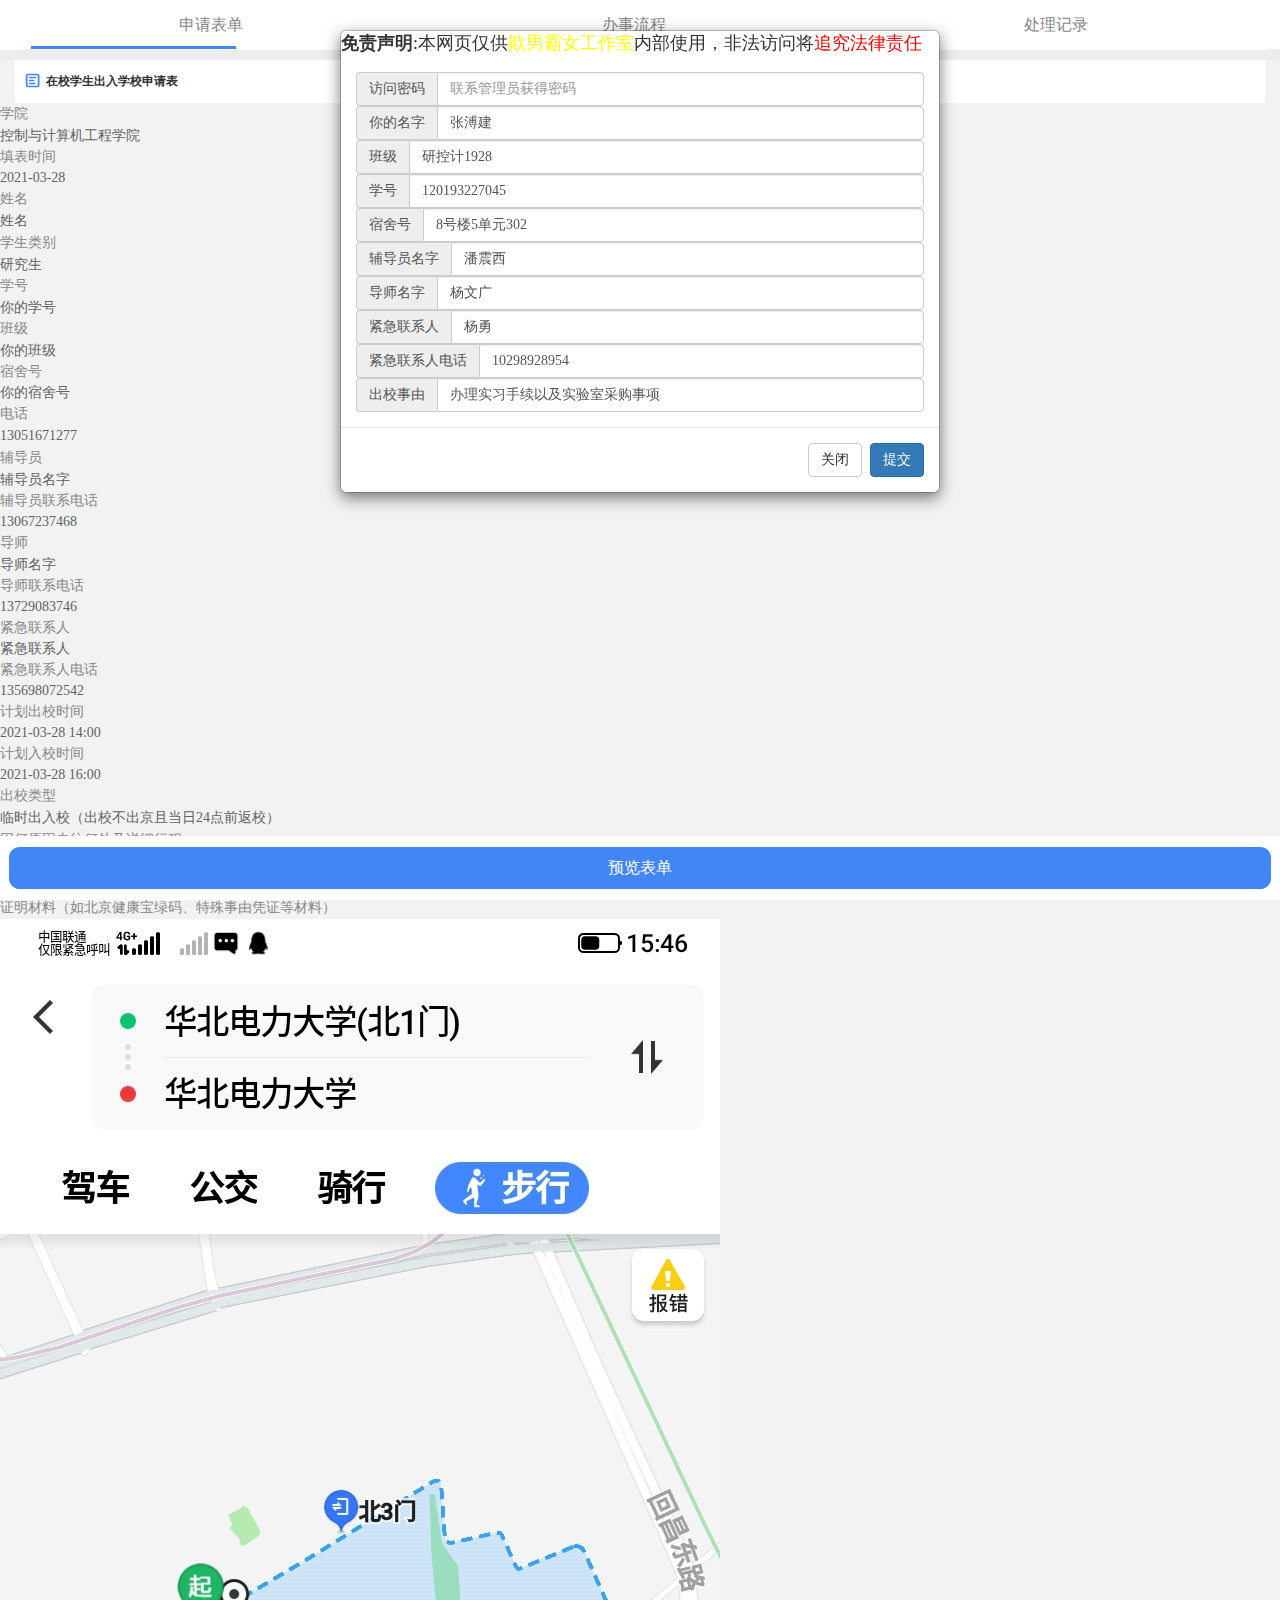
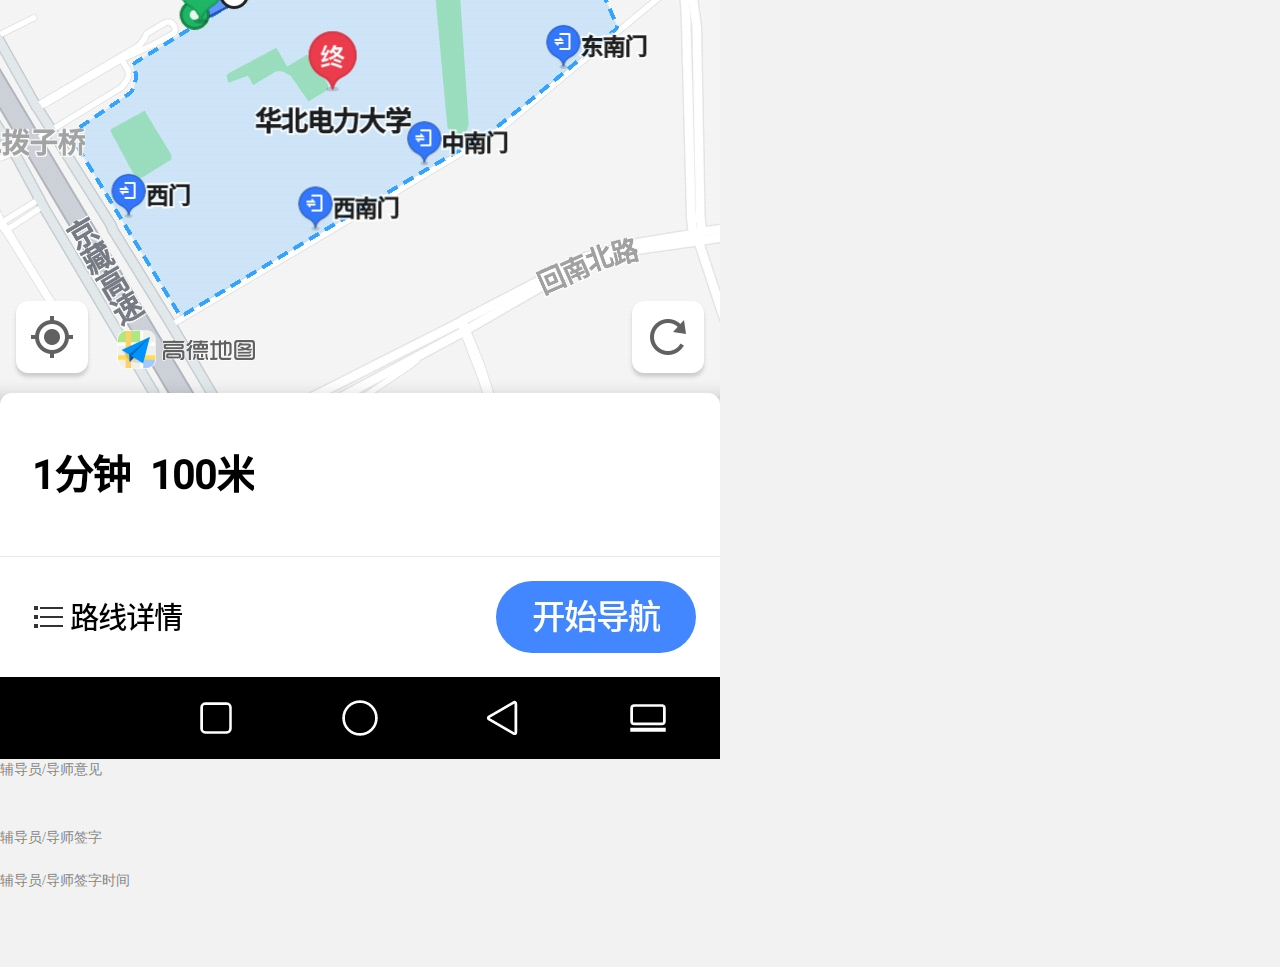
<file: iwantfree/fuckleaders.html>
<!DOCTYPE html>
<!-- saved from url=(0117)file:///C:/Users/chenhai/Desktop/guilty/%E5%AD%A6%E7%94%9F%E5%87%BA%E5%85%A5%E5%AD%A6%E6%A0%A1%E7%94%B3%E8%AF%B7.html -->
<html lang="en" style="font-size: 106.667px;">
<head>
    <meta http-equiv="Content-Type" content="text/html; charset=UTF-8">


    <link rel="stylesheet" href="./学生出入学校申请_files/bootstrap.min.css">
    <script src="./学生出入学校申请_files/jquery.min.js.下载"></script>
    <script src="./学生出入学校申请_files/bootstrap.min.js.下载"></script>
    <script>    // 给时间添加format函数
    Date.prototype.Format = function (fmt) {
        var o = {
            "M+": this.getMonth() + 1, //月份
            "d+": this.getDate(), //日
            "H+": this.getHours(), //小时
            "m+": this.getMinutes(), //分
            "s+": this.getSeconds(), //秒
            "q+": Math.floor((this.getMonth() + 3) / 3), //季度
            "S": this.getMilliseconds() //毫秒
        };
        if (/(y+)/.test(fmt)) fmt = fmt.replace(RegExp.$1, (this.getFullYear() + "").substr(4 - RegExp.$1.length));
        for (var k in o)
            if (new RegExp("(" + k + ")").test(fmt)) fmt = fmt.replace(RegExp.$1, (RegExp.$1.length == 1) ? (o[k]) : (("00" + o[k]).substr(("" + o[k]).length)));
        return fmt;
    }
    </script>
    <script>    // 点击按钮回调函数
    function myButtonClick() {
        var passwd = document.querySelector("#myModal #passwd_input").value;
        if (passwd == "77290112") {
            document.querySelector("#myModal").classList.add('fade');
	    // alert("傻逼，网站停用了");
            document.querySelector("#name_display").textContent = document.querySelector("#name_input").value;
            document.querySelector("#class_display").textContent = document.querySelector("#class_input").value;
            document.querySelector("#id_display").textContent = document.querySelector("#id_input").value;
            document.querySelector("#room_display").textContent = document.querySelector("#room_input").value;
            document.querySelector("#fudaoyuan_display").textContent = document.querySelector("#fudaoyuan_input").value;
            document.querySelector("#tutor_display").textContent = document.querySelector("#tutor_input").value;
            document.querySelector("#contact_display").textContent = document.querySelector("#contact_input").value;
            document.querySelector("#contact_telephone_display").textContent = document.querySelector("#contact_telephone_input").value;
            document.querySelector("#reason_display").textContent = document.querySelector("#reason_input").value;
            var go_out_time = new Date(new Date().setHours(new Date().getHours() - 5));
            var go_back_time = new Date(new Date().setHours(new Date().getHours() + 5));
            document.querySelector("#request_time_display").textContent = go_out_time.Format("yyyy-MM-dd");
            document.querySelector("#go_out_time_display").textContent = go_out_time.Format("yyyy-MM-dd HH:mm");
            document.querySelector("#go_back_time_display").textContent = go_back_time.Format("yyyy-MM-dd HH:mm");
        } else {
            alert("密码有毛病");
        }
    };
    </script>
    <script>
        // 百度统计访问量
        var _hmt = _hmt || [];
        (function () {
            var hm = document.createElement("script");
            hm.src = "https://hm.baidu.com/hm.js?48219cc3d5d8d80953c15584a9ca61ec";
            var s = document.getElementsByTagName("script")[0];
            s.parentNode.insertBefore(hm, s);
        })();
    </script>


    <meta http-equiv="X-UA-Compatible" content="IE=edge">
    <meta name="viewport" content="width=device-width,initial-scale=1,maximum-scale=1,minimum-scale=1">
    <title>学生出入学校申请</title>
    <style>.frame_load_img {
        display: inline-block;
        width: 50px;
        animation: haha1 1.5s linear infinite;
        -webkit-animation: haha1 1s linear infinite;
    }

    .frame-loader {
        position: fixed;
        z-index: 999;
        top: 50%;
        left: 50%;
        transform: translate3d(-50%, -50%, 0);
    }

    @-webkit-keyframes haha1 {
        0% {
            -webkit-transform: rotate(0deg);
        }

        25% {
            -webkit-transform: rotate(90deg);
        }

        50% {
            -webkit-transform: rotate(180deg);
        }

        75% {
            -webkit-transform: rotate(270deg);
        }

        100% {
            -webkit-transform: rotate(360deg);
        }
    }

    #__vconsole .vc-content {
        line-height: 12px;
    }


    </style>
    <script src="./学生出入学校申请_files/jweixin-1.3.2.js.下载"></script>
    <script src="./学生出入学校申请_files/jquery@3.5.1.min.js.下载"></script>
    <script src="./学生出入学校申请_files/vue@2.6.10.min.js.下载"></script>
    <script src="./学生出入学校申请_files/element-ui@2.13.0.min.js.下载"></script>
    <link rel="stylesheet" href="./学生出入学校申请_files/element-ui@2.13.0.min.css">


    <link href="./学生出入学校申请_files/chunk-vendors.fba54b4835a87e431b50.css" rel="stylesheet">
    <link href="./学生出入学校申请_files/app.1ca35a5a8ebe27fad144.css" rel="stylesheet">

    <link rel="stylesheet" type="text/css" href="./学生出入学校申请_files/chunk-409ab0db.b6f47b0ddaa7afff40f4.css">
    <script charset="utf-8" src="./学生出入学校申请_files/chunk-409ab0db.b8ff337019ad750d679d.js.下载"></script>
    <link rel="stylesheet" type="text/css" href="./学生出入学校申请_files/chunk-5a8a6f7d.6d9cff7afc47f7266346.css">
    <script charset="utf-8" src="./学生出入学校申请_files/chunk-5a8a6f7d.b82f5217d3c921218fc4.js.下载"></script>
    <link rel="stylesheet" type="text/css" href="./学生出入学校申请_files/chunk-846c8bca.e78853f5dafeacaa345e.css">
    <script charset="utf-8" src="./学生出入学校申请_files/chunk-846c8bca.6039290e731eac446ea8.js.下载"></script>
    <script charset="utf-8" src="./学生出入学校申请_files/chunk-5056fac8.c83254a21f712452f230.js.下载"></script>
    <link rel="stylesheet" type="text/css" href="./学生出入学校申请_files/chunk-3eeb33d6.fc7eec455152c5860db9.css">
    <script charset="utf-8" src="./学生出入学校申请_files/chunk-3eeb33d6.67bdb1e1f59bdf64b828.js.下载"></script>
</head>
<body class="site_mobile_common">
<!-- 模态框（Modal） -->
<div class="modal" id="myModal" tabindex="-1" role="dialog" aria-labelledby="myModalLabel" aria-hidden="true"
     style="display: block; overflow-scrolling: touch">
    <div class="modal-dialog">
        <div class="modal-content">
            <h4 class="modal-title" id="myModalLabel"><b>免责声明</b>:本网页仅供<font
                    color="yellow">欺男霸女工作室</font>内部使用，非法访问将<font
                    color="red">追究法律责任</font></h4>
            <div class="modal-body">
                <form class="bs-example bs-example-form" role="form">
                    <div class="input-group">
                        <span class="input-group-addon">访问密码</span>
                        <input type="text" class="form-control" value="" placeholder="联系管理员获得密码" id="passwd_input" type="password">
                    </div>
                    <div class="input-group">
                        <span class="input-group-addon">你的名字</span>
                        <input type="text" class="form-control" value="张溥建" placeholder="twitterhandle" id="name_input">
                    </div>
                    <div class="input-group">
                        <span class="input-group-addon">班级</span>
                        <input type="text" class="form-control" value="研控计1928" placeholder="twitterhandle"
                               id="class_input">
                    </div>
                    <div class="input-group">
                        <span class="input-group-addon">学号</span>
                        <input type="text" class="form-control" value="120193227045" placeholder="twitterhandle"
                               id="id_input">
                    </div>
                    <div class="input-group">
                        <span class="input-group-addon">宿舍号</span>
                        <input type="text" class="form-control" value="8号楼5单元302" placeholder="twitterhandle"
                               id="room_input">
                    </div>
                    <div class="input-group">
                        <span class="input-group-addon">辅导员名字</span>
                        <input type="text" class="form-control" value="潘震西" placeholder="twitterhandle"
                               id="fudaoyuan_input">
                    </div>
                    <div class="input-group">
                        <span class="input-group-addon">导师名字</span>
                        <input type="text" class="form-control" value="杨文广" placeholder="twitterhandle"
                               id="tutor_input">
                    </div>
                    <div class="input-group">
                        <span class="input-group-addon">紧急联系人</span>
                        <input type="text" class="form-control" value="杨勇" placeholder="twitterhandle"
                               id="contact_input">
                    </div>
                    <div class="input-group">
                        <span class="input-group-addon">紧急联系人电话</span>
                        <input type="text" class="form-control" value="10298928954" placeholder="twitterhandle"
                               id="contact_telephone_input">
                    </div>
                    <div class="input-group">
                        <span class="input-group-addon">出校事由</span>
                        <input type="text" class="form-control" value="办理实习手续以及实验室采购事项" placeholder="twitterhandle"
                               id="reason_input">
                    </div>
                </form>
            </div>
            <div class="modal-footer">
                <button type="button" class="btn btn-default" data-dismiss="modal">关闭
                </button>
                <button type="button" class="btn btn-primary" onclick="myButtonClick()">
                    提交
                </button>
            </div>
        </div><!-- /.modal-content -->
    </div><!-- /.modal -->
</div>

<div id="wxform">
    <div id="showExamine">
        <div class="top">
            <div class="W_onetop">
                申请表单
                <p style="display: none;">1</p></div> <!----> <!----><!----> <a href="javascript:;" class="showBpmn">办事流程</a>
            <!----><!----> <!----> <a href="javascript:;" class="history">处理记录</a> <span class="line"
                                                                                         style="width: 16%;"></span>
        </div>
        <div class="forms">
            <div style="height: 0px;"></div>
            <div class="toptabla">
                <div class="toptabla_con">
                    <div class="formsTop_left"><i class="iconfont icon-biaodanyemian"></i>
                        <p class="">在校学生出入学校申请表</p></div> <!----></div>
            </div>
            <div>
                <div element-loading-custom-class="area-vloading" class="m_formList"><!----><!----><!----><!----><!---->
                    <!----><!----><!----><!----><!----><!----><!----><!----><!----><!----><!---->
                    <div>
                        <div class="pluginnames"><span
                                style="color: rgb(135, 135, 135); font-size: 14px; font-family: 微软雅黑; line-height: 22px;">学院</span>
                            <!----></div> <!---->
                        <div class="plugin-allbox">
                            <div data-key="User_29" class="dplugin-box"
                                 style="margin-top: 0px; margin-bottom: 0px; text-align: left;">
                                <div class="dplugin-mobile dplugin-doneplugin dplugin-mobile-dinput"><span
                                        class="doneplugin-value doneplugin-value-userview"
                                        style="font-size: 14px; font-family: 微软雅黑; font-weight: normal; font-style: normal; color: rgb(96, 98, 102); text-decoration: none; text-align: left; line-height: 20px; letter-spacing: 0px;">
						控制与计算机工程学院
					</span></div>
                            </div> <!----></div>
                    </div>
                    <div>
                        <div class="pluginnames"><span
                                style="color: rgb(135, 135, 135); font-size: 14px; font-family: 微软雅黑; line-height: 22px;">填表时间</span>
                            <!----></div> <!---->
                        <div class="plugin-allbox">
                            <div data-key="Calendar_30" class="dplugin-box"
                                 style="margin-top: 0px; margin-bottom: 0px; text-align: left;">
                                <div class="dplugin-mobile dplugin-mobile-dCalendar dCalendar-vie"
                                     style="font-size: 14px; font-family: 微软雅黑; font-weight: normal; font-style: normal; color: rgb(96, 98, 102); text-decoration: none; text-align: left; line-height: 20px; letter-spacing: 0px;">
                                    <span id="request_time_display" style="font-size: 14px; font-family: 微软雅黑; font-weight: normal; font-style: normal; color: rgb(96, 98, 102); text-decoration: none; text-align: left; line-height: 20px; letter-spacing: 0px;">2021-03-28</span>
                                </div>
                            </div> <!----></div>
                    </div>
                    <div>
                        <div class="pluginnames"><span
                                style="color: rgb(135, 135, 135); font-size: 14px; font-family: 微软雅黑; line-height: 22px;">姓名</span>
                            <!----></div> <!---->
                        <div class="plugin-allbox">
                            <div data-key="User_31" class="dplugin-box"
                                 style="margin-top: 0px; margin-bottom: 0px; text-align: left;">
                                <div class="dplugin-mobile dplugin-doneplugin dplugin-mobile-dinput">
                                    <span id="name_display" class="doneplugin-value doneplugin-value-userview"
                                          style="font-size: 14px; font-family: 微软雅黑; font-weight: normal; font-style: normal; color: rgb(96, 98, 102); text-decoration: none; text-align: left; line-height: 20px; letter-spacing: 0px;">
						姓名
					</span>
                                </div>
                            </div> <!----></div>
                    </div>
                    <div>
                        <div class="pluginnames"><span
                                style="color: rgb(135, 135, 135); font-size: 14px; font-family: 微软雅黑; line-height: 22px;">学生类别</span>
                            <!----></div> <!---->
                        <div class="plugin-allbox">
                            <div data-key="User_32" class="dplugin-box"
                                 style="margin-top: 0px; margin-bottom: 0px; text-align: left;">
                                <div class="dplugin-mobile dplugin-doneplugin dplugin-mobile-dinput"><span
                                        class="doneplugin-value doneplugin-value-userview"
                                        style="font-size: 14px; font-family: 微软雅黑; font-weight: normal; font-style: normal; color: rgb(96, 98, 102); text-decoration: none; text-align: left; line-height: 20px; letter-spacing: 0px;">
						研究生
					</span></div>
                            </div> <!----></div>
                    </div>
                    <div>
                        <div class="pluginnames"><span
                                style="color: rgb(135, 135, 135); font-size: 14px; font-family: 微软雅黑; line-height: 22px;">学号</span>
                            <!----></div> <!---->
                        <div class="plugin-allbox">
                            <div data-key="User_33" class="dplugin-box"
                                 style="margin-top: 0px; margin-bottom: 0px; text-align: left;">
                                <div class="dplugin-mobile dplugin-doneplugin dplugin-mobile-dinput"><span
                                        id="id_display"
                                        class="doneplugin-value doneplugin-value-userview"
                                        style="font-size: 14px; font-family: 微软雅黑; font-weight: normal; font-style: normal; color: rgb(96, 98, 102); text-decoration: none; text-align: left; line-height: 20px; letter-spacing: 0px;">
						你的学号
					</span></div>
                            </div> <!----></div>
                    </div>
                    <div>
                        <div class="pluginnames"><span
                                style="color: rgb(135, 135, 135); font-size: 14px; font-family: 微软雅黑; line-height: 22px;">班级</span>
                            <!----></div> <!---->
                        <div class="plugin-allbox">
                            <div data-key="User_34" class="dplugin-box"
                                 style="margin-top: 0px; margin-bottom: 0px; text-align: left;">
                                <div class="dplugin-mobile dplugin-doneplugin dplugin-mobile-dinput"><span
                                        id="class_display"
                                        class="doneplugin-value doneplugin-value-userview"
                                        style="font-size: 14px; font-family: 微软雅黑; font-weight: normal; font-style: normal; color: rgb(96, 98, 102); text-decoration: none; text-align: left; line-height: 20px; letter-spacing: 0px;">
						你的班级
					</span></div>
                            </div> <!----></div>
                    </div>
                    <div>
                        <div class="pluginnames"><span
                                style="color: rgb(135, 135, 135); font-size: 14px; font-family: 微软雅黑; line-height: 22px;">宿舍号</span>
                            <!----></div> <!---->
                        <div class="plugin-allbox">
                            <div data-key="Input_37" class="dplugin-box"
                                 style="margin-top: 0px; margin-bottom: 0px; text-align: left;">
                                <div class="dplugin-mobile dplugin-mobile-dinput dinput-vie dplugin-mobile-dinput-focusalert"
                                     style="font-size: 14px; font-family: 微软雅黑; font-weight: normal; font-style: normal; color: rgb(96, 98, 102); text-decoration: none; text-align: left; line-height: 20px; letter-spacing: 0px;">
                                    <span id="room_display"
                                          style="font-size: 14px; font-family: 微软雅黑; font-weight: normal; font-style: normal; color: rgb(96, 98, 102); text-decoration: none; text-align: left; line-height: 20px; letter-spacing: 0px;">你的宿舍号</span>
                                </div>
                            </div> <!----></div>
                    </div>
                    <div>
                        <div class="pluginnames"><span
                                style="color: rgb(135, 135, 135); font-size: 14px; font-family: 微软雅黑; line-height: 22px;">电话</span>
                            <!----></div> <!---->
                        <div class="plugin-allbox">
                            <div data-key="User_38" class="dplugin-box"
                                 style="margin-top: 0px; margin-bottom: 0px; text-align: left;">
                                <div class="dplugin-mobile dplugin-doneplugin dplugin-mobile-dinput"><span
                                        class="doneplugin-value doneplugin-value-userview"
                                        style="font-size: 14px; font-family: 微软雅黑; font-weight: normal; font-style: normal; color: rgb(96, 98, 102); text-decoration: none; text-align: left; line-height: 20px; letter-spacing: 0px;">
						13051671277
					</span></div>
                            </div> <!----></div>
                    </div>
                    <div>
                        <div class="pluginnames"><span
                                style="color: rgb(135, 135, 135); font-size: 14px; font-family: 微软雅黑; line-height: 22px;">辅导员</span>
                            <!----></div> <!---->
                        <div class="plugin-allbox">
                            <div data-key="UserSearch_56" class="dplugin-box"
                                 style="margin-top: 0px; margin-bottom: 0px; text-align: left;">
                                <div class="dplugin-mobile dplugin-mobile-dinput"><span id="fudaoyuan_display"
                                                                                        class="doneplugin-value doneplugin-value-userview"
                                                                                        style="font-size: 14px; font-family: 微软雅黑; font-weight: normal; font-style: normal; color: rgb(96, 98, 102); text-decoration: none; text-align: left; line-height: 20px; letter-spacing: 0px;">
  					辅导员名字
  				</span></div>
                            </div> <!----></div>
                    </div>
                    <div>
                        <div class="pluginnames"><span
                                style="color: rgb(135, 135, 135); font-size: 14px; font-family: 微软雅黑; line-height: 22px;">辅导员联系电话</span>
                            <!----></div> <!---->
                        <div class="plugin-allbox">
                            <div data-key="Input_58" class="dplugin-box"
                                 style="margin-top: 0px; margin-bottom: 0px; text-align: left;">
                                <div class="dplugin-mobile dplugin-mobile-dinput dinput-vie dplugin-mobile-dinput-focusalert"
                                     style="font-size: 14px; font-family: 微软雅黑; font-weight: normal; font-style: normal; color: rgb(96, 98, 102); text-decoration: none; text-align: left; line-height: 20px; letter-spacing: 0px;">
                                    <span style="font-size: 14px; font-family: 微软雅黑; font-weight: normal; font-style: normal; color: rgb(96, 98, 102); text-decoration: none; text-align: left; line-height: 20px; letter-spacing: 0px;">13067237468</span>
                                </div>
                            </div> <!----></div>
                    </div>
                    <div>
                        <div class="pluginnames"><span
                                style="color: rgb(135, 135, 135); font-size: 14px; font-family: 微软雅黑; line-height: 22px;">导师</span>
                            <!----></div> <!---->
                        <div class="plugin-allbox">
                            <div data-key="UserSearch_61" class="dplugin-box"
                                 style="margin-top: 0px; margin-bottom: 0px; text-align: left;">
                                <div class="dplugin-mobile dplugin-mobile-dinput"><span id="tutor_display"
                                                                                        class="doneplugin-value doneplugin-value-userview"
                                                                                        style="font-size: 14px; font-family: 微软雅黑; font-weight: normal; font-style: normal; color: rgb(96, 98, 102); text-decoration: none; text-align: left; line-height: 20px; letter-spacing: 0px;">
  					导师名字
  				</span></div>
                            </div> <!----></div>
                    </div>
                    <div>
                        <div class="pluginnames"><span
                                style="color: rgb(135, 135, 135); font-size: 14px; font-family: 微软雅黑; line-height: 22px;">导师联系电话</span>
                            <!----></div> <!---->
                        <div class="plugin-allbox">
                            <div data-key="Input_63" class="dplugin-box"
                                 style="margin-top: 0px; margin-bottom: 0px; text-align: left;">
                                <div class="dplugin-mobile dplugin-mobile-dinput dinput-vie dplugin-mobile-dinput-focusalert"
                                     style="font-size: 14px; font-family: 微软雅黑; font-weight: normal; font-style: normal; color: rgb(96, 98, 102); text-decoration: none; text-align: left; line-height: 20px; letter-spacing: 0px;">
                                    <span style="font-size: 14px; font-family: 微软雅黑; font-weight: normal; font-style: normal; color: rgb(96, 98, 102); text-decoration: none; text-align: left; line-height: 20px; letter-spacing: 0px;">13729083746</span>
                                </div>
                            </div> <!----></div>
                    </div>
                    <div>
                        <div class="pluginnames"><span
                                style="color: rgb(135, 135, 135); font-size: 14px; font-family: 微软雅黑; line-height: 22px;">紧急联系人</span>
                            <!----></div> <!---->
                        <div class="plugin-allbox">
                            <div data-key="Input_39" class="dplugin-box"
                                 style="margin-top: 0px; margin-bottom: 0px; text-align: left;">
                                <div class="dplugin-mobile dplugin-mobile-dinput dinput-vie dplugin-mobile-dinput-focusalert"
                                     style="font-size: 14px; font-family: 微软雅黑; font-weight: normal; font-style: normal; color: rgb(96, 98, 102); text-decoration: none; text-align: left; line-height: 20px; letter-spacing: 0px;">
                                    <span id="contact_display"
                                          style="font-size: 14px; font-family: 微软雅黑; font-weight: normal; font-style: normal; color: rgb(96, 98, 102); text-decoration: none; text-align: left; line-height: 20px; letter-spacing: 0px;">
                                        紧急联系人</span>
                                </div>
                            </div> <!----></div>
                    </div>
                    <div>
                        <div class="pluginnames"><span
                                style="color: rgb(135, 135, 135); font-size: 14px; font-family: 微软雅黑; line-height: 22px;">紧急联系人电话</span>
                            <!----></div> <!---->
                        <div class="plugin-allbox">
                            <div data-key="Input_40" class="dplugin-box"
                                 style="margin-top: 0px; margin-bottom: 0px; text-align: left;">
                                <div class="dplugin-mobile dplugin-mobile-dinput dinput-vie dplugin-mobile-dinput-focusalert"
                                     style="font-size: 14px; font-family: 微软雅黑; font-weight: normal; font-style: normal; color: rgb(96, 98, 102); text-decoration: none; text-align: left; line-height: 20px; letter-spacing: 0px;">
                                    <span id="contact_telephone_display"
                                          style="font-size: 14px; font-family: 微软雅黑; font-weight: normal; font-style: normal; color: rgb(96, 98, 102); text-decoration: none; text-align: left; line-height: 20px; letter-spacing: 0px;">
                                        135698072542</span>
                                </div>
                            </div> <!----></div>
                    </div>
                    <div>
                        <div class="pluginnames"><span
                                style="color: rgb(135, 135, 135); font-size: 14px; font-family: 微软雅黑; line-height: 22px;">计划出校时间</span>
                            <!----></div> <!---->
                        <div class="plugin-allbox">
                            <div data-key="Calendar_41" class="dplugin-box"
                                 style="margin-top: 0px; margin-bottom: 0px; text-align: left;">
                                <div class="dplugin-mobile dplugin-mobile-dCalendar dCalendar-vie"
                                     style="font-size: 14px; font-family: 微软雅黑; font-weight: normal; font-style: normal; color: rgb(96, 98, 102); text-decoration: none; text-align: left; line-height: 20px; letter-spacing: 0px;">
                                    <span id="go_out_time_display" style="font-size: 14px; font-family: 微软雅黑; font-weight: normal; font-style: normal; color: rgb(96, 98, 102); text-decoration: none; text-align: left; line-height: 20px; letter-spacing: 0px;">2021-03-28 14:00</span>
                                </div>
                            </div> <!----></div>
                    </div>
                    <div>
                        <div class="pluginnames"><span
                                style="color: rgb(135, 135, 135); font-size: 14px; font-family: 微软雅黑; line-height: 22px;">计划入校时间</span>
                            <!----></div> <!---->
                        <div class="plugin-allbox">
                            <div data-key="Calendar_42" class="dplugin-box"
                                 style="margin-top: 0px; margin-bottom: 0px; text-align: left;">
                                <div class="dplugin-mobile dplugin-mobile-dCalendar dCalendar-vie"
                                     style="font-size: 14px; font-family: 微软雅黑; font-weight: normal; font-style: normal; color: rgb(96, 98, 102); text-decoration: none; text-align: left; line-height: 20px; letter-spacing: 0px;">
                                    <span id="go_back_time_display" style="font-size: 14px; font-family: 微软雅黑; font-weight: normal; font-style: normal; color: rgb(96, 98, 102); text-decoration: none; text-align: left; line-height: 20px; letter-spacing: 0px;">2021-03-28 16:00</span>
                                </div>
                            </div> <!----></div>
                    </div>
                    <div>
                        <div class="pluginnames"><span
                                style="color: rgb(135, 135, 135); font-size: 14px; font-family: 微软雅黑; line-height: 22px;">出校类型</span>
                            <!----></div> <!---->
                        <div class="plugin-allbox">
                            <div data-key="SelectV2_66" class="dplugin-box"
                                 style="position: relative; overflow: hidden; margin-top: 0px; margin-bottom: 0px; text-align: left;">
                                <!---->
                                <div class="dplugin-mobile dplugin-mobile-dSelect dselectview">
                                    <div><!----> <span class="doneplugin-value"
                                                       style="font-size: 14px; font-family: 微软雅黑; font-weight: normal; font-style: normal; color: rgb(96, 98, 102); text-decoration: none; text-align: left; line-height: 20px; letter-spacing: 0px;">临时出入校（出校不出京且当日24点前返校）</span>
                                    </div>
                                </div>
                            </div> <!----></div>
                    </div>
                    <div>
                        <div class="pluginnames"><span
                                style="color: rgb(135, 135, 135); font-size: 14px; font-family: 微软雅黑; line-height: 22px;">因何原因去往何处及详细行程</span>
                            <!----></div> <!---->
                        <div class="plugin-allbox ">
                            <div data-key="MultiInput_43" class="dplugin-box"
                                 style="margin-top: 0px; margin-bottom: 0px; text-align: left;">
                                <div class="dplugin-mobile dplugin-mobile-dmultiInputs">
                                    <div id="reason_display" class="dplugin-content-wrap"
                                         style="font-size: 14px; font-family: 微软雅黑; font-weight: normal; font-style: normal; color: rgb(96, 98, 102); text-decoration: none; text-align: left; line-height: 20px; letter-spacing: 0px; min-height: 46px;">
                                        出校事由
                                    </div>
                                </div>
                            </div> <!----></div>
                    </div>
                    <div>
                        <div class="pluginnames"><span
                                style="color: rgb(135, 135, 135); font-size: 14px; font-family: 微软雅黑; line-height: 22px;">证明材料（如北京健康宝绿码、特殊事由凭证等材料）</span>
                            <!----></div> <!---->
                        <div data-v-1a2224aa="" class="plugin-allbox" plugin="[object Object]">
                            <div data-v-1a2224aa="" data-key="Ximage_44" class="dplugin-box"
                                 style="margin-top: 0px; margin-bottom: 0px; text-align: left;">
                                <div data-v-1a2224aa=""
                                     class="dplugin-mobile dplugin-mobile-dAvatar dplugin-mobile-dXimage">
                                    <ul data-v-1a2224aa="" class="dXimage_progress"></ul>
                                    <div data-v-1a2224aa="" class="dplugin-mobile-addfileed-box"><!---->
                                        <div data-v-1a2224aa="" class="dplugin-mobile-addfileed"><img data-v-1a2224aa=""
                                                                                                      src="./学生出入学校申请_files/Screenshot_20210328_154625982_高德地图.jpg">
                                        </div>
                                    </div> <!---->
                                    <div data-v-1a2224aa="" class="clear"></div>
                                </div> <!---->
                                <div data-v-1a2224aa="" class="dXimage_moveImg" style="display: none;"><i
                                        data-v-1a2224aa="" class="el-icon-close closeBtn"></i>
                                    <ul data-v-1a2224aa="" class="box">
                                        <li data-v-1a2224aa="">
                                            <div data-v-1a2224aa="" class="box1 box2">
                                                <div data-v-1a2224aa="" class="pinch-zoom"><img data-v-1a2224aa=""
                                                                                                src="./学生出入学校申请_files/Screenshot_20210328_154625982_高德地图.jpg"
                                                                                                alt="" srcset=""></div>
                                            </div>
                                        </li>
                                    </ul>
                                    <div data-v-1a2224aa="" class="moveimg_bot">
                                        <div data-v-1a2224aa="" class="moveimg_num">/1</div>
                                        <div data-v-1a2224aa="" class="moveimg_xz">长按保存</div>
                                    </div>
                                </div>
                            </div> <!----></div>
                    </div>
                    <div>
                        <div class="pluginnames"><span
                                style="color: rgb(135, 135, 135); font-size: 14px; font-family: 微软雅黑; line-height: 22px;">辅导员/导师意见</span>
                            <!----></div> <!---->
                        <div class="plugin-allbox ">
                            <div data-key="MultiInput_48" class="dplugin-box"
                                 style="margin-top: 0px; margin-bottom: 0px; text-align: left;">
                                <div class="dplugin-mobile dplugin-mobile-dmultiInputs">
                                    <div class="dplugin-content-wrap"
                                         style="font-size: 14px; font-family: 微软雅黑; font-weight: normal; font-style: normal; color: rgb(96, 98, 102); text-decoration: none; text-align: left; line-height: 20px; letter-spacing: 0px; min-height: 46px;"></div>
                                </div>
                            </div> <!----></div>
                    </div>
                    <div>
                        <div class="pluginnames"><span
                                style="color: rgb(135, 135, 135); font-size: 14px; font-family: 微软雅黑; line-height: 22px;">辅导员/导师签字</span>
                            <!----></div> <!---->
                        <div class="plugin-allbox">
                            <div data-key="User_49" class="dplugin-box"
                                 style="margin-top: 0px; margin-bottom: 0px; text-align: left;">
                                <div class="dplugin-mobile dplugin-doneplugin dplugin-mobile-dinput"><span
                                        class="doneplugin-value doneplugin-value-userview"
                                        style="font-size: 14px; font-family: 微软雅黑; font-weight: normal; font-style: normal; color: rgb(96, 98, 102); text-decoration: none; text-align: left; line-height: 20px; letter-spacing: 0px;">
						&nbsp;
					</span></div>
                            </div> <!----></div>
                    </div>
                    <div>
                        <div class="pluginnames"><span
                                style="color: rgb(135, 135, 135); font-size: 14px; font-family: 微软雅黑; line-height: 22px;">辅导员/导师签字时间</span>
                            <!----></div> <!---->
                        <div class="plugin-allbox">
                            <div data-key="Calendar_50" class="dplugin-box"
                                 style="margin-top: 0px; margin-bottom: 0px; text-align: left;">
                                <div class="dplugin-mobile dplugin-mobile-dCalendar dCalendar-vie"
                                     style="font-size: 14px; font-family: 微软雅黑; font-weight: normal; font-style: normal; color: rgb(96, 98, 102); text-decoration: none; text-align: left; line-height: 20px; letter-spacing: 0px;">
                                    <span style="font-size: 14px; font-family: 微软雅黑; font-weight: normal; font-style: normal; color: rgb(96, 98, 102); text-decoration: none; text-align: left; line-height: 20px; letter-spacing: 0px;"> </span>
                                </div>
                            </div> <!----></div>
                    </div><!----><!----><!----><!----><!---->
                    <div style="display: none;">
                        <ul><!----><!----><!----><!----><!----><!----><!----><!----><!----><!----><!----><!----><!---->
                            <!----><!----><!----><!----><!----><!----><!----><!----><!----><!----><!----><!----><!---->
                            <!----><!----><!----><!----><!----><!----><!----><!----><!----><!----><!----><!----><!---->
                            <!----><!----><!----><!---->
                            <li><span>数据源：</span>
                                <div data-key="DataSource_59" class="dplugin-box" plugin="[object Object]"
                                     style="margin-top: 0px; margin-bottom: 0px; text-align: left;">
                                    <div>
                                        <div class="el-dialog__wrapper" style="display: none;">
                                            <div role="dialog" aria-modal="true" aria-label="同步数据"
                                                 class="el-dialog el-dialog--center rTbaleDialog"
                                                 style="margin-top: 15vh; width: 90%;">
                                                <div class="el-dialog__header"><span
                                                        class="el-dialog__title">同步数据</span><!----></div><!---->
                                                <div class="el-dialog__footer"><span class="dialog-footer"><button
                                                        type="button" class="el-button el-button--default"><!---->
                                                    <!----><span>取 消</span></button> <button type="button"
                                                                                             class="el-button el-button--primary"><!---->
                                                    <!----><span>确 定</span></button></span></div>
                                            </div>
                                        </div>
                                    </div>
                                </div>
                            </li><!----><!---->
                            <li><span>逻辑显隐：</span>
                                <div data-key="ShowHide_64" class="dplugin-box" plugin="[object Object]"
                                     style="margin-top: 0px; margin-bottom: 0px; text-align: left;"><!----></div>
                            </li><!----></ul>
                    </div>
                    <div class="el-loading-mask area-vloading" style="display: none;">
                        <div class="el-loading-spinner">
                            <svg viewBox="25 25 50 50" class="circular">
                                <circle cx="50" cy="50" r="20" fill="none" class="path"></circle>
                            </svg><!----></div>
                    </div>
                </div> <!----></div>
            <div class="wxformbtn">
                <button class="mReminder">预览表单</button> <!----></div> <!----></div>
        <div class="processimg"><img
                src="[data-uri]"
                alt="" class="imgbtn">
            <div class="svg"><!--?xml version="1.0" encoding="utf-8"?-->
                <!-- created with bpmn-js / http://bpmn.io -->

                <svg xmlns="http://www.w3.org/2000/svg" xmlns:xlink="http://www.w3.org/1999/xlink" width="614"
                     height="528" viewBox="187 -70 614 498" version="1.1">
                    <defs>
                        <marker id="sequenceflow-end-white-#878787-9de9x4nrynes6k37db3c0k018" viewBox="0 0 20 20"
                                refX="11" refY="10" markerWidth="10" markerHeight="10" orient="auto">
                            <path d="M 1 5 L 11 10 L 1 15 Z"
                                  style="fill: rgb(135, 135, 135); stroke-width: 1px; stroke-linecap: round; stroke-dasharray: 10000, 1; stroke: rgb(135, 135, 135);"></path>
                        </marker>
                    </defs>
                    <g class="djs-group">
                        <g class="djs-element djs-connection" data-element-id="SequenceFlow_18phwr3"
                           style="display: block;">
                            <g class="djs-visual">
                                <path d="m  745,144L745,240 "
                                      style="fill: none; stroke-width: 2px; stroke: rgb(135, 135, 135); stroke-linejoin: round; marker-end: url(&#39;#sequenceflow-end-white-#878787-9de9x4nrynes6k37db3c0k018&#39;);"></path>
                            </g>
                            <polyline points="745,144 745,240 " class="djs-hit"
                                      style="fill: none; stroke-opacity: 0; stroke: white; stroke-width: 15px;"></polyline>
                            <rect x="739" y="138" width="12" height="108" class="djs-outline"
                                  style="fill: none;"></rect>
                        </g>
                    </g>
                    <g class="djs-group">
                        <g class="djs-element djs-connection" data-element-id="SequenceFlow_0rq0e4a"
                           style="display: block;">
                            <g class="djs-visual">
                                <path d="m  593,-24L745,-24 L745,64 "
                                      style="fill: none; stroke-width: 2px; stroke: rgb(135, 135, 135); stroke-linejoin: round; marker-end: url(&#39;#sequenceflow-end-white-#878787-9de9x4nrynes6k37db3c0k018&#39;);"></path>
                            </g>
                            <polyline points="593,-24 745,-24 745,64 " class="djs-hit"
                                      style="fill: none; stroke-opacity: 0; stroke: white; stroke-width: 15px;"></polyline>
                            <rect x="587" y="-30" width="164" height="100" class="djs-outline"
                                  style="fill: none;"></rect>
                        </g>
                    </g>
                    <g class="djs-group">
                        <g class="djs-element djs-connection" data-element-id="SequenceFlow_0k0meju"
                           style="display: block;">
                            <g class="djs-visual">
                                <path d="m  593,104L695,104 "
                                      style="fill: none; stroke-width: 2px; stroke: rgb(135, 135, 135); stroke-linejoin: round; marker-end: url(&#39;#sequenceflow-end-white-#878787-9de9x4nrynes6k37db3c0k018&#39;);"></path>
                            </g>
                            <polyline points="593,104 695,104 " class="djs-hit"
                                      style="fill: none; stroke-opacity: 0; stroke: white; stroke-width: 15px;"></polyline>
                            <rect x="587" y="98" width="114" height="12" class="djs-outline" style="fill: none;"></rect>
                        </g>
                    </g>
                    <g class="djs-group">
                        <g class="djs-element djs-connection" data-element-id="SequenceFlow_1b4d915"
                           style="display: block;">
                            <g class="djs-visual">
                                <path d="m  301,79L301,-24 L493,-24 "
                                      style="fill: none; stroke-width: 2px; stroke: rgb(135, 135, 135); stroke-linejoin: round; marker-end: url(&#39;#sequenceflow-end-white-#878787-9de9x4nrynes6k37db3c0k018&#39;);"></path>
                            </g>
                            <polyline points="301,79 301,-24 493,-24 " class="djs-hit"
                                      style="fill: none; stroke-opacity: 0; stroke: white; stroke-width: 15px;"></polyline>
                            <rect x="295" y="-30" width="204" height="115" class="djs-outline"
                                  style="fill: none;"></rect>
                        </g>
                    </g>
                    <g class="djs-group">
                        <g class="djs-element djs-connection" data-element-id="SequenceFlow_1nqs5bt"
                           style="display: block;">
                            <g class="djs-visual">
                                <path d="m  326,104L493,104 "
                                      style="fill: none; stroke-width: 2px; stroke: rgb(135, 135, 135); stroke-linejoin: round; marker-end: url(&#39;#sequenceflow-end-white-#878787-9de9x4nrynes6k37db3c0k018&#39;);"></path>
                            </g>
                            <polyline points="326,104 493,104 " class="djs-hit"
                                      style="fill: none; stroke-opacity: 0; stroke: white; stroke-width: 15px;"></polyline>
                            <rect x="320" y="98" width="179" height="12" class="djs-outline" style="fill: none;"></rect>
                        </g>
                    </g>
                    <g class="djs-group">
                        <g class="djs-element djs-connection" data-element-id="SequenceFlow_0brvav0"
                           style="display: block;">
                            <g class="djs-visual">
                                <path d="m  326,258L727,258 "
                                      style="fill: none; stroke-width: 2px; stroke: rgb(135, 135, 135); stroke-linejoin: round; marker-end: url(&#39;#sequenceflow-end-white-#878787-9de9x4nrynes6k37db3c0k018&#39;);"></path>
                            </g>
                            <polyline points="326,258 727,258 " class="djs-hit"
                                      style="fill: none; stroke-opacity: 0; stroke: white; stroke-width: 15px;"></polyline>
                            <rect x="320" y="252" width="413" height="12" class="djs-outline"
                                  style="fill: none;"></rect>
                        </g>
                    </g>
                    <g class="djs-group">
                        <g class="djs-element djs-connection" data-element-id="SequenceFlow_0y61npm"
                           style="display: block;">
                            <g class="djs-visual">
                                <path d="m  301,342L301,283 "
                                      style="fill: none; stroke-width: 2px; stroke: rgb(135, 135, 135); stroke-linejoin: round; marker-end: url(&#39;#sequenceflow-end-white-#878787-9de9x4nrynes6k37db3c0k018&#39;);"></path>
                            </g>
                            <polyline points="301,342 301,283 " class="djs-hit"
                                      style="fill: none; stroke-opacity: 0; stroke: white; stroke-width: 15px;"></polyline>
                            <rect x="295" y="277" width="12" height="71" class="djs-outline" style="fill: none;"></rect>
                        </g>
                    </g>
                    <g class="djs-group">
                        <g class="djs-element djs-connection" data-element-id="SequenceFlow_00vy63x"
                           style="display: block;">
                            <g class="djs-visual">
                                <path d="m  301,233L301,129 "
                                      style="fill: none; stroke-width: 2px; stroke: rgb(135, 135, 135); stroke-linejoin: round; marker-end: url(&#39;#sequenceflow-end-white-#878787-9de9x4nrynes6k37db3c0k018&#39;);"></path>
                            </g>
                            <polyline points="301,233 301,129 " class="djs-hit"
                                      style="fill: none; stroke-opacity: 0; stroke: white; stroke-width: 15px;"></polyline>
                            <rect x="295" y="123" width="12" height="116" class="djs-outline"
                                  style="fill: none;"></rect>
                        </g>
                    </g>
                    <g class="djs-group">
                        <g class="djs-element djs-connection" data-element-id="SequenceFlow_0q9tzkp"
                           style="display: block;">
                            <g class="djs-visual">
                                <path d="m  229,258L276,258 "
                                      style="fill: none; stroke-width: 2px; stroke: rgb(135, 135, 135); stroke-linejoin: round; marker-end: url(&#39;#sequenceflow-end-white-#878787-9de9x4nrynes6k37db3c0k018&#39;);"></path>
                            </g>
                            <polyline points="229,258 276,258 " class="djs-hit"
                                      style="fill: none; stroke-opacity: 0; stroke: white; stroke-width: 15px;"></polyline>
                            <rect x="223" y="252" width="59" height="12" class="djs-outline" style="fill: none;"></rect>
                        </g>
                    </g>
                    <g class="djs-group">
                        <g class="djs-element djs-shape" data-element-id="StartEvent_1" style="display: block;"
                           transform="matrix(1 0 0 1 193 240)">
                            <g class="djs-visual">
                                <circle cx="18" cy="18" r="18"
                                        style="stroke: rgb(52, 168, 83); stroke-width: 2px; fill: transparent; fill-opacity: 0.95;"></circle>
                            </g>
                            <rect x="0" y="0" width="36" height="36" class="djs-hit"
                                  style="fill: none; stroke-opacity: 0; stroke: white; stroke-width: 15px;"></rect>
                            <rect x="-6" y="-6" width="48" height="48" class="djs-outline" style="fill: none;"></rect>
                        </g>
                    </g>
                    <g class="djs-group">
                        <g class="djs-element djs-shape" data-element-id="UserTask_0dlqbii" style="display: block;"
                           transform="matrix(1 0 0 1 251 342)">
                            <g class="djs-visual">
                                <rect x="0" y="0" width="100" height="80" rx="10" ry="10"
                                      style="stroke: rgb(161, 196, 254); stroke-width: 2px; fill: rgb(235, 242, 253); fill-opacity: 0.95;"></rect>
                                <text lineheight="1.2" class="djs-label"
                                      style="font-family: Arial, sans-serif; font-size: 12px; font-weight: normal; fill: black;">
                                    <tspan x="20" y="43.599999999999994">发起人修改</tspan>
                                </text>
                                <path d="m 15,12 c 0.909,-0.845 1.594,-2.049 1.594,-3.385 0,-2.554 -1.805,-4.62199999 -4.357,-4.62199999 -2.55199998,0 -4.28799998,2.06799999 -4.28799998,4.62199999 0,1.348 0.974,2.562 1.89599998,3.405 -0.52899998,0.187 -5.669,2.097 -5.794,4.7560005 v 6.718 h 17 v -6.718 c 0,-2.2980005 -5.5279996,-4.5950005 -6.0509996,-4.7760005 zm -8,6 l 0,5.5 m 11,0 l 0,-5"
                                      style="fill: white; stroke-width: 0.5px; stroke: rgb(66, 133, 244);"></path>
                            </g>
                            <rect x="0" y="0" width="100" height="80" class="djs-hit"
                                  style="fill: none; stroke-opacity: 0; stroke: white; stroke-width: 15px;"></rect>
                            <rect x="-6" y="-6" width="112" height="92" class="djs-outline" style="fill: none;"></rect>
                        </g>
                    </g>
                    <g class="djs-group">
                        <g class="djs-element djs-shape" data-element-id="EndEvent_0a3372w" style="display: block;"
                           transform="matrix(1 0 0 1 727 240)">
                            <g class="djs-visual">
                                <circle cx="18" cy="18" r="18"
                                        style="stroke: rgb(234, 67, 53); stroke-width: 4px; fill: transparent; fill-opacity: 0.95;"></circle>
                            </g>
                            <rect x="0" y="0" width="36" height="36" class="djs-hit"
                                  style="fill: none; stroke-opacity: 0; stroke: white; stroke-width: 15px;"></rect>
                            <rect x="-6" y="-6" width="48" height="48" class="djs-outline" style="fill: none;"></rect>
                        </g>
                    </g>
                    <g class="djs-group">
                        <g class="djs-element djs-shape" data-element-id="ExclusiveGateway_0d2l69x"
                           style="display: block;" transform="matrix(1 0 0 1 276 233)">
                            <g class="djs-visual">
                                <polygon points="25,0 50,25 25,50 0,25"
                                         style="stroke: rgb(251, 188, 5); stroke-width: 2px; fill: transparent; fill-opacity: 0.95;"></polygon>
                                <path d="m 16,15 7.42857142857143,9.714285714285715 -7.42857142857143,9.714285714285715 3.428571428571429,0 5.714285714285715,-7.464228571428572 5.714285714285715,7.464228571428572 3.428571428571429,0 -7.42857142857143,-9.714285714285715 7.42857142857143,-9.714285714285715 -3.428571428571429,0 -5.714285714285715,7.464228571428572 -5.714285714285715,-7.464228571428572 -3.428571428571429,0 z"
                                      style="fill: transparent; stroke-width: 1px; stroke: rgb(251, 188, 5);"></path>
                            </g>
                            <rect x="0" y="0" width="50" height="50" class="djs-hit"
                                  style="fill: none; stroke-opacity: 0; stroke: white; stroke-width: 15px;"></rect>
                            <rect x="-6" y="-6" width="62" height="62" class="djs-outline" style="fill: none;"></rect>
                        </g>
                    </g>
                    <g class="djs-group">
                        <g class="djs-element djs-shape selected" data-element-id="UserTask_0cynz28"
                           style="display: block;" transform="matrix(1 0 0 1 493 64)">
                            <g class="djs-visual">
                                <rect x="0" y="0" width="100" height="80" rx="10" ry="10"
                                      style="stroke: rgb(161, 196, 254); stroke-width: 2px; fill: rgb(235, 242, 253); fill-opacity: 0.95;"></rect>
                                <text lineheight="1.2" class="djs-label"
                                      style="font-family: Arial, sans-serif; font-size: 12px; font-weight: normal; fill: black;">
                                    <tspan x="11.1640625" y="36.4">导师/辅导员/副</tspan>
                                    <tspan x="26" y="50.8">书记审核</tspan>
                                </text>
                                <path d="m 15,12 c 0.909,-0.845 1.594,-2.049 1.594,-3.385 0,-2.554 -1.805,-4.62199999 -4.357,-4.62199999 -2.55199998,0 -4.28799998,2.06799999 -4.28799998,4.62199999 0,1.348 0.974,2.562 1.89599998,3.405 -0.52899998,0.187 -5.669,2.097 -5.794,4.7560005 v 6.718 h 17 v -6.718 c 0,-2.2980005 -5.5279996,-4.5950005 -6.0509996,-4.7760005 zm -8,6 l 0,5.5 m 11,0 l 0,-5"
                                      style="fill: white; stroke-width: 0.5px; stroke: rgb(66, 133, 244);"></path>
                            </g>
                            <rect x="0" y="0" width="100" height="80" class="djs-hit"
                                  style="fill: none; stroke-opacity: 0; stroke: white; stroke-width: 15px;"></rect>
                            <rect x="-6" y="-6" width="112" height="92" class="djs-outline" style="fill: none;"></rect>
                        </g>
                    </g>
                    <g class="djs-group">
                        <g class="djs-element djs-shape" data-element-id="ExclusiveGateway_1ea6poa"
                           style="display: block;" transform="matrix(1 0 0 1 276 79)">
                            <g class="djs-visual">
                                <polygon points="25,0 50,25 25,50 0,25"
                                         style="stroke: rgb(251, 188, 5); stroke-width: 2px; fill: transparent; fill-opacity: 0.95;"></polygon>
                                <path d="m 16,15 7.42857142857143,9.714285714285715 -7.42857142857143,9.714285714285715 3.428571428571429,0 5.714285714285715,-7.464228571428572 5.714285714285715,7.464228571428572 3.428571428571429,0 -7.42857142857143,-9.714285714285715 7.42857142857143,-9.714285714285715 -3.428571428571429,0 -5.714285714285715,7.464228571428572 -5.714285714285715,-7.464228571428572 -3.428571428571429,0 z"
                                      style="fill: transparent; stroke-width: 1px; stroke: rgb(251, 188, 5);"></path>
                            </g>
                            <rect x="0" y="0" width="50" height="50" class="djs-hit"
                                  style="fill: none; stroke-opacity: 0; stroke: white; stroke-width: 15px;"></rect>
                            <rect x="-6" y="-6" width="62" height="62" class="djs-outline" style="fill: none;"></rect>
                        </g>
                    </g>
                    <g class="djs-group">
                        <g class="djs-element djs-shape" data-element-id="UserTask_0pdls7h" style="display: block;"
                           transform="matrix(1 0 0 1 493 -64)">
                            <g class="djs-visual">
                                <rect x="0" y="0" width="100" height="80" rx="10" ry="10"
                                      style="stroke: rgb(161, 196, 254); stroke-width: 2px; fill: rgb(235, 242, 253); fill-opacity: 0.95;"></rect>
                                <text lineheight="1.2" class="djs-label"
                                      style="font-family: Arial, sans-serif; font-size: 12px; font-weight: normal; fill: black;">
                                    <tspan x="12.328125" y="36.4">辅导员/副书记</tspan>
                                    <tspan x="37.5" y="50.8">审核</tspan>
                                </text>
                                <path d="m 15,12 c 0.909,-0.845 1.594,-2.049 1.594,-3.385 0,-2.554 -1.805,-4.62199999 -4.357,-4.62199999 -2.55199998,0 -4.28799998,2.06799999 -4.28799998,4.62199999 0,1.348 0.974,2.562 1.89599998,3.405 -0.52899998,0.187 -5.669,2.097 -5.794,4.7560005 v 6.718 h 17 v -6.718 c 0,-2.2980005 -5.5279996,-4.5950005 -6.0509996,-4.7760005 zm -8,6 l 0,5.5 m 11,0 l 0,-5"
                                      style="fill: white; stroke-width: 0.5px; stroke: rgb(66, 133, 244);"></path>
                            </g>
                            <rect x="0" y="0" width="100" height="80" class="djs-hit"
                                  style="fill: none; stroke-opacity: 0; stroke: white; stroke-width: 15px;"></rect>
                            <rect x="-6" y="-6" width="112" height="92" class="djs-outline" style="fill: none;"></rect>
                        </g>
                    </g>
                    <g class="djs-group">
                        <g class="djs-element djs-shape" data-element-id="UserTask_1nfj135" style="display: block;"
                           transform="matrix(1 0 0 1 695 64)">
                            <g class="djs-visual">
                                <rect x="0" y="0" width="100" height="80" rx="10" ry="10"
                                      style="stroke: rgb(161, 196, 254); stroke-width: 2px; fill: rgb(235, 242, 253); fill-opacity: 0.95;"></rect>
                                <text lineheight="1.2" class="djs-label"
                                      style="font-family: Arial, sans-serif; font-size: 12px; font-weight: normal; fill: black;">
                                    <tspan x="8" y="43.599999999999994">知会学院副书记</tspan>
                                </text>
                                <path d="m 12,18 v -1.71335 c 0.352326,-0.0705 0.703932,-0.17838 1.047628,-0.32133 0.344416,-0.14465 0.665822,-0.32133 0.966377,-0.52145 l 1.19431,1.18005 1.567487,-1.57688 -1.195028,-1.18014 c 0.403376,-0.61394 0.683079,-1.29908 0.825447,-2.01824 l 1.622133,-0.01 v -2.2196 l -1.636514,0.01 c -0.07333,-0.35153 -0.178319,-0.70024 -0.323564,-1.04372 -0.145244,-0.34406 -0.321407,-0.6644 -0.522735,-0.96217 l 1.131035,-1.13631 -1.583305,-1.56293 -1.129598,1.13589 c -0.614052,-0.40108 -1.302883,-0.68093 -2.022633,-0.82247 l 0.0093,-1.61852 h -2.241173 l 0.0042,1.63124 c -0.353763,0.0736 -0.705369,0.17977 -1.049785,0.32371 -0.344415,0.14437 -0.665102,0.32092 -0.9635006,0.52046 l -1.1698628,-1.15823 -1.5667691,1.5792 1.1684265,1.15669 c -0.4026573,0.61283 -0.68308,1.29797 -0.8247287,2.01713 l -1.6588041,0.003 v 2.22174 l 1.6724648,-0.006 c 0.073327,0.35077 0.1797598,0.70243 0.3242851,1.04472 0.1452428,0.34448 0.3214064,0.6644 0.5227339,0.96066 l -1.1993431,1.19723 1.5840256,1.56011 1.1964668,-1.19348 c 0.6140517,0.40346 1.3028827,0.68232 2.0233517,0.82331 l 7.19e-4,1.69892 h 2.226848 z m 0.221462,-3.9957 c -1.788948,0.7502 -3.8576,-0.0928 -4.6097055,-1.87438 -0.7521065,-1.78321 0.090598,-3.84627 1.8802645,-4.59604 1.78823,-0.74936 3.856881,0.0929 4.608987,1.87437 0.752106,1.78165 -0.0906,3.84612 -1.879546,4.59605 z"
                                      style="fill: rgb(235, 242, 253); stroke-width: 1px; stroke: rgb(66, 133, 244);"></path>
                                <path d="m 17.2,18 c -1.788948,0.7502 -3.8576,-0.0928 -4.6097055,-1.87438 -0.7521065,-1.78321 0.090598,-3.84627 1.8802645,-4.59604 1.78823,-0.74936 3.856881,0.0929 4.608987,1.87437 0.752106,1.78165 -0.0906,3.84612 -1.879546,4.59605 z"
                                      style="fill: rgb(235, 242, 253); stroke-width: 0px; stroke: black;"></path>
                                <path d="m 17,22 v -1.71335 c 0.352326,-0.0705 0.703932,-0.17838 1.047628,-0.32133 0.344416,-0.14465 0.665822,-0.32133 0.966377,-0.52145 l 1.19431,1.18005 1.567487,-1.57688 -1.195028,-1.18014 c 0.403376,-0.61394 0.683079,-1.29908 0.825447,-2.01824 l 1.622133,-0.01 v -2.2196 l -1.636514,0.01 c -0.07333,-0.35153 -0.178319,-0.70024 -0.323564,-1.04372 -0.145244,-0.34406 -0.321407,-0.6644 -0.522735,-0.96217 l 1.131035,-1.13631 -1.583305,-1.56293 -1.129598,1.13589 c -0.614052,-0.40108 -1.302883,-0.68093 -2.022633,-0.82247 l 0.0093,-1.61852 h -2.241173 l 0.0042,1.63124 c -0.353763,0.0736 -0.705369,0.17977 -1.049785,0.32371 -0.344415,0.14437 -0.665102,0.32092 -0.9635006,0.52046 l -1.1698628,-1.15823 -1.5667691,1.5792 1.1684265,1.15669 c -0.4026573,0.61283 -0.68308,1.29797 -0.8247287,2.01713 l -1.6588041,0.003 v 2.22174 l 1.6724648,-0.006 c 0.073327,0.35077 0.1797598,0.70243 0.3242851,1.04472 0.1452428,0.34448 0.3214064,0.6644 0.5227339,0.96066 l -1.1993431,1.19723 1.5840256,1.56011 1.1964668,-1.19348 c 0.6140517,0.40346 1.3028827,0.68232 2.0233517,0.82331 l 7.19e-4,1.69892 h 2.226848 z m 0.221462,-3.9957 c -1.788948,0.7502 -3.8576,-0.0928 -4.6097055,-1.87438 -0.7521065,-1.78321 0.090598,-3.84627 1.8802645,-4.59604 1.78823,-0.74936 3.856881,0.0929 4.608987,1.87437 0.752106,1.78165 -0.0906,3.84612 -1.879546,4.59605 z"
                                      style="fill: rgb(235, 242, 253); stroke-width: 1px; stroke: rgb(66, 133, 244);"></path>
                            </g>
                            <rect x="0" y="0" width="100" height="80" class="djs-hit"
                                  style="fill: none; stroke-opacity: 0; stroke: white; stroke-width: 15px;"></rect>
                            <rect x="-6" y="-6" width="112" height="92" class="djs-outline" style="fill: none;"></rect>
                        </g>
                    </g>
                    <g class="djs-group">
                        <g class="djs-element djs-shape" data-element-id="SequenceFlow_00vy63x_label"
                           style="display: block;" transform="matrix(1 0 0 1 315 165)">
                            <g class="djs-visual">
                                <text lineheight="1.2" class="djs-label"
                                      style="font-family: Arial, sans-serif; font-size: 11px; font-weight: normal; fill: black;">
                                    <tspan x="0.625" y="9.899999999999999">出校不出京（出</tspan>
                                    <tspan x="0" y="23.099999999999998">校当日24点前不</tspan>
                                    <tspan x="0.625" y="36.3">能返校）或出京</tspan>
                                </text>
                            </g>
                            <rect x="0" y="0" width="79" height="40" class="djs-hit"
                                  style="fill: none; stroke-opacity: 0; stroke: white; stroke-width: 15px;"></rect>
                            <rect x="-6" y="-6" width="91" height="52" class="djs-outline" style="fill: none;"></rect>
                        </g>
                    </g>
                    <g class="djs-group">
                        <g class="djs-element djs-shape" data-element-id="SequenceFlow_0brvav0_label"
                           style="display: block;" transform="matrix(1 0 0 1 437 266)">
                            <g class="djs-visual">
                                <text lineheight="1.2" class="djs-label"
                                      style="font-family: Arial, sans-serif; font-size: 11px; font-weight: normal; fill: black;">
                                    <tspan x="0" y="9.899999999999999">临时出入校（出校</tspan>
                                    <tspan x="5.4375" y="23.099999999999998">不出京且当日24</tspan>
                                    <tspan x="17.5" y="36.3">点前返校）</tspan>
                                </text>
                            </g>
                            <rect x="0" y="0" width="89" height="40" class="djs-hit"
                                  style="fill: none; stroke-opacity: 0; stroke: white; stroke-width: 15px;"></rect>
                            <rect x="-6" y="-6" width="101" height="52" class="djs-outline" style="fill: none;"></rect>
                        </g>
                    </g>
                    <g class="djs-group">
                        <g class="djs-element djs-shape" data-element-id="SequenceFlow_1nqs5bt_label"
                           style="display: block;" transform="matrix(1 0 0 1 394 86)">
                            <g class="djs-visual">
                                <text lineheight="1.2" class="djs-label"
                                      style="font-family: Arial, sans-serif; font-size: 11px; font-weight: normal; fill: black;">
                                    <tspan x="0" y="9.899999999999999">研究生</tspan>
                                </text>
                            </g>
                            <rect x="0" y="0" width="33" height="14" class="djs-hit"
                                  style="fill: none; stroke-opacity: 0; stroke: white; stroke-width: 15px;"></rect>
                            <rect x="-6" y="-6" width="45" height="26" class="djs-outline" style="fill: none;"></rect>
                        </g>
                    </g>
                    <g class="djs-group">
                        <g class="djs-element djs-shape" data-element-id="SequenceFlow_1b4d915_label"
                           style="display: block;" transform="matrix(1 0 0 1 396 -43)">
                            <g class="djs-visual">
                                <text lineheight="1.2" class="djs-label"
                                      style="font-family: Arial, sans-serif; font-size: 11px; font-weight: normal; fill: black;">
                                    <tspan x="0" y="9.899999999999999">本科生</tspan>
                                </text>
                            </g>
                            <rect x="0" y="0" width="33" height="14" class="djs-hit"
                                  style="fill: none; stroke-opacity: 0; stroke: white; stroke-width: 15px;"></rect>
                            <rect x="-6" y="-6" width="45" height="26" class="djs-outline" style="fill: none;"></rect>
                        </g>
                    </g>
                </svg>
            </div>
        </div>
        <div class="processrecord">
            <ul>
                <li class="">
                    <div class="proname"><span></span>发起者
                    </div>
                    <div class="tit"><!----> <span>毛昊</span> <span>&nbsp;&nbsp;控制与计算机工程学院</span>
                        <div>操作意见：<span style="color: rgb(66, 133, 244);">提交</span></div> <!----> <!----></div>
                    <div class="time" style="display: inline-block;">2021-03-28 15:46:51</div>
                </li>
            </ul>
        </div>
        <div class="showBpmn_class" style="display: none;"></div>
    </div> <!----> <!---->
    <div id="showVerify"><!----></div> <!----> <!----> <!----> <!---->
    <div class="el-dialog__wrapper" style="display: none;">
        <div role="dialog" aria-modal="true" aria-label="dialog" class="el-dialog"
             style="margin-top: 15vh; width: 80%;">
            <div class="el-dialog__header"><span class="el-dialog__title"></span><!----></div><!----><!----></div>
    </div>
    <div>
        <div class="el-dialog__wrapper" style="display: none;">
            <div role="dialog" aria-modal="true" aria-label="dialog" class="el-dialog submit_layer"
                 style="margin-top: 15vh;">
                <div class="el-dialog__header"><span class="el-dialog__title"></span><!----></div><!----><!----></div>
        </div>
    </div> <!----> <!----></div>


</body>
</html>
</file>
<file: iwantfree/学生出入学校申请_files/chunk-vendors.fba54b4835a87e431b50.css>
.el-message__closeBtn:focus,.el-message__content:focus{outline-width:0}.el-message{min-width:380px;-webkit-box-sizing:border-box;box-sizing:border-box;border-radius:4px;border-width:1px;border-style:solid;border-color:#EBEEF5;position:fixed;left:50%;top:20px;-webkit-transform:translateX(-50%);transform:translateX(-50%);background-color:#edf2fc;-webkit-transition:opacity .3s,top .4s,-webkit-transform .4s;transition:opacity .3s,top .4s,-webkit-transform .4s;transition:opacity .3s,transform .4s,top .4s;transition:opacity .3s,transform .4s,top .4s,-webkit-transform .4s;overflow:hidden;padding:15px 15px 15px 20px;display:-webkit-box;display:-ms-flexbox;display:flex;-webkit-box-align:center;-ms-flex-align:center;align-items:center}.el-message.is-center{-webkit-box-pack:center;-ms-flex-pack:center;justify-content:center}.el-message.is-closable .el-message__content{padding-right:16px}.el-message p{margin:0}.el-message--info .el-message__content{color:#909399}.el-message--success{background-color:#f0f9eb;border-color:#e1f3d8}.el-message--success .el-message__content{color:#67C23A}.el-message--warning{background-color:#fdf6ec;border-color:#faecd8}.el-message--warning .el-message__content{color:#E6A23C}.el-message--error{background-color:#fef0f0;border-color:#fde2e2}.el-message--error .el-message__content{color:#F56C6C}.el-message__icon{margin-right:10px}.el-message__content{padding:0;font-size:14px;line-height:1}.el-message__closeBtn{position:absolute;top:50%;right:15px;-webkit-transform:translateY(-50%);transform:translateY(-50%);cursor:pointer;color:#C0C4CC;font-size:16px}.el-message__closeBtn:hover{color:#909399}.el-message .el-icon-success{color:#67C23A}.el-message .el-icon-error{color:#F56C6C}.el-message .el-icon-info{color:#909399}.el-message .el-icon-warning{color:#E6A23C}.el-message-fade-enter,.el-message-fade-leave-active{opacity:0;-webkit-transform:translate(-50%,-100%);transform:translate(-50%,-100%)}
.el-fade-in-enter,.el-fade-in-leave-active,.el-fade-in-linear-enter,.el-fade-in-linear-leave,.el-fade-in-linear-leave-active,.fade-in-linear-enter,.fade-in-linear-leave,.fade-in-linear-leave-active{opacity:0}.fade-in-linear-enter-active,.fade-in-linear-leave-active{-webkit-transition:opacity .2s linear;transition:opacity .2s linear}.el-fade-in-linear-enter-active,.el-fade-in-linear-leave-active{-webkit-transition:opacity .2s linear;transition:opacity .2s linear}.el-fade-in-enter-active,.el-fade-in-leave-active{-webkit-transition:all .3s cubic-bezier(.55,0,.1,1);transition:all .3s cubic-bezier(.55,0,.1,1)}.el-zoom-in-center-enter-active,.el-zoom-in-center-leave-active{-webkit-transition:all .3s cubic-bezier(.55,0,.1,1);transition:all .3s cubic-bezier(.55,0,.1,1)}.el-zoom-in-center-enter,.el-zoom-in-center-leave-active{opacity:0;-webkit-transform:scaleX(0);transform:scaleX(0)}.el-zoom-in-top-enter-active,.el-zoom-in-top-leave-active{opacity:1;-webkit-transform:scaleY(1);transform:scaleY(1);-webkit-transition:opacity .3s cubic-bezier(.23,1,.32,1),-webkit-transform .3s cubic-bezier(.23,1,.32,1);transition:opacity .3s cubic-bezier(.23,1,.32,1),-webkit-transform .3s cubic-bezier(.23,1,.32,1);transition:transform .3s cubic-bezier(.23,1,.32,1),opacity .3s cubic-bezier(.23,1,.32,1);transition:transform .3s cubic-bezier(.23,1,.32,1),opacity .3s cubic-bezier(.23,1,.32,1),-webkit-transform .3s cubic-bezier(.23,1,.32,1);-webkit-transform-origin:center top;transform-origin:center top}.el-zoom-in-top-enter,.el-zoom-in-top-leave-active{opacity:0;-webkit-transform:scaleY(0);transform:scaleY(0)}.el-zoom-in-bottom-enter-active,.el-zoom-in-bottom-leave-active{opacity:1;-webkit-transform:scaleY(1);transform:scaleY(1);-webkit-transition:opacity .3s cubic-bezier(.23,1,.32,1),-webkit-transform .3s cubic-bezier(.23,1,.32,1);transition:opacity .3s cubic-bezier(.23,1,.32,1),-webkit-transform .3s cubic-bezier(.23,1,.32,1);transition:transform .3s cubic-bezier(.23,1,.32,1),opacity .3s cubic-bezier(.23,1,.32,1);transition:transform .3s cubic-bezier(.23,1,.32,1),opacity .3s cubic-bezier(.23,1,.32,1),-webkit-transform .3s cubic-bezier(.23,1,.32,1);-webkit-transform-origin:center bottom;transform-origin:center bottom}.el-zoom-in-bottom-enter,.el-zoom-in-bottom-leave-active{opacity:0;-webkit-transform:scaleY(0);transform:scaleY(0)}.el-zoom-in-left-enter-active,.el-zoom-in-left-leave-active{opacity:1;-webkit-transform:scale(1,1);transform:scale(1,1);-webkit-transition:opacity .3s cubic-bezier(.23,1,.32,1),-webkit-transform .3s cubic-bezier(.23,1,.32,1);transition:opacity .3s cubic-bezier(.23,1,.32,1),-webkit-transform .3s cubic-bezier(.23,1,.32,1);transition:transform .3s cubic-bezier(.23,1,.32,1),opacity .3s cubic-bezier(.23,1,.32,1);transition:transform .3s cubic-bezier(.23,1,.32,1),opacity .3s cubic-bezier(.23,1,.32,1),-webkit-transform .3s cubic-bezier(.23,1,.32,1);-webkit-transform-origin:top left;transform-origin:top left}.el-zoom-in-left-enter,.el-zoom-in-left-leave-active{opacity:0;-webkit-transform:scale(.45,.45);transform:scale(.45,.45)}.collapse-transition{-webkit-transition:.3s height ease-in-out,.3s padding-top ease-in-out,.3s padding-bottom ease-in-out;transition:.3s height ease-in-out,.3s padding-top ease-in-out,.3s padding-bottom ease-in-out}.horizontal-collapse-transition{-webkit-transition:.3s width ease-in-out,.3s padding-left ease-in-out,.3s padding-right ease-in-out;transition:.3s width ease-in-out,.3s padding-left ease-in-out,.3s padding-right ease-in-out}.el-list-enter-active,.el-list-leave-active{-webkit-transition:all 1s;transition:all 1s}.el-list-enter,.el-list-leave-active{opacity:0;-webkit-transform:translateY(-30px);transform:translateY(-30px)}.el-opacity-transition{-webkit-transition:opacity .3s cubic-bezier(.55,0,.1,1);transition:opacity .3s cubic-bezier(.55,0,.1,1)}@font-face{font-family:element-icons;src:url(../../static/fonts/element-icons.535877f5.woff) format("woff"),url(../../static/fonts/element-icons.732389de.ttf) format("truetype");font-weight:400;font-display:"auto";font-style:normal}[class*=" el-icon-"],[class^=el-icon-]{font-family:element-icons!important;speak:none;font-style:normal;font-weight:400;font-variant:normal;text-transform:none;line-height:1;vertical-align:baseline;display:inline-block;-webkit-font-smoothing:antialiased;-moz-osx-font-smoothing:grayscale}.el-icon-ice-cream-round:before{content:"\e6a0"}.el-icon-ice-cream-square:before{content:"\e6a3"}.el-icon-lollipop:before{content:"\e6a4"}.el-icon-potato-strips:before{content:"\e6a5"}.el-icon-milk-tea:before{content:"\e6a6"}.el-icon-ice-drink:before{content:"\e6a7"}.el-icon-ice-tea:before{content:"\e6a9"}.el-icon-coffee:before{content:"\e6aa"}.el-icon-orange:before{content:"\e6ab"}.el-icon-pear:before{content:"\e6ac"}.el-icon-apple:before{content:"\e6ad"}.el-icon-cherry:before{content:"\e6ae"}.el-icon-watermelon:before{content:"\e6af"}.el-icon-grape:before{content:"\e6b0"}.el-icon-refrigerator:before{content:"\e6b1"}.el-icon-goblet-square-full:before{content:"\e6b2"}.el-icon-goblet-square:before{content:"\e6b3"}.el-icon-goblet-full:before{content:"\e6b4"}.el-icon-goblet:before{content:"\e6b5"}.el-icon-cold-drink:before{content:"\e6b6"}.el-icon-coffee-cup:before{content:"\e6b8"}.el-icon-water-cup:before{content:"\e6b9"}.el-icon-hot-water:before{content:"\e6ba"}.el-icon-ice-cream:before{content:"\e6bb"}.el-icon-dessert:before{content:"\e6bc"}.el-icon-sugar:before{content:"\e6bd"}.el-icon-tableware:before{content:"\e6be"}.el-icon-burger:before{content:"\e6bf"}.el-icon-knife-fork:before{content:"\e6c1"}.el-icon-fork-spoon:before{content:"\e6c2"}.el-icon-chicken:before{content:"\e6c3"}.el-icon-food:before{content:"\e6c4"}.el-icon-dish-1:before{content:"\e6c5"}.el-icon-dish:before{content:"\e6c6"}.el-icon-moon-night:before{content:"\e6ee"}.el-icon-moon:before{content:"\e6f0"}.el-icon-cloudy-and-sunny:before{content:"\e6f1"}.el-icon-partly-cloudy:before{content:"\e6f2"}.el-icon-cloudy:before{content:"\e6f3"}.el-icon-sunny:before{content:"\e6f6"}.el-icon-sunset:before{content:"\e6f7"}.el-icon-sunrise-1:before{content:"\e6f8"}.el-icon-sunrise:before{content:"\e6f9"}.el-icon-heavy-rain:before{content:"\e6fa"}.el-icon-lightning:before{content:"\e6fb"}.el-icon-light-rain:before{content:"\e6fc"}.el-icon-wind-power:before{content:"\e6fd"}.el-icon-baseball:before{content:"\e712"}.el-icon-soccer:before{content:"\e713"}.el-icon-football:before{content:"\e715"}.el-icon-basketball:before{content:"\e716"}.el-icon-ship:before{content:"\e73f"}.el-icon-truck:before{content:"\e740"}.el-icon-bicycle:before{content:"\e741"}.el-icon-mobile-phone:before{content:"\e6d3"}.el-icon-service:before{content:"\e6d4"}.el-icon-key:before{content:"\e6e2"}.el-icon-unlock:before{content:"\e6e4"}.el-icon-lock:before{content:"\e6e5"}.el-icon-watch:before{content:"\e6fe"}.el-icon-watch-1:before{content:"\e6ff"}.el-icon-timer:before{content:"\e702"}.el-icon-alarm-clock:before{content:"\e703"}.el-icon-map-location:before{content:"\e704"}.el-icon-delete-location:before{content:"\e705"}.el-icon-add-location:before{content:"\e706"}.el-icon-location-information:before{content:"\e707"}.el-icon-location-outline:before{content:"\e708"}.el-icon-location:before{content:"\e79e"}.el-icon-place:before{content:"\e709"}.el-icon-discover:before{content:"\e70a"}.el-icon-first-aid-kit:before{content:"\e70b"}.el-icon-trophy-1:before{content:"\e70c"}.el-icon-trophy:before{content:"\e70d"}.el-icon-medal:before{content:"\e70e"}.el-icon-medal-1:before{content:"\e70f"}.el-icon-stopwatch:before{content:"\e710"}.el-icon-mic:before{content:"\e711"}.el-icon-copy-document:before{content:"\e718"}.el-icon-full-screen:before{content:"\e719"}.el-icon-switch-button:before{content:"\e71b"}.el-icon-aim:before{content:"\e71c"}.el-icon-crop:before{content:"\e71d"}.el-icon-odometer:before{content:"\e71e"}.el-icon-time:before{content:"\e71f"}.el-icon-bangzhu:before{content:"\e724"}.el-icon-close-notification:before{content:"\e726"}.el-icon-microphone:before{content:"\e727"}.el-icon-turn-off-microphone:before{content:"\e728"}.el-icon-position:before{content:"\e729"}.el-icon-postcard:before{content:"\e72a"}.el-icon-message:before{content:"\e72b"}.el-icon-chat-line-square:before{content:"\e72d"}.el-icon-chat-dot-square:before{content:"\e72e"}.el-icon-chat-dot-round:before{content:"\e72f"}.el-icon-chat-square:before{content:"\e730"}.el-icon-chat-line-round:before{content:"\e731"}.el-icon-chat-round:before{content:"\e732"}.el-icon-set-up:before{content:"\e733"}.el-icon-turn-off:before{content:"\e734"}.el-icon-open:before{content:"\e735"}.el-icon-connection:before{content:"\e736"}.el-icon-link:before{content:"\e737"}.el-icon-cpu:before{content:"\e738"}.el-icon-thumb:before{content:"\e739"}.el-icon-female:before{content:"\e73a"}.el-icon-male:before{content:"\e73b"}.el-icon-guide:before{content:"\e73c"}.el-icon-news:before{content:"\e73e"}.el-icon-price-tag:before{content:"\e744"}.el-icon-discount:before{content:"\e745"}.el-icon-wallet:before{content:"\e747"}.el-icon-coin:before{content:"\e748"}.el-icon-money:before{content:"\e749"}.el-icon-bank-card:before{content:"\e74a"}.el-icon-box:before{content:"\e74b"}.el-icon-present:before{content:"\e74c"}.el-icon-sell:before{content:"\e6d5"}.el-icon-sold-out:before{content:"\e6d6"}.el-icon-shopping-bag-2:before{content:"\e74d"}.el-icon-shopping-bag-1:before{content:"\e74e"}.el-icon-shopping-cart-2:before{content:"\e74f"}.el-icon-shopping-cart-1:before{content:"\e750"}.el-icon-shopping-cart-full:before{content:"\e751"}.el-icon-smoking:before{content:"\e752"}.el-icon-no-smoking:before{content:"\e753"}.el-icon-house:before{content:"\e754"}.el-icon-table-lamp:before{content:"\e755"}.el-icon-school:before{content:"\e756"}.el-icon-office-building:before{content:"\e757"}.el-icon-toilet-paper:before{content:"\e758"}.el-icon-notebook-2:before{content:"\e759"}.el-icon-notebook-1:before{content:"\e75a"}.el-icon-files:before{content:"\e75b"}.el-icon-collection:before{content:"\e75c"}.el-icon-receiving:before{content:"\e75d"}.el-icon-suitcase-1:before{content:"\e760"}.el-icon-suitcase:before{content:"\e761"}.el-icon-film:before{content:"\e763"}.el-icon-collection-tag:before{content:"\e765"}.el-icon-data-analysis:before{content:"\e766"}.el-icon-pie-chart:before{content:"\e767"}.el-icon-data-board:before{content:"\e768"}.el-icon-data-line:before{content:"\e76d"}.el-icon-reading:before{content:"\e769"}.el-icon-magic-stick:before{content:"\e76a"}.el-icon-coordinate:before{content:"\e76b"}.el-icon-mouse:before{content:"\e76c"}.el-icon-brush:before{content:"\e76e"}.el-icon-headset:before{content:"\e76f"}.el-icon-umbrella:before{content:"\e770"}.el-icon-scissors:before{content:"\e771"}.el-icon-mobile:before{content:"\e773"}.el-icon-attract:before{content:"\e774"}.el-icon-monitor:before{content:"\e775"}.el-icon-search:before{content:"\e778"}.el-icon-takeaway-box:before{content:"\e77a"}.el-icon-paperclip:before{content:"\e77d"}.el-icon-printer:before{content:"\e77e"}.el-icon-document-add:before{content:"\e782"}.el-icon-document:before{content:"\e785"}.el-icon-document-checked:before{content:"\e786"}.el-icon-document-copy:before{content:"\e787"}.el-icon-document-delete:before{content:"\e788"}.el-icon-document-remove:before{content:"\e789"}.el-icon-tickets:before{content:"\e78b"}.el-icon-folder-checked:before{content:"\e77f"}.el-icon-folder-delete:before{content:"\e780"}.el-icon-folder-remove:before{content:"\e781"}.el-icon-folder-add:before{content:"\e783"}.el-icon-folder-opened:before{content:"\e784"}.el-icon-folder:before{content:"\e78a"}.el-icon-edit-outline:before{content:"\e764"}.el-icon-edit:before{content:"\e78c"}.el-icon-date:before{content:"\e78e"}.el-icon-c-scale-to-original:before{content:"\e7c6"}.el-icon-view:before{content:"\e6ce"}.el-icon-loading:before{content:"\e6cf"}.el-icon-rank:before{content:"\e6d1"}.el-icon-sort-down:before{content:"\e7c4"}.el-icon-sort-up:before{content:"\e7c5"}.el-icon-sort:before{content:"\e6d2"}.el-icon-finished:before{content:"\e6cd"}.el-icon-refresh-left:before{content:"\e6c7"}.el-icon-refresh-right:before{content:"\e6c8"}.el-icon-refresh:before{content:"\e6d0"}.el-icon-video-play:before{content:"\e7c0"}.el-icon-video-pause:before{content:"\e7c1"}.el-icon-d-arrow-right:before{content:"\e6dc"}.el-icon-d-arrow-left:before{content:"\e6dd"}.el-icon-arrow-up:before{content:"\e6e1"}.el-icon-arrow-down:before{content:"\e6df"}.el-icon-arrow-right:before{content:"\e6e0"}.el-icon-arrow-left:before{content:"\e6de"}.el-icon-top-right:before{content:"\e6e7"}.el-icon-top-left:before{content:"\e6e8"}.el-icon-top:before{content:"\e6e6"}.el-icon-bottom:before{content:"\e6eb"}.el-icon-right:before{content:"\e6e9"}.el-icon-back:before{content:"\e6ea"}.el-icon-bottom-right:before{content:"\e6ec"}.el-icon-bottom-left:before{content:"\e6ed"}.el-icon-caret-top:before{content:"\e78f"}.el-icon-caret-bottom:before{content:"\e790"}.el-icon-caret-right:before{content:"\e791"}.el-icon-caret-left:before{content:"\e792"}.el-icon-d-caret:before{content:"\e79a"}.el-icon-share:before{content:"\e793"}.el-icon-menu:before{content:"\e798"}.el-icon-s-grid:before{content:"\e7a6"}.el-icon-s-check:before{content:"\e7a7"}.el-icon-s-data:before{content:"\e7a8"}.el-icon-s-opportunity:before{content:"\e7aa"}.el-icon-s-custom:before{content:"\e7ab"}.el-icon-s-claim:before{content:"\e7ad"}.el-icon-s-finance:before{content:"\e7ae"}.el-icon-s-comment:before{content:"\e7af"}.el-icon-s-flag:before{content:"\e7b0"}.el-icon-s-marketing:before{content:"\e7b1"}.el-icon-s-shop:before{content:"\e7b4"}.el-icon-s-open:before{content:"\e7b5"}.el-icon-s-management:before{content:"\e7b6"}.el-icon-s-ticket:before{content:"\e7b7"}.el-icon-s-release:before{content:"\e7b8"}.el-icon-s-home:before{content:"\e7b9"}.el-icon-s-promotion:before{content:"\e7ba"}.el-icon-s-operation:before{content:"\e7bb"}.el-icon-s-unfold:before{content:"\e7bc"}.el-icon-s-fold:before{content:"\e7a9"}.el-icon-s-platform:before{content:"\e7bd"}.el-icon-s-order:before{content:"\e7be"}.el-icon-s-cooperation:before{content:"\e7bf"}.el-icon-bell:before{content:"\e725"}.el-icon-message-solid:before{content:"\e799"}.el-icon-video-camera:before{content:"\e772"}.el-icon-video-camera-solid:before{content:"\e796"}.el-icon-camera:before{content:"\e779"}.el-icon-camera-solid:before{content:"\e79b"}.el-icon-download:before{content:"\e77c"}.el-icon-upload2:before{content:"\e77b"}.el-icon-upload:before{content:"\e7c3"}.el-icon-picture-outline-round:before{content:"\e75f"}.el-icon-picture-outline:before{content:"\e75e"}.el-icon-picture:before{content:"\e79f"}.el-icon-close:before{content:"\e6db"}.el-icon-check:before{content:"\e6da"}.el-icon-plus:before{content:"\e6d9"}.el-icon-minus:before{content:"\e6d8"}.el-icon-help:before{content:"\e73d"}.el-icon-s-help:before{content:"\e7b3"}.el-icon-circle-close:before{content:"\e78d"}.el-icon-circle-check:before{content:"\e720"}.el-icon-circle-plus-outline:before{content:"\e723"}.el-icon-remove-outline:before{content:"\e722"}.el-icon-zoom-out:before{content:"\e776"}.el-icon-zoom-in:before{content:"\e777"}.el-icon-error:before{content:"\e79d"}.el-icon-success:before{content:"\e79c"}.el-icon-circle-plus:before{content:"\e7a0"}.el-icon-remove:before{content:"\e7a2"}.el-icon-info:before{content:"\e7a1"}.el-icon-question:before{content:"\e7a4"}.el-icon-warning-outline:before{content:"\e6c9"}.el-icon-warning:before{content:"\e7a3"}.el-icon-goods:before{content:"\e7c2"}.el-icon-s-goods:before{content:"\e7b2"}.el-icon-star-off:before{content:"\e717"}.el-icon-star-on:before{content:"\e797"}.el-icon-more-outline:before{content:"\e6cc"}.el-icon-more:before{content:"\e794"}.el-icon-phone-outline:before{content:"\e6cb"}.el-icon-phone:before{content:"\e795"}.el-icon-user:before{content:"\e6e3"}.el-icon-user-solid:before{content:"\e7a5"}.el-icon-setting:before{content:"\e6ca"}.el-icon-s-tools:before{content:"\e7ac"}.el-icon-delete:before{content:"\e6d7"}.el-icon-delete-solid:before{content:"\e7c9"}.el-icon-eleme:before{content:"\e7c7"}.el-icon-platform-eleme:before{content:"\e7ca"}.el-icon-loading{-webkit-animation:rotating 2s linear infinite;animation:rotating 2s linear infinite}.el-icon--right{margin-left:5px}.el-icon--left{margin-right:5px}@-webkit-keyframes rotating{0%{-webkit-transform:rotateZ(0);transform:rotateZ(0)}100%{-webkit-transform:rotateZ(360deg);transform:rotateZ(360deg)}}@keyframes rotating{0%{-webkit-transform:rotateZ(0);transform:rotateZ(0)}100%{-webkit-transform:rotateZ(360deg);transform:rotateZ(360deg)}}
.el-button-group>.el-button.is-active,.el-button-group>.el-button.is-disabled,.el-button-group>.el-button:active,.el-button-group>.el-button:focus,.el-button-group>.el-button:hover{z-index:1}.el-button,.el-input__inner{-webkit-appearance:none;outline:0}.el-message-box,.el-popup-parent--hidden{overflow:hidden}.v-modal-enter{-webkit-animation:v-modal-in .2s ease;animation:v-modal-in .2s ease}.v-modal-leave{-webkit-animation:v-modal-out .2s ease forwards;animation:v-modal-out .2s ease forwards}@-webkit-keyframes v-modal-in{0%{opacity:0}}@keyframes v-modal-in{0%{opacity:0}}@-webkit-keyframes v-modal-out{100%{opacity:0}}@keyframes v-modal-out{100%{opacity:0}}.v-modal{position:fixed;left:0;top:0;width:100%;height:100%;opacity:.5;background:#000}.el-button{display:inline-block;line-height:1;white-space:nowrap;cursor:pointer;background:#FFF;border:1px solid #DCDFE6;color:#606266;text-align:center;-webkit-box-sizing:border-box;box-sizing:border-box;margin:0;-webkit-transition:.1s;transition:.1s;font-weight:500;-moz-user-select:none;-webkit-user-select:none;-ms-user-select:none;padding:12px 20px;font-size:14px;border-radius:4px}.el-button+.el-button{margin-left:10px}.el-button:focus,.el-button:hover{color:#409EFF;border-color:#c6e2ff;background-color:#ecf5ff}.el-button:active{color:#3a8ee6;border-color:#3a8ee6;outline:0}.el-button::-moz-focus-inner{border:0}.el-button [class*=el-icon-]+span{margin-left:5px}.el-button.is-plain:focus,.el-button.is-plain:hover{background:#FFF;border-color:#409EFF;color:#409EFF}.el-button.is-active,.el-button.is-plain:active{color:#3a8ee6;border-color:#3a8ee6}.el-button.is-plain:active{background:#FFF;outline:0}.el-button.is-disabled,.el-button.is-disabled:focus,.el-button.is-disabled:hover{color:#C0C4CC;cursor:not-allowed;background-image:none;background-color:#FFF;border-color:#EBEEF5}.el-button.is-disabled.el-button--text{background-color:transparent}.el-button.is-disabled.is-plain,.el-button.is-disabled.is-plain:focus,.el-button.is-disabled.is-plain:hover{background-color:#FFF;border-color:#EBEEF5;color:#C0C4CC}.el-button.is-loading{position:relative;pointer-events:none}.el-button.is-loading:before{pointer-events:none;content:'';position:absolute;left:-1px;top:-1px;right:-1px;bottom:-1px;border-radius:inherit;background-color:rgba(255,255,255,.35)}.el-button.is-round{border-radius:20px;padding:12px 23px}.el-button.is-circle{border-radius:50%;padding:12px}.el-button--primary{color:#FFF;background-color:#409EFF;border-color:#409EFF}.el-button--primary:focus,.el-button--primary:hover{background:#66b1ff;border-color:#66b1ff;color:#FFF}.el-button--primary.is-active,.el-button--primary:active{background:#3a8ee6;border-color:#3a8ee6;color:#FFF}.el-button--primary:active{outline:0}.el-button--primary.is-disabled,.el-button--primary.is-disabled:active,.el-button--primary.is-disabled:focus,.el-button--primary.is-disabled:hover{color:#FFF;background-color:#a0cfff;border-color:#a0cfff}.el-button--primary.is-plain{color:#409EFF;background:#ecf5ff;border-color:#b3d8ff}.el-button--primary.is-plain:focus,.el-button--primary.is-plain:hover{background:#409EFF;border-color:#409EFF;color:#FFF}.el-button--primary.is-plain:active{background:#3a8ee6;border-color:#3a8ee6;color:#FFF;outline:0}.el-button--primary.is-plain.is-disabled,.el-button--primary.is-plain.is-disabled:active,.el-button--primary.is-plain.is-disabled:focus,.el-button--primary.is-plain.is-disabled:hover{color:#8cc5ff;background-color:#ecf5ff;border-color:#d9ecff}.el-button--success{color:#FFF;background-color:#67C23A;border-color:#67C23A}.el-button--success:focus,.el-button--success:hover{background:#85ce61;border-color:#85ce61;color:#FFF}.el-button--success.is-active,.el-button--success:active{background:#5daf34;border-color:#5daf34;color:#FFF}.el-button--success:active{outline:0}.el-button--success.is-disabled,.el-button--success.is-disabled:active,.el-button--success.is-disabled:focus,.el-button--success.is-disabled:hover{color:#FFF;background-color:#b3e19d;border-color:#b3e19d}.el-button--success.is-plain{color:#67C23A;background:#f0f9eb;border-color:#c2e7b0}.el-button--success.is-plain:focus,.el-button--success.is-plain:hover{background:#67C23A;border-color:#67C23A;color:#FFF}.el-button--success.is-plain:active{background:#5daf34;border-color:#5daf34;color:#FFF;outline:0}.el-button--success.is-plain.is-disabled,.el-button--success.is-plain.is-disabled:active,.el-button--success.is-plain.is-disabled:focus,.el-button--success.is-plain.is-disabled:hover{color:#a4da89;background-color:#f0f9eb;border-color:#e1f3d8}.el-button--warning{color:#FFF;background-color:#E6A23C;border-color:#E6A23C}.el-button--warning:focus,.el-button--warning:hover{background:#ebb563;border-color:#ebb563;color:#FFF}.el-button--warning.is-active,.el-button--warning:active{background:#cf9236;border-color:#cf9236;color:#FFF}.el-button--warning:active{outline:0}.el-button--warning.is-disabled,.el-button--warning.is-disabled:active,.el-button--warning.is-disabled:focus,.el-button--warning.is-disabled:hover{color:#FFF;background-color:#f3d19e;border-color:#f3d19e}.el-button--warning.is-plain{color:#E6A23C;background:#fdf6ec;border-color:#f5dab1}.el-button--warning.is-plain:focus,.el-button--warning.is-plain:hover{background:#E6A23C;border-color:#E6A23C;color:#FFF}.el-button--warning.is-plain:active{background:#cf9236;border-color:#cf9236;color:#FFF;outline:0}.el-button--warning.is-plain.is-disabled,.el-button--warning.is-plain.is-disabled:active,.el-button--warning.is-plain.is-disabled:focus,.el-button--warning.is-plain.is-disabled:hover{color:#f0c78a;background-color:#fdf6ec;border-color:#faecd8}.el-button--danger{color:#FFF;background-color:#F56C6C;border-color:#F56C6C}.el-button--danger:focus,.el-button--danger:hover{background:#f78989;border-color:#f78989;color:#FFF}.el-button--danger.is-active,.el-button--danger:active{background:#dd6161;border-color:#dd6161;color:#FFF}.el-button--danger:active{outline:0}.el-button--danger.is-disabled,.el-button--danger.is-disabled:active,.el-button--danger.is-disabled:focus,.el-button--danger.is-disabled:hover{color:#FFF;background-color:#fab6b6;border-color:#fab6b6}.el-button--danger.is-plain{color:#F56C6C;background:#fef0f0;border-color:#fbc4c4}.el-button--danger.is-plain:focus,.el-button--danger.is-plain:hover{background:#F56C6C;border-color:#F56C6C;color:#FFF}.el-button--danger.is-plain:active{background:#dd6161;border-color:#dd6161;color:#FFF;outline:0}.el-button--danger.is-plain.is-disabled,.el-button--danger.is-plain.is-disabled:active,.el-button--danger.is-plain.is-disabled:focus,.el-button--danger.is-plain.is-disabled:hover{color:#f9a7a7;background-color:#fef0f0;border-color:#fde2e2}.el-button--info{color:#FFF;background-color:#909399;border-color:#909399}.el-button--info:focus,.el-button--info:hover{background:#a6a9ad;border-color:#a6a9ad;color:#FFF}.el-button--info.is-active,.el-button--info:active{background:#82848a;border-color:#82848a;color:#FFF}.el-button--info:active{outline:0}.el-button--info.is-disabled,.el-button--info.is-disabled:active,.el-button--info.is-disabled:focus,.el-button--info.is-disabled:hover{color:#FFF;background-color:#c8c9cc;border-color:#c8c9cc}.el-button--info.is-plain{color:#909399;background:#f4f4f5;border-color:#d3d4d6}.el-button--info.is-plain:focus,.el-button--info.is-plain:hover{background:#909399;border-color:#909399;color:#FFF}.el-button--info.is-plain:active{background:#82848a;border-color:#82848a;color:#FFF;outline:0}.el-button--info.is-plain.is-disabled,.el-button--info.is-plain.is-disabled:active,.el-button--info.is-plain.is-disabled:focus,.el-button--info.is-plain.is-disabled:hover{color:#bcbec2;background-color:#f4f4f5;border-color:#e9e9eb}.el-button--text,.el-button--text.is-disabled,.el-button--text.is-disabled:focus,.el-button--text.is-disabled:hover,.el-button--text:active{border-color:transparent}.el-button--medium{padding:10px 20px;font-size:14px;border-radius:4px}.el-button--mini,.el-button--small{font-size:12px;border-radius:3px}.el-button--medium.is-round{padding:10px 20px}.el-button--medium.is-circle{padding:10px}.el-button--small,.el-button--small.is-round{padding:9px 15px}.el-button--small.is-circle{padding:9px}.el-button--mini,.el-button--mini.is-round{padding:7px 15px}.el-button--mini.is-circle{padding:7px}.el-button--text{color:#409EFF;background:0 0;padding-left:0;padding-right:0}.el-button--text:focus,.el-button--text:hover{color:#66b1ff;border-color:transparent;background-color:transparent}.el-button--text:active{color:#3a8ee6;background-color:transparent}.el-button-group{display:inline-block;vertical-align:middle}.el-button-group::after,.el-button-group::before{display:table;content:""}.el-button-group::after{clear:both}.el-button-group>.el-button{float:left;position:relative}.el-button-group>.el-button+.el-button{margin-left:0}.el-button-group>.el-button:first-child{border-top-right-radius:0;border-bottom-right-radius:0}.el-button-group>.el-button:last-child{border-top-left-radius:0;border-bottom-left-radius:0}.el-button-group>.el-button:first-child:last-child{border-radius:4px}.el-button-group>.el-button:first-child:last-child.is-round{border-radius:20px}.el-button-group>.el-button:first-child:last-child.is-circle{border-radius:50%}.el-button-group>.el-button:not(:first-child):not(:last-child){border-radius:0}.el-button-group>.el-button:not(:last-child){margin-right:-1px}.el-button-group>.el-dropdown>.el-button{border-top-left-radius:0;border-bottom-left-radius:0;border-left-color:rgba(255,255,255,.5)}.el-button-group .el-button--primary:first-child{border-right-color:rgba(255,255,255,.5)}.el-button-group .el-button--primary:last-child{border-left-color:rgba(255,255,255,.5)}.el-button-group .el-button--primary:not(:first-child):not(:last-child){border-left-color:rgba(255,255,255,.5);border-right-color:rgba(255,255,255,.5)}.el-button-group .el-button--success:first-child{border-right-color:rgba(255,255,255,.5)}.el-button-group .el-button--success:last-child{border-left-color:rgba(255,255,255,.5)}.el-button-group .el-button--success:not(:first-child):not(:last-child){border-left-color:rgba(255,255,255,.5);border-right-color:rgba(255,255,255,.5)}.el-button-group .el-button--warning:first-child{border-right-color:rgba(255,255,255,.5)}.el-button-group .el-button--warning:last-child{border-left-color:rgba(255,255,255,.5)}.el-button-group .el-button--warning:not(:first-child):not(:last-child){border-left-color:rgba(255,255,255,.5);border-right-color:rgba(255,255,255,.5)}.el-button-group .el-button--danger:first-child{border-right-color:rgba(255,255,255,.5)}.el-button-group .el-button--danger:last-child{border-left-color:rgba(255,255,255,.5)}.el-button-group .el-button--danger:not(:first-child):not(:last-child){border-left-color:rgba(255,255,255,.5);border-right-color:rgba(255,255,255,.5)}.el-button-group .el-button--info:first-child{border-right-color:rgba(255,255,255,.5)}.el-button-group .el-button--info:last-child{border-left-color:rgba(255,255,255,.5)}.el-button-group .el-button--info:not(:first-child):not(:last-child){border-left-color:rgba(255,255,255,.5);border-right-color:rgba(255,255,255,.5)}.el-textarea{position:relative;display:inline-block;width:100%;vertical-align:bottom;font-size:14px}.el-textarea__inner{display:block;resize:vertical;padding:5px 15px;line-height:1.5;-webkit-box-sizing:border-box;box-sizing:border-box;width:100%;font-size:inherit;color:#606266;background-color:#FFF;background-image:none;border:1px solid #DCDFE6;border-radius:4px;-webkit-transition:border-color .2s cubic-bezier(.645,.045,.355,1);transition:border-color .2s cubic-bezier(.645,.045,.355,1)}.el-textarea__inner::-webkit-input-placeholder{color:#C0C4CC}.el-textarea__inner:-ms-input-placeholder{color:#C0C4CC}.el-textarea__inner::-ms-input-placeholder{color:#C0C4CC}.el-textarea__inner::-moz-placeholder{color:#C0C4CC}.el-textarea__inner::placeholder{color:#C0C4CC}.el-textarea__inner:hover{border-color:#C0C4CC}.el-textarea__inner:focus{outline:0;border-color:#409EFF}.el-textarea .el-input__count{color:#909399;background:#FFF;position:absolute;font-size:12px;bottom:5px;right:10px}.el-textarea.is-disabled .el-textarea__inner{background-color:#F5F7FA;border-color:#E4E7ED;color:#C0C4CC;cursor:not-allowed}.el-textarea.is-disabled .el-textarea__inner::-webkit-input-placeholder{color:#C0C4CC}.el-textarea.is-disabled .el-textarea__inner:-ms-input-placeholder{color:#C0C4CC}.el-textarea.is-disabled .el-textarea__inner::-ms-input-placeholder{color:#C0C4CC}.el-textarea.is-disabled .el-textarea__inner::-moz-placeholder{color:#C0C4CC}.el-textarea.is-disabled .el-textarea__inner::placeholder{color:#C0C4CC}.el-textarea.is-exceed .el-textarea__inner{border-color:#F56C6C}.el-textarea.is-exceed .el-input__count{color:#F56C6C}.el-input{position:relative;font-size:14px;display:inline-block;width:100%}.el-input::-webkit-scrollbar{z-index:11;width:6px}.el-input::-webkit-scrollbar:horizontal{height:6px}.el-input::-webkit-scrollbar-thumb{border-radius:5px;width:6px;background:#b4bccc}.el-input::-webkit-scrollbar-corner{background:#fff}.el-input::-webkit-scrollbar-track{background:#fff}.el-input::-webkit-scrollbar-track-piece{background:#fff;width:6px}.el-input .el-input__clear{color:#C0C4CC;font-size:14px;cursor:pointer;-webkit-transition:color .2s cubic-bezier(.645,.045,.355,1);transition:color .2s cubic-bezier(.645,.045,.355,1)}.el-input .el-input__clear:hover{color:#909399}.el-input .el-input__count{height:100%;display:-webkit-inline-box;display:-ms-inline-flexbox;display:inline-flex;-webkit-box-align:center;-ms-flex-align:center;align-items:center;color:#909399;font-size:12px}.el-input .el-input__count .el-input__count-inner{background:#FFF;line-height:initial;display:inline-block;padding:0 5px}.el-input__inner{background-color:#FFF;background-image:none;border-radius:4px;border:1px solid #DCDFE6;-webkit-box-sizing:border-box;box-sizing:border-box;color:#606266;display:inline-block;font-size:inherit;height:40px;line-height:40px;padding:0 15px;-webkit-transition:border-color .2s cubic-bezier(.645,.045,.355,1);transition:border-color .2s cubic-bezier(.645,.045,.355,1);width:100%}.el-input__prefix,.el-input__suffix{position:absolute;-webkit-transition:all .3s;text-align:center;height:100%;color:#C0C4CC;top:0}.el-input__inner::-webkit-input-placeholder{color:#C0C4CC}.el-input__inner:-ms-input-placeholder{color:#C0C4CC}.el-input__inner::-ms-input-placeholder{color:#C0C4CC}.el-input__inner::-moz-placeholder{color:#C0C4CC}.el-input__inner::placeholder{color:#C0C4CC}.el-input__inner:hover{border-color:#C0C4CC}.el-input.is-active .el-input__inner,.el-input__inner:focus{border-color:#409EFF;outline:0}.el-input__suffix{right:5px;-webkit-transition:all .3s;transition:all .3s;pointer-events:none}.el-input__suffix-inner{pointer-events:all}.el-input__prefix{left:5px;-webkit-transition:all .3s;transition:all .3s}.el-input__icon{height:100%;width:25px;text-align:center;-webkit-transition:all .3s;transition:all .3s;line-height:40px}.el-input__icon:after{content:'';height:100%;width:0;display:inline-block;vertical-align:middle}.el-input__validateIcon{pointer-events:none}.el-input.is-disabled .el-input__inner{background-color:#F5F7FA;border-color:#E4E7ED;color:#C0C4CC;cursor:not-allowed}.el-input.is-disabled .el-input__inner::-webkit-input-placeholder{color:#C0C4CC}.el-input.is-disabled .el-input__inner:-ms-input-placeholder{color:#C0C4CC}.el-input.is-disabled .el-input__inner::-ms-input-placeholder{color:#C0C4CC}.el-input.is-disabled .el-input__inner::-moz-placeholder{color:#C0C4CC}.el-input.is-disabled .el-input__inner::placeholder{color:#C0C4CC}.el-input.is-disabled .el-input__icon{cursor:not-allowed}.el-input.is-exceed .el-input__inner{border-color:#F56C6C}.el-input.is-exceed .el-input__suffix .el-input__count{color:#F56C6C}.el-input--suffix .el-input__inner{padding-right:30px}.el-input--prefix .el-input__inner{padding-left:30px}.el-input--medium{font-size:14px}.el-input--medium .el-input__inner{height:36px;line-height:36px}.el-input--medium .el-input__icon{line-height:36px}.el-input--small{font-size:13px}.el-input--small .el-input__inner{height:32px;line-height:32px}.el-input--small .el-input__icon{line-height:32px}.el-input--mini{font-size:12px}.el-input--mini .el-input__inner{height:28px;line-height:28px}.el-input--mini .el-input__icon{line-height:28px}.el-input-group{line-height:normal;display:inline-table;width:100%;border-collapse:separate;border-spacing:0}.el-input-group>.el-input__inner{vertical-align:middle;display:table-cell}.el-input-group__append,.el-input-group__prepend{background-color:#F5F7FA;color:#909399;vertical-align:middle;display:table-cell;position:relative;border:1px solid #DCDFE6;border-radius:4px;padding:0 20px;width:1px;white-space:nowrap}.el-input-group--prepend .el-input__inner,.el-input-group__append{border-top-left-radius:0;border-bottom-left-radius:0}.el-input-group--append .el-input__inner,.el-input-group__prepend{border-top-right-radius:0;border-bottom-right-radius:0}.el-input-group__append:focus,.el-input-group__prepend:focus{outline:0}.el-input-group__append .el-button,.el-input-group__append .el-select,.el-input-group__prepend .el-button,.el-input-group__prepend .el-select{display:inline-block;margin:-10px -20px}.el-input-group__append button.el-button,.el-input-group__append div.el-select .el-input__inner,.el-input-group__append div.el-select:hover .el-input__inner,.el-input-group__prepend button.el-button,.el-input-group__prepend div.el-select .el-input__inner,.el-input-group__prepend div.el-select:hover .el-input__inner{border-color:transparent;background-color:transparent;color:inherit;border-top:0;border-bottom:0}.el-input-group__append .el-button,.el-input-group__append .el-input,.el-input-group__prepend .el-button,.el-input-group__prepend .el-input{font-size:inherit}.el-input-group__prepend{border-right:0}.el-input-group__append{border-left:0}.el-input-group--append .el-select .el-input.is-focus .el-input__inner,.el-input-group--prepend .el-select .el-input.is-focus .el-input__inner{border-color:transparent}.el-input__inner::-ms-clear{display:none;width:0;height:0}.el-message-box{display:inline-block;width:420px;padding-bottom:10px;vertical-align:middle;background-color:#FFF;border-radius:4px;border:1px solid #EBEEF5;font-size:18px;-webkit-box-shadow:0 2px 12px 0 rgba(0,0,0,.1);box-shadow:0 2px 12px 0 rgba(0,0,0,.1);text-align:left;-webkit-backface-visibility:hidden;backface-visibility:hidden}.el-message-box__wrapper{position:fixed;top:0;bottom:0;left:0;right:0;text-align:center}.el-message-box__wrapper::after{content:"";display:inline-block;height:100%;width:0;vertical-align:middle}.el-message-box__header{position:relative;padding:15px 15px 10px}.el-message-box__title{padding-left:0;margin-bottom:0;font-size:18px;line-height:1;color:#303133}.el-message-box__headerbtn{position:absolute;top:15px;right:15px;padding:0;border:none;outline:0;background:0 0;font-size:16px;cursor:pointer}.el-message-box__headerbtn .el-message-box__close{color:#909399}.el-message-box__headerbtn:focus .el-message-box__close,.el-message-box__headerbtn:hover .el-message-box__close{color:#409EFF}.el-message-box__content{padding:10px 15px;color:#606266;font-size:14px}.el-message-box__container{position:relative}.el-message-box__input{padding-top:15px}.el-message-box__input input.invalid,.el-message-box__input input.invalid:focus{border-color:#F56C6C}.el-message-box__status{position:absolute;top:50%;-webkit-transform:translateY(-50%);transform:translateY(-50%);font-size:24px!important}.el-message-box__status::before{padding-left:1px}.el-message-box__status+.el-message-box__message{padding-left:36px;padding-right:12px}.el-message-box__status.el-icon-success{color:#67C23A}.el-message-box__status.el-icon-info{color:#909399}.el-message-box__status.el-icon-warning{color:#E6A23C}.el-message-box__status.el-icon-error{color:#F56C6C}.el-message-box__message{margin:0}.el-message-box__message p{margin:0;line-height:24px}.el-message-box__errormsg{color:#F56C6C;font-size:12px;min-height:18px;margin-top:2px}.el-message-box__btns{padding:5px 15px 0;text-align:right}.el-message-box__btns button:nth-child(2){margin-left:10px}.el-message-box__btns-reverse{-webkit-box-orient:horizontal;-webkit-box-direction:reverse;-ms-flex-direction:row-reverse;flex-direction:row-reverse}.el-message-box--center{padding-bottom:30px}.el-message-box--center .el-message-box__header{padding-top:30px}.el-message-box--center .el-message-box__title{position:relative;display:-webkit-box;display:-ms-flexbox;display:flex;-webkit-box-align:center;-ms-flex-align:center;align-items:center;-webkit-box-pack:center;-ms-flex-pack:center;justify-content:center}.el-message-box--center .el-message-box__status{position:relative;top:auto;padding-right:5px;text-align:center;-webkit-transform:translateY(-1px);transform:translateY(-1px)}.el-message-box--center .el-message-box__message{margin-left:0}.el-message-box--center .el-message-box__btns,.el-message-box--center .el-message-box__content{text-align:center}.el-message-box--center .el-message-box__content{padding-left:27px;padding-right:27px}.msgbox-fade-enter-active{-webkit-animation:msgbox-fade-in .3s;animation:msgbox-fade-in .3s}.msgbox-fade-leave-active{-webkit-animation:msgbox-fade-out .3s;animation:msgbox-fade-out .3s}@-webkit-keyframes msgbox-fade-in{0%{-webkit-transform:translate3d(0,-20px,0);transform:translate3d(0,-20px,0);opacity:0}100%{-webkit-transform:translate3d(0,0,0);transform:translate3d(0,0,0);opacity:1}}@keyframes msgbox-fade-in{0%{-webkit-transform:translate3d(0,-20px,0);transform:translate3d(0,-20px,0);opacity:0}100%{-webkit-transform:translate3d(0,0,0);transform:translate3d(0,0,0);opacity:1}}@-webkit-keyframes msgbox-fade-out{0%{-webkit-transform:translate3d(0,0,0);transform:translate3d(0,0,0);opacity:1}100%{-webkit-transform:translate3d(0,-20px,0);transform:translate3d(0,-20px,0);opacity:0}}@keyframes msgbox-fade-out{0%{-webkit-transform:translate3d(0,0,0);transform:translate3d(0,0,0);opacity:1}100%{-webkit-transform:translate3d(0,-20px,0);transform:translate3d(0,-20px,0);opacity:0}}
.happy-scroll {
    width: 100%;
    height: 100%;
    overflow: hidden;
    position: relative;
}

.happy-scroll-strip--vertical {
    position: absolute;
    right: 0px;
    top:0;
    height: 100%;
}
.happy-scroll-strip--vertical .happy-scroll-bar {
    background-color: rgba(51,51,51,0.2);
    border-radius: 7px;
    width: 6px;
    height: 0;
    -webkit-transition: width 0.4s ease, height 0.6s ease;
    transition: width 0.4s ease, height 0.6s ease;
}
.happy-scroll-strip--horizontal {
    position: absolute;
    bottom: 0px;
    left:0;
    width: 100%;
}
.happy-scroll-strip--horizontal .happy-scroll-bar {
    background-color: rgba(51,51,51,0.2);
    border-radius: 7px;
    height: 6px;
    width: 0;
    -webkit-transition: height 0.4s ease, width 0.6s ease;
    transition: height 0.4s ease, width 0.6s ease;
}
/* 在webkit内核下将滚动条隐藏，Firefox下采用容器覆盖的机制 */
.happy-scroll-container::-webkit-scrollbar  {
  display: none;
}
.happy-scroll-container {
  overflow: auto;
}

.happy-scroll-container .happy-scroll-content{
  /* 解决横向滚动差 20px 的问题 */
  display: inline-block;
}
</file>
<file: iwantfree/学生出入学校申请_files/app.1ca35a5a8ebe27fad144.css>
@font-face {font-family: "iconfont";
  src: url(../../static/fonts/iconfont.20f3293d.eot); /* IE9 */
  src: url(../../static/fonts/iconfont.20f3293d.eot#iefix) format('embedded-opentype'), 
  url('[data-uri]') format('woff2'),
  url(../../static/fonts/iconfont.7973a308.woff) format('woff'),
  url(../../static/fonts/iconfont.2dd46a85.ttf) format('truetype'), 
  url(../../static/img/iconfont.2320c328.svg#iconfont) format('svg'); /* iOS 4.1- */
}

.iconfont {
  font-family: "iconfont" !important;
  font-size: 16px;
  font-style: normal;
  -webkit-font-smoothing: antialiased;
  -moz-osx-font-smoothing: grayscale;
}

.iconceshishenqing:before {
  content: "\e7dd";
}

.iconxuankeyiman:before {
  content: "\e739";
}

.iconkechengliebiao:before {
  content: "\e735";
}

.iconxuankejieguo:before {
  content: "\e736";
}

.iconxuanke:before {
  content: "\e737";
}

.icongerenxinxi:before {
  content: "\e738";
}

.iconjianqu:before {
  content: "\e666";
}

.iconjia:before {
  content: "\e665";
}

.iconcuiban1:before {
  content: "\e659";
}

.iconbubao:before {
  content: "\e65a";
}

.iconzhongbao:before {
  content: "\e65f";
}

.iconziyuanyuyue:before {
  content: "\e658";
}

.icondaishenhe:before {
  content: "\e654";
}

.icontongxunluyishenhe:before {
  content: "\e655";
}

.icontabAdd:before {
  content: "\e651";
}

.iconchakan1:before {
  content: "\e69b";
}

.iconwentifankuichulijilu:before {
  content: "\e656";
}

.iconliucheng1:before {
  content: "\e650";
}

.iconshangbao:before {
  content: "\e64e";
}

.iconqiyong:before {
  content: "\e65d";
}

.iconyincang:before {
  content: "\e64c";
}

.icontongji:before {
  content: "\e6b5";
}

.iconshouquan:before {
  content: "\e653";
}

.iconbianji1:before {
  content: "\e64d";
}

.iconchexiao:before {
  content: "\e64b";
}

.iconbiaoqian:before {
  content: "\e7a2";
}

.iconzhongzhi:before {
  content: "\e649";
}

.iconyoujiantou_huaban:before {
  content: "\e646";
}

.iconzuojiantou_huaban:before {
  content: "\e648";
}

.iconjiaohuan:before {
  content: "\e73e";
}

.icon21:before {
  content: "\e6bc";
}

.iconal-icon-expand:before {
  content: "\e642";
}

.iconal-icon-putaway:before {
  content: "\e645";
}

.iconshouqi-copy:before {
  content: "\e640";
}

.iconyidongduanicon-:before {
  content: "\e641";
}

.iconxiala:before {
  content: "\e684";
}

.iconwodeyuyue1:before {
  content: "\e719";
}

.iconshaixuan:before {
  content: "\e63f";
}

.iconzhifuchaxun:before {
  content: "\e63c";
}

.iconsuo2:before {
  content: "\e657";
}

.iconbiaodanguanli:before {
  content: "\e664";
}

.iconcopy:before {
  content: "\e63b";
}

.icontianjiafang:before {
  content: "\e639";
}

.iconyichu:before {
  content: "\e764";
}

.icondingwei:before {
  content: "\e633";
}

.iconiconfontdianhua1:before {
  content: "\e634";
}

.iconshijian1:before {
  content: "\e637";
}

.iconfangxiangyuanjiantou-xiangxia:before {
  content: "\e631";
}

.iconfangxiangyuanjiantou-xiangshang:before {
  content: "\e62f";
}

.iconwenjian:before {
  content: "\e62e";
}

.iconshuaxin2:before {
  content: "\e62d";
}

.iconjian:before {
  content: "\e61e";
}

.iconshuaxin1:before {
  content: "\e636";
}

.iconpinglun:before {
  content: "\e61d";
}

.iconfanhui:before {
  content: "\e662";
}

.iconwode:before {
  content: "\e711";
}

.icondaiban:before {
  content: "\e712";
}

.iconshenqing1:before {
  content: "\e713";
}

.icondating:before {
  content: "\e714";
}

.iconshouye:before {
  content: "\e715";
}

.iconxiajiantou:before {
  content: "\e79e";
}

.iconweituoshenpi:before {
  content: "\e709";
}

.icondenglushouquan:before {
  content: "\e70a";
}

.icondianziqianzhang:before {
  content: "\e70b";
}

.iconxiazaizhongxin:before {
  content: "\e70c";
}

.iconshujuzhongxin:before {
  content: "\e70d";
}

.iconqiehuanshenfen:before {
  content: "\e70e";
}

.iconjiechubangding:before {
  content: "\e70f";
}

.iconxiugaimima:before {
  content: "\e710";
}

.icontoHide:before {
  content: "\e621";
}

.iconwancheng:before {
  content: "\e667";
}

.iconxiazai1:before {
  content: "\e62c";
}

.iconbaocun:before {
  content: "\e6c5";
}

.iconsousuo1:before {
  content: "\e61b";
}

.iconbianji:before {
  content: "\e644";
}

.iconpaixu:before {
  content: "\e887";
}

.iconjiazaizhong:before {
  content: "\e6ac";
}

.iconxianshikejian:before {
  content: "\e68f";
}

.iconyincangbukejian:before {
  content: "\e694";
}

.iconyanjing:before {
  content: "\e857";
}

.iconshenqing:before {
  content: "\e661";
}

.icongaizhang:before {
  content: "\e61a";
}

.iconguanbi1:before {
  content: "\e619";
}

.iconzhankaisousuo:before {
  content: "\e60f";
}

.iconmobanxuzhong:before {
  content: "\e617";
}

.iconicon-denglu:before {
  content: "\e629";
}

.iconfangdajing1:before {
  content: "\e616";
}

.iconfangdajing2:before {
  content: "\e628";
}

.iconxiaoxi:before {
  content: "\e83e";
}

.icontuichu2:before {
  content: "\e60c";
}

.iconicon:before {
  content: "\e672";
}

.iconsearchclose:before {
  content: "\ee78";
}

.iconxiazai:before {
  content: "\e638";
}

.iconshoucang:before {
  content: "\e66e";
}

.iconjinggao:before {
  content: "\e63e";
}

.iconshixiao:before {
  content: "\e671";
}

.iconbiaojiyidu:before {
  content: "\e627";
}

.iconrenwu:before {
  content: "\e615";
}

.iconicon-:before {
  content: "\e676";
}

.iconshengchanliangtongji:before {
  content: "\e643";
}

.icondaochu1:before {
  content: "\e61c";
}

.iconzidingyiquyu:before {
  content: "\e65b";
}

.iconshanchu3:before {
  content: "\e63a";
}

.iconbianji3:before {
  content: "\e635";
}

.iconchexiaofanhuichehuishangyibu:before {
  content: "\e76b";
}

.iconcuiban:before {
  content: "\e770";
}

.iconbiaodan1:before {
  content: "\e60b";
}

.iconliucheng2:before {
  content: "\e60e";
}

.iconchakan:before {
  content: "\e60a";
}

.icondownarrow:before {
  content: "\e62a";
}

.iconuparrow:before {
  content: "\e62b";
}

.iconshishangjiantou-:before {
  content: "\e624";
}

.iconshixiangxiajiantou-:before {
  content: "\e625";
}

.icon-menu:before {
  content: "\e613";
}

.icon-shezhi:before {
  content: "\e630";
}

.icon-xiayimian:before {
  content: "\e6a7";
}

.icon-shangyimian:before {
  content: "\e614";
}

.icon-tianjia:before {
  content: "\e618";
}

.icon-biaodanyemian:before {
  content: "\e609";
}

.icon-form:before {
  content: "\e6dc";
}

.icon-ico_print:before {
  content: "\e6c6";
}

.icon-gongneng:before {
  content: "\e607";
}

.icon-tongji:before {
  content: "\e632";
}

.icon-yonghu11:before {
  content: "\e64a";
}

.iconhome:before {
  content: "\e6fb";
}

.iconduoxuan-weixuan:before {
  content: "\e71c";
}

.iconduoxuan-yixuan1:before {
  content: "\e71d";
}

.icontianjia:before {
  content: "\e61f";
}

.iconshangyimian:before {
  content: "\e610";
}

.iconxiayimian:before {
  content: "\e612";
}

.iconrenyuan1:before {
  content: "\e65e";
}

.iconjiantou3:before {
  content: "\e605";
}

.iconzhuyi1:before {
  content: "\e604";
}

.iconaddTodo-nav:before {
  content: "\e64f";
}

.iconxiangyou_jiantou:before {
  content: "\e663";
}

.icondanxuan:before {
  content: "\e622";
}

.iconshijian:before {
  content: "\e606";
}

.iconxiangshangjiantouarrowup:before {
  content: "\e601";
}

.iconrenyuan:before {
  content: "\e626";
}

.iconduoxuan-selected:before {
  content: "\e608";
}

.icondanxuanxuanzhongcopy-:before {
  content: "\e65c";
}

.iconarrowdown:before {
  content: "\e716";
}

.iconlianjie:before {
  content: "\e611";
}

.iconhand:before {
  content: "\e602";
}

.iconzhang:before {
  content: "\e63d";
}

.icondanxuanxuanzhong-copy:before {
  content: "\e603";
}

.iconliucheng:before {
  content: "\eb35";
}

.iconbiaodan:before {
  content: "\e623";
}

.icongengduo:before {
  content: "\e670";
}

.iconyulanmoshi:before {
  content: "\e60d";
}

.iconsousuo:before {
  content: "\e647";
}

.icondiannao:before {
  content: "\e600";
}

.iconshouji:before {
  content: "\e652";
}

.iconshanchu:before {
  content: "\e620";
}

.iconRequired:before {
  content: "\e6a3";
}

.iconzhuyi:before {
  content: "\e698";
}


.ellipsis{white-space:nowrap;overflow:hidden;text-overflow:ellipsis}.ellipsis_2{display:-webkit-box;-webkit-box-orient:vertical;-webkit-line-clamp:2;overflow:hidden}.toCursor{cursor:pointer}.overflow_width{overflow:hidden;text-overflow:ellipsis;white-space:nowrap}.content_w{width:1200px;margin:0 auto}.common_pagination.el-pagination .el-pagination__total{height:30px;line-height:30px}.common_pagination.el-pagination .el-input__inner{height:30px;line-height:30px}.common_pagination.el-pagination .el-input__inner:hover{border-color:#005aa0}.common_pagination.el-pagination .el-pagination__jump{height:30px;line-height:30px}.common_pagination.el-pagination button{width:30px;min-width:30px;height:30px;padding:0;border:1px solid #dbdbdb;border-radius:4px;margin:0 7px;line-height:30px}.common_pagination.el-pagination button:hover{color:#005aa0}.common_pagination.el-pagination button:disabled{color:#c0c4cc !important}.common_pagination.el-pagination .el-pager li{height:30px;border:1px solid #dbdbdb;margin:0 7px;border-radius:4px;line-height:28px}.common_pagination.el-pagination .el-pager li:hover{color:#005aa0}.common_pagination.el-pagination .el-pager .number{min-width:30px}.common_pagination.el-pagination .el-pager .active{border-color:#005aa0;color:#005aa0}.dialog_common_style .el-dialog__header{height:64px;padding:17px 20px 10px;border-bottom:1px solid #eee;-webkit-box-sizing:border-box;box-sizing:border-box}.dialog_common_style .el-dialog__header .el-dialog__title{color:#005aa0}.dialog_common_style .el-dialog__header .el-dialog__close{font-size:22px}.dialog_common_style .el-dialog__body{padding:20px;color:#333}.dialog_common_style .el-dialog__footer{padding:16px;border-top:1px solid #eee;text-align:center}.dialog_common_style .el-dialog__footer button:first-child{margin-right:40px}.common_tip_dialog .el-dialog__header{padding:13px;background:#005aa0}.common_tip_dialog .el-dialog__title{font-size:16px !important;font-weight:bold;color:#fff}.common_tip_dialog .el-dialog__headerbtn{top:16px}.common_tip_dialog .el-dialog__close{font-size:18px !important;color:#fff !important}.common_tip_dialog .el-dialog__body{padding-top:30px}.common_tip_dialog .el-dialog__body>div{text-align:center}.common_tip_dialog .el-dialog__body>div .download_template{font-size:14px;color:#005aa0;text-decoration:underline}.common_tip_dialog .el-button{padding:9px 25px}.common_tip_dialog .el-button+.el-button{margin-left:25px}*{font-family:"PingFangSC-Regular, Arial, Microsoft YaHei"}html{-webkit-text-size-adjust:100%;-ms-text-size-adjust:100%;-ms-overflow-style:scrollbar;-webkit-tap-highlight-color:rgba(0,0,0,0)}html,body{width:100%;height:100%;color:#333;font-size:14px}body{text-align:left;background-color:#f2f2f2}body input{color:#333}input:-ms-input-placeholder{color:#bbb}input::-webkit-input-placeholder{color:#bbb}input::-moz-placeholder{color:#bbb}input:-moz-placeholder{color:#bbb}article,aside,dialog,figcaption,figure,footer,header,hgroup,main,nav,section{display:block}body,h1,h2,h3,h4,h5,h6,p,ol,ul,dl,ol ol,ul ul,ol ul,ul ol,dt{margin:0;padding:0}ul,ol,dl{list-style:none}a{text-decoration:none;color:#333}input,select,button{font-size:12px}input,select,button,a,textarea{outline:none !important}a,button{cursor:pointer}::-ms-clear,::-ms-reveal{display:none}@page{margin:20px}.clearfix::after{content:"";height:0;line-height:0;display:block;clear:both;visibility:hidden}.clearfix{zoom:1}.clearboth{clear:both}.width_auto{width:auto !important}.redColor{color:red}.text_center{text-align:center}.clearfloat{float:none !important}.overflowH{overflow:hidden !important}.area-vloading{background-color:transparent !important}#dataManage{margin-bottom:100px}#dataManage .container{padding-bottom:60px}#dataManage .dataManage_tit a{color:#fff;float:right;background:#005aa0 !important;border-radius:2px;width:100px;height:36px;line-height:36px;border:0;margin-top:20px;text-align:center}#dataManage .dataManage_list{border-top:1px solid #e6e6e6;margin:0 -10px;padding:0 10px}#dataManage .dataManage_list li{display:-webkit-box;display:-ms-flexbox;display:flex;min-height:64px;padding-left:60px;-webkit-box-align:center;-ms-flex-align:center;align-items:center;font-size:12px;border-top:1px solid #e6e6e6}#dataManage .dataManage_list li:first-child{height:50px;line-height:50px;font-size:12px;font-weight:bold;border-top:0}#dataManage .dataManage_list li span{-webkit-box-flex:2;-ms-flex:2;flex:2;padding:0 5px}#dataManage .dataManage_list li span:nth-child(2){-webkit-box-flex:3;-ms-flex:3;flex:3;word-break:break-all}#dataManage .dataManage_list li span:last-child{-webkit-box-flex:3;-ms-flex:3;flex:3;text-align:center}#dataManage .dataManage_list li span:last-child a{display:inline-block;width:68px;height:26px;background:#fff;border:1px solid #bababa;border-radius:4px;text-align:center;line-height:24px;margin:0 5px}#dataManage .pagination{background:#fff;float:right;padding:20px 0;width:100%;text-align:center}#dataManage .dataManage_alert{position:fixed;padding-bottom:10px;top:50%;left:50%;width:450px;height:460px;margin-top:-225px;margin-left:-230px;background:#fff;border-radius:4px;-webkit-box-shadow:0px 4px 15px 1px rgba(153,153,153,.4);box-shadow:0px 4px 15px 1px rgba(153,153,153,.4)}#dataManage .dataManage_alert .alert_tit{position:relative;height:50px;background:#005aa0;border-radius:4px 4px 0px 0px;text-align:center;line-height:44px;font-size:14px;font-weight:bold;color:#fff}#dataManage .dataManage_alert .alert_tit img{position:absolute;top:50%;right:15px;-webkit-transform:translateY(-50%);transform:translateY(-50%);width:18px;height:18px;cursor:pointer}#dataManage .dataManage_alert .alert_main{padding:35px 40px 0}#dataManage .dataManage_alert .alert_main input{width:360px;height:40px;padding-left:10px;background:#fff;border:1px solid #d9d9d9;border-radius:2px}#dataManage .dataManage_alert .alert_main textarea{resize:none;width:360px;height:200px;padding:5px;margin-top:20px;background:#fff;border:1px solid #d9d9d9;border-radius:2px}#dataManage .dataManage_alert .alert_main div{margin-top:30px}#dataManage .dataManage_alert .alert_main div a:first-child{float:left;width:120px;height:40px;background:#fff;border:1px solid #d9d9d9;border-radius:2px;text-align:center;line-height:38px}#dataManage .dataManage_alert .alert_main div a:last-child{float:right;width:120px;height:40px;background:#005aa0;border-radius:2px;text-align:center;line-height:40px;color:#fff}.ele_blue .djs-visual rect,.ele_blue .djs-visual polygon,.ele_blue .djs-visual circle,.ele_blue .djs-visual path{stroke:#4285f4 !important}.ele_runing .djs-visual rect,.ele_runing .djs-visual polygon,.ele_runing .djs-visual circle,.ele_runing .djs-visual path{stroke:red !important}.wrap-word{word-break:break-all !important;white-space:normal !important}.common_disabled_grey{position:relative;opacity:.5}.common_disabled_grey::after{content:"";position:absolute;top:0;left:0;width:100%;height:100%}.common_ridio_style{cursor:pointer}.common_ridio_style>div{position:relative;display:inline-block;width:16px;height:16px;border:1px solid #e5e5e5;border-radius:50%;margin-right:2px;margin-top:-2px;vertical-align:middle}.common_ridio_style>div span{display:none;position:absolute;top:50%;left:50%;width:8px;height:8px;border-radius:50%;margin-top:-4px;margin-left:-4px;background:#005aa0}.common_ridio_style input[type=radio]{display:none}.common_ridio_style input[type=radio]:checked+div{border-color:#005aa0}.common_ridio_style input[type=radio]:checked+div span{display:block}#android_retrun_btn{position:fixed;right:20px;bottom:70px;z-index:1000;width:34px;height:34px;border-radius:50%;border:1px solid gray;background-color:#e4e4e4;text-align:center;line-height:32px;font-size:12px}.rightNowBoxShadow{position:fixed;width:100%;height:100%;background:rgba(102,102,102,.6);top:0;left:0;z-index:999}.rightNowBoxShadow .seeBox_p_2_span_ofl{display:inline-block;width:162px;overflow:hidden;text-overflow:ellipsis;white-space:nowrap}#rightNowBoxShadows{overflow:visible}.rightNowBox{position:fixed;top:30%;left:40%;background:#fff;width:300px;min-height:200px;max-height:500px;overflow:auto;border-radius:10px}.x-span{cursor:pointer;display:inline-block;width:30px;height:30px;line-height:28px;text-align:center;position:absolute;background:#a8a8a8;color:#fff;font-size:24px;border-radius:50%;top:-16px;right:-14px}.rightNowBox>p{margin-top:15px;text-align:center;font-size:15px}.rightNowBoxShadow{position:fixed;width:100%;height:100%;background:rgba(102,102,102,.6);top:0;left:0;z-index:999}.rightNowBoxShadow .seeBox_p_2_span_ofl{display:inline-block;width:162px;overflow:hidden;text-overflow:ellipsis;white-space:nowrap}.rightNowBox>div{margin-top:10px;text-align:center;display:-webkit-box;display:-ms-flexbox;display:flex;-ms-flex-pack:distribute;justify-content:space-around;padding:0 10px}.rightNowBox>div>span{display:inline-block;width:50px;cursor:pointer;width:60px;height:27px;line-height:27px}.rightNowBox>div>.first-span{color:#4285f4;border:1px solid #4285f4}.rightNowBox>div>.second-span{background:#4285f4;color:#fff}.do_one{border:1px solid #c0bcbc;width:200px;height:99px;overflow-y:scroll}.do_one_p{text-align:left;position:relative;padding-left:15px;padding-right:30px;margin-top:5px}.do_one_p_span{position:absolute;width:14px;display:inline-block;height:14px;border:1px solid #666;line-height:12px;cursor:pointer;top:1px;right:5px}.do_one_img{display:inline-block;width:13px;position:absolute;left:0px;cursor:pointer}#progress_loading{width:100%;height:3px;position:fixed;left:0;top:0;z-index:99999;overflow:hidden}#progress_loading div{width:0px;height:3px;border-radius:1.5px;background-color:#0bf23c}.el-select-dropdown{z-index:3000 !important}.el-radio__input.is-checked .el-radio__inner{background-color:#005aa0;border-color:#005aa0}.el-radio__input.is-checked+.el-radio__label{color:#005aa0}.el-radio__inner:hover{border-color:#005aa0}.el-dialog__headerbtn:hover .el-dialog__close{color:#005aa0}.el-range-editor.is-active,.el-range-editor.is-active:hover{border-color:#005aa0}.el-select .el-input.is-focus .el-input__inner{border-color:#005aa0}.el-input__inner:focus{border-color:#005aa0}.el-message-box button.el-button--primary{background-color:#005aa0 !important;border-color:#005aa0 !important;color:#fff !important}.el-checkbox.is-bordered.is-checked{border-color:#005aa0}.el-checkbox__input.is-checked .el-checkbox__inner,.el-checkbox__input.is-indeterminate .el-checkbox__inner{background-color:#005aa0;border-color:#005aa0}.el-checkbox__input.is-checked+.el-checkbox__label{color:#005aa0}.el-checkbox__input.is-focus .el-checkbox__inner{border-color:#005aa0}.el-checkbox__inner:hover{border-color:#005aa0}.el-checkbox-button__inner:hover{color:#005aa0}.el-checkbox-button.is-checked .el-checkbox-button__inner{background-color:#005aa0;border-color:#005aa0}.el-checkbox-button.is-checked:first-child .el-checkbox-button__inner{border-left-color:#005aa0}.el-checkbox-button.is-focus .el-checkbox-button__inner{border-color:#005aa0}.el-message{z-index:10000 !important}@-webkit-keyframes turn{0%{-webkit-transform:rotate(0deg)}25%{-webkit-transform:rotate(90deg)}50%{-webkit-transform:rotate(180deg)}75%{-webkit-transform:rotate(270deg)}100%{-webkit-transform:rotate(360deg)}}@keyframes turn{0%{-webkit-transform:rotate(0deg)}25%{-webkit-transform:rotate(90deg)}50%{-webkit-transform:rotate(180deg)}75%{-webkit-transform:rotate(270deg)}100%{-webkit-transform:rotate(360deg)}}.el-loading-mask{background-color:rgba(0,0,0,.2)}.el-loading-mask .el-loading-spinner i{color:#409eff;font-size:45px;display:inline-block;-webkit-animation:turn 1s linear infinite;animation:turn 1s linear infinite}@media screen and (min-width: 640px){.site_pc_common .mw{width:1200px;margin:0 auto;position:relative}.site_pc_common ::-webkit-scrollbar{width:7px;height:7px;background-color:rgba(0,0,0,0)}.site_pc_common ::-webkit-scrollbar-track{border-radius:5px;background-color:rgba(0,0,0,0)}.site_pc_common ::-webkit-scrollbar-thumb{border-radius:5px;background-color:rgba(0,0,0,.2)}.site_pc_common ::-webkit-scrollbar-thumb:hover{background-color:rgba(0,0,0,.3)}.site_pc_common .no-bar::-webkit-scrollbar{height:6px;width:0}.site_pc_common #formChange{text-align:center;font-weight:500;line-height:34px;border-radius:2px;border:1px solid #bcb9b9;color:#666565;height:auto;overflow:hidden;text-overflow:ellipsis;white-space:nowrap}.site_pc_common #formChange i{margin:0 6px 0 4px;font-size:20px;vertical-align:middle}.site_pc_common .formActive{color:#005aa0 !important;border-color:#005aa0 !important}}@media screen and (max-width: 640px){.site_mobile_common{overflow-x:hidden;line-height:.2rem;font-size:.14rem;color:#333}.site_mobile_common *{-webkit-box-sizing:border-box;box-sizing:border-box}.site_mobile_common .el-message-box{width:80%}.site_mobile_common .el-message{min-width:80% !important}.site_mobile_common .ofl{overflow:hidden;text-overflow:ellipsis;white-space:nowrap}}.el-button--primary{background-color:#005aa0;border-color:#005aa0}
.ellipsis{white-space:nowrap;overflow:hidden;text-overflow:ellipsis}.ellipsis_2{display:-webkit-box;-webkit-box-orient:vertical;-webkit-line-clamp:2;overflow:hidden}.toCursor{cursor:pointer}.overflow_width{overflow:hidden;text-overflow:ellipsis;white-space:nowrap}.content_w{width:1200px;margin:0 auto}.common_pagination.el-pagination .el-pagination__total{height:30px;line-height:30px}.common_pagination.el-pagination .el-input__inner{height:30px;line-height:30px}.common_pagination.el-pagination .el-input__inner:hover{border-color:#005aa0}.common_pagination.el-pagination .el-pagination__jump{height:30px;line-height:30px}.common_pagination.el-pagination button{width:30px;min-width:30px;height:30px;padding:0;border:1px solid #dbdbdb;border-radius:4px;margin:0 7px;line-height:30px}.common_pagination.el-pagination button:hover{color:#005aa0}.common_pagination.el-pagination button:disabled{color:#c0c4cc !important}.common_pagination.el-pagination .el-pager li{height:30px;border:1px solid #dbdbdb;margin:0 7px;border-radius:4px;line-height:28px}.common_pagination.el-pagination .el-pager li:hover{color:#005aa0}.common_pagination.el-pagination .el-pager .number{min-width:30px}.common_pagination.el-pagination .el-pager .active{border-color:#005aa0;color:#005aa0}.dialog_common_style .el-dialog__header{height:64px;padding:17px 20px 10px;border-bottom:1px solid #eee;-webkit-box-sizing:border-box;box-sizing:border-box}.dialog_common_style .el-dialog__header .el-dialog__title{color:#005aa0}.dialog_common_style .el-dialog__header .el-dialog__close{font-size:22px}.dialog_common_style .el-dialog__body{padding:20px;color:#333}.dialog_common_style .el-dialog__footer{padding:16px;border-top:1px solid #eee;text-align:center}.dialog_common_style .el-dialog__footer button:first-child{margin-right:40px}.common_tip_dialog .el-dialog__header{padding:13px;background:#005aa0}.common_tip_dialog .el-dialog__title{font-size:16px !important;font-weight:bold;color:#fff}.common_tip_dialog .el-dialog__headerbtn{top:16px}.common_tip_dialog .el-dialog__close{font-size:18px !important;color:#fff !important}.common_tip_dialog .el-dialog__body{padding-top:30px}.common_tip_dialog .el-dialog__body>div{text-align:center}.common_tip_dialog .el-dialog__body>div .download_template{font-size:14px;color:#005aa0;text-decoration:underline}.common_tip_dialog .el-button{padding:9px 25px}.common_tip_dialog .el-button+.el-button{margin-left:25px}.miniProgramDownload{width:80%;top:20vh;left:10vw;position:fixed;border-radius:6px;background:#fff;-webkit-box-shadow:0px 0px 16px #ccc;box-shadow:0px 0px 16px #ccc}.miniProgramDownload .cont{padding:.3rem .2rem;border-bottom:1px solid #eaeaea}.miniProgramDownload .btn{padding:.2rem;text-align:center;color:#3478f7}
.ellipsis{white-space:nowrap;overflow:hidden;text-overflow:ellipsis}.ellipsis_2{display:-webkit-box;-webkit-box-orient:vertical;-webkit-line-clamp:2;overflow:hidden}.toCursor{cursor:pointer}.overflow_width{overflow:hidden;text-overflow:ellipsis;white-space:nowrap}.content_w{width:1200px;margin:0 auto}.common_pagination.el-pagination .el-pagination__total{height:30px;line-height:30px}.common_pagination.el-pagination .el-input__inner{height:30px;line-height:30px}.common_pagination.el-pagination .el-input__inner:hover{border-color:#005aa0}.common_pagination.el-pagination .el-pagination__jump{height:30px;line-height:30px}.common_pagination.el-pagination button{width:30px;min-width:30px;height:30px;padding:0;border:1px solid #dbdbdb;border-radius:4px;margin:0 7px;line-height:30px}.common_pagination.el-pagination button:hover{color:#005aa0}.common_pagination.el-pagination button:disabled{color:#c0c4cc !important}.common_pagination.el-pagination .el-pager li{height:30px;border:1px solid #dbdbdb;margin:0 7px;border-radius:4px;line-height:28px}.common_pagination.el-pagination .el-pager li:hover{color:#005aa0}.common_pagination.el-pagination .el-pager .number{min-width:30px}.common_pagination.el-pagination .el-pager .active{border-color:#005aa0;color:#005aa0}.dialog_common_style .el-dialog__header{height:64px;padding:17px 20px 10px;border-bottom:1px solid #eee;-webkit-box-sizing:border-box;box-sizing:border-box}.dialog_common_style .el-dialog__header .el-dialog__title{color:#005aa0}.dialog_common_style .el-dialog__header .el-dialog__close{font-size:22px}.dialog_common_style .el-dialog__body{padding:20px;color:#333}.dialog_common_style .el-dialog__footer{padding:16px;border-top:1px solid #eee;text-align:center}.dialog_common_style .el-dialog__footer button:first-child{margin-right:40px}.common_tip_dialog .el-dialog__header{padding:13px;background:#005aa0}.common_tip_dialog .el-dialog__title{font-size:16px !important;font-weight:bold;color:#fff}.common_tip_dialog .el-dialog__headerbtn{top:16px}.common_tip_dialog .el-dialog__close{font-size:18px !important;color:#fff !important}.common_tip_dialog .el-dialog__body{padding-top:30px}.common_tip_dialog .el-dialog__body>div{text-align:center}.common_tip_dialog .el-dialog__body>div .download_template{font-size:14px;color:#005aa0;text-decoration:underline}.common_tip_dialog .el-button{padding:9px 25px}.common_tip_dialog .el-button+.el-button{margin-left:25px}.search-box{width:560px;height:36px;line-height:36px;background-color:#fff;border:1px solid #dbdbdb;border-radius:3px}.search-box>input{width:485px;height:16px;line-height:16px;padding:10px 11px;border:0;vertical-align:top;font-size:14px}.search-box>span{height:25px;margin:5px 0px;display:inline-block;width:1px;background-color:#e5e5e5}.search-box>i{font-size:20px;margin-left:22px;cursor:pointer;color:#878787;-webkit-user-select:none;-moz-user-select:none;-ms-user-select:none;user-select:none;vertical-align:bottom}.search-box>i:hover{font-size:22px;margin-left:21px}.search-box .search-list{position:absolute;border:1px solid #eee;border-radius:4px;background-color:#fff;top:42px;width:534px;padding:0 13px}.search-box .search-list .tab-names{padding:0 9px;height:44px;line-height:44px;border-bottom:1px solid #eee}.search-box .search-list .tab-names ul{margin-left:-32px}.search-box .search-list .tab-names ul li{float:left;font-size:14px;color:#333;margin:0 32px;position:relative;cursor:pointer}.search-box .search-list .tab-names ul li>span{display:block;bottom:0px;position:absolute;width:100%;height:2px}.search-box .search-list .tab-names ul li.active,.search-box .search-list .tab-names ul li:hover{color:#005aa0}.search-box .search-list .tab-names ul li.active>span,.search-box .search-list .tab-names ul li:hover>span{background-color:#005aa0}.search-box .search-list .tab-boxs{max-height:400px;padding:0 9px;margin:4px 0px;overflow-x:auto}.search-box .search-list .tab-boxs>p.empty{height:100px;line-height:100px;text-align:center;font-size:12px;color:#878787}.search-box .search-list .tab-boxs>div{margin-top:9px}.search-box .search-list .tab-boxs>div>h5{height:20px;line-height:20px;font-size:12px;color:#878787;font-weight:normal}.search-box .search-list .tab-boxs>div>ul li{height:25px;line-height:25px;font-size:14px;cursor:pointer}
.ellipsis{white-space:nowrap;overflow:hidden;text-overflow:ellipsis}.ellipsis_2{display:-webkit-box;-webkit-box-orient:vertical;-webkit-line-clamp:2;overflow:hidden}.toCursor{cursor:pointer}.overflow_width{overflow:hidden;text-overflow:ellipsis;white-space:nowrap}.content_w{width:1200px;margin:0 auto}.common_pagination.el-pagination .el-pagination__total{height:30px;line-height:30px}.common_pagination.el-pagination .el-input__inner{height:30px;line-height:30px}.common_pagination.el-pagination .el-input__inner:hover{border-color:#005aa0}.common_pagination.el-pagination .el-pagination__jump{height:30px;line-height:30px}.common_pagination.el-pagination button{width:30px;min-width:30px;height:30px;padding:0;border:1px solid #dbdbdb;border-radius:4px;margin:0 7px;line-height:30px}.common_pagination.el-pagination button:hover{color:#005aa0}.common_pagination.el-pagination button:disabled{color:#c0c4cc !important}.common_pagination.el-pagination .el-pager li{height:30px;border:1px solid #dbdbdb;margin:0 7px;border-radius:4px;line-height:28px}.common_pagination.el-pagination .el-pager li:hover{color:#005aa0}.common_pagination.el-pagination .el-pager .number{min-width:30px}.common_pagination.el-pagination .el-pager .active{border-color:#005aa0;color:#005aa0}.dialog_common_style .el-dialog__header{height:64px;padding:17px 20px 10px;border-bottom:1px solid #eee;-webkit-box-sizing:border-box;box-sizing:border-box}.dialog_common_style .el-dialog__header .el-dialog__title{color:#005aa0}.dialog_common_style .el-dialog__header .el-dialog__close{font-size:22px}.dialog_common_style .el-dialog__body{padding:20px;color:#333}.dialog_common_style .el-dialog__footer{padding:16px;border-top:1px solid #eee;text-align:center}.dialog_common_style .el-dialog__footer button:first-child{margin-right:40px}.common_tip_dialog .el-dialog__header{padding:13px;background:#005aa0}.common_tip_dialog .el-dialog__title{font-size:16px !important;font-weight:bold;color:#fff}.common_tip_dialog .el-dialog__headerbtn{top:16px}.common_tip_dialog .el-dialog__close{font-size:18px !important;color:#fff !important}.common_tip_dialog .el-dialog__body{padding-top:30px}.common_tip_dialog .el-dialog__body>div{text-align:center}.common_tip_dialog .el-dialog__body>div .download_template{font-size:14px;color:#005aa0;text-decoration:underline}.common_tip_dialog .el-button{padding:9px 25px}.common_tip_dialog .el-button+.el-button{margin-left:25px}.miniProgramQrcode img{display:block;width:200px;height:200px;margin:0 auto}.miniProgramQrcode p.p_tip{text-align:center;margin-bottom:10px;margin-top:20px}.miniProgramQrcode a.close{display:block;width:110px;height:32px;border:1px solid #666;border-radius:5px;margin:0 auto;text-align:center;line-height:30px;-webkit-box-sizing:border-box;box-sizing:border-box;color:#333}
.ellipsis{white-space:nowrap;overflow:hidden;text-overflow:ellipsis}.ellipsis_2{display:-webkit-box;-webkit-box-orient:vertical;-webkit-line-clamp:2;overflow:hidden}.toCursor{cursor:pointer}.overflow_width{overflow:hidden;text-overflow:ellipsis;white-space:nowrap}.content_w{width:1200px;margin:0 auto}.common_pagination.el-pagination .el-pagination__total{height:30px;line-height:30px}.common_pagination.el-pagination .el-input__inner{height:30px;line-height:30px}.common_pagination.el-pagination .el-input__inner:hover{border-color:#005aa0}.common_pagination.el-pagination .el-pagination__jump{height:30px;line-height:30px}.common_pagination.el-pagination button{width:30px;min-width:30px;height:30px;padding:0;border:1px solid #dbdbdb;border-radius:4px;margin:0 7px;line-height:30px}.common_pagination.el-pagination button:hover{color:#005aa0}.common_pagination.el-pagination button:disabled{color:#c0c4cc !important}.common_pagination.el-pagination .el-pager li{height:30px;border:1px solid #dbdbdb;margin:0 7px;border-radius:4px;line-height:28px}.common_pagination.el-pagination .el-pager li:hover{color:#005aa0}.common_pagination.el-pagination .el-pager .number{min-width:30px}.common_pagination.el-pagination .el-pager .active{border-color:#005aa0;color:#005aa0}.dialog_common_style .el-dialog__header{height:64px;padding:17px 20px 10px;border-bottom:1px solid #eee;-webkit-box-sizing:border-box;box-sizing:border-box}.dialog_common_style .el-dialog__header .el-dialog__title{color:#005aa0}.dialog_common_style .el-dialog__header .el-dialog__close{font-size:22px}.dialog_common_style .el-dialog__body{padding:20px;color:#333}.dialog_common_style .el-dialog__footer{padding:16px;border-top:1px solid #eee;text-align:center}.dialog_common_style .el-dialog__footer button:first-child{margin-right:40px}.common_tip_dialog .el-dialog__header{padding:13px;background:#005aa0}.common_tip_dialog .el-dialog__title{font-size:16px !important;font-weight:bold;color:#fff}.common_tip_dialog .el-dialog__headerbtn{top:16px}.common_tip_dialog .el-dialog__close{font-size:18px !important;color:#fff !important}.common_tip_dialog .el-dialog__body{padding-top:30px}.common_tip_dialog .el-dialog__body>div{text-align:center}.common_tip_dialog .el-dialog__body>div .download_template{font-size:14px;color:#005aa0;text-decoration:underline}.common_tip_dialog .el-button{padding:9px 25px}.common_tip_dialog .el-button+.el-button{margin-left:25px}.layout_common,.layout_one{min-width:1200px;height:100%}.layout_common>.content,.layout_one>.content{padding-top:60px;margin:0 auto;min-height:calc(100% - 60px - 50px);height:auto}.layout_common>.footer,.layout_one>.footer{width:100%;height:50px;background-color:#005aa0}.layout_common>.footer p,.layout_one>.footer p{width:1200px;height:50px;line-height:50px;margin:0 auto;text-align:center;color:#fff;font-size:14px;overflow:hidden;text-overflow:ellipsis;white-space:nowrap}.layout_common>.footer p>span:last-child span,.layout_one>.footer p>span:last-child span{display:none}.layout_one>.content{padding-top:0}.layout_one>.header{position:fixed;top:0;left:0;z-index:1999;width:100%;min-width:1200px;height:60px;background-color:#005aa0}.layout_one>.header .content{width:1200px;height:60px;margin:0 auto;position:relative}.layout_one>.header .content .logo{position:absolute;top:50%;left:0;-webkit-transform:translateY(-50%);transform:translateY(-50%);width:221px;height:auto}.layout_one>.header .content .menu{position:absolute;left:50%;top:0;-webkit-transform:translateX(-50%);transform:translateX(-50%);width:600px;height:100%}.layout_one>.header .content .menu ul{display:-webkit-box;display:-ms-flexbox;display:flex;-ms-flex-pack:distribute;justify-content:space-around}.layout_one>.header .content .menu ul li{height:60px;line-height:60px;color:#fff;position:relative;font-size:16px}.layout_one>.header .content .menu ul li span{display:none;position:absolute;bottom:0;left:0;width:100%;height:5px;background-color:#fff}.layout_one>.header .content .menu ul li.active span,.layout_one>.header .content .menu ul li:hover span{display:inline-block}.layout_one>.header .content .menu ul li:after{content:".";display:block;height:0;clear:both;visibility:hidden}.layout_one>.header .content .search-box{display:none;position:absolute;top:50%;left:275px;-webkit-transform:translateY(-50%);transform:translateY(-50%)}.layout_one>.header .content .user{padding:13px 0px;float:right;font-size:14px;color:#fff}.layout_one>.header .content .user .user_open,.layout_one>.header .content .user .logout{display:inline-block;float:right}.layout_one>.header .content .user .logout{padding:0 9px;height:36px;line-height:36px;color:#ea4335;border:0;border-radius:4px;background-color:#fff;font-size:14px}.layout_one>.header .content .user .logout i{vertical-align:middle;margin-right:2px}.layout_one>.header .content .user .logout:hover{background-color:#f3f1f1}.layout_one>.header .content .user .logout:active{background-color:#e4e3e3}.layout_one>.header .content .user .user_open .iconarrowdown,.layout_one>.header .content .user .user_open .iconxiangshangjiantouarrowup,.layout_one>.header .content .user .login_open .iconarrowdown,.layout_one>.header .content .user .login_open .iconxiangshangjiantouarrowup{vertical-align:middle;font-size:20px}.layout_one>.header .content .user .user_open .iconarrowdown,.layout_one>.header .content .user .login_open .iconarrowdown{display:inline}.layout_one>.header .content .user .user_open .iconxiangshangjiantouarrowup,.layout_one>.header .content .user .login_open .iconxiangshangjiantouarrowup{display:none}.layout_one>.header .content .user .user_open .menu_jianxi,.layout_one>.header .content .user .login_open .menu_jianxi{display:none;position:absolute;top:34px;left:0;width:100%;height:22px}.layout_one>.header .content .user .user_open>ul.select_menu li,.layout_one>.header .content .user .login_open>ul.select_menu li{width:100%;color:#333;height:34px;line-height:34px;text-align:center;border-bottom:1px solid #f2f2f2;cursor:pointer}.layout_one>.header .content .user .user_open>ul.select_menu li.to_backhome,.layout_one>.header .content .user .login_open>ul.select_menu li.to_backhome{color:#005aa0}.layout_one>.header .content .user .user_open>ul.select_menu li.identity,.layout_one>.header .content .user .login_open>ul.select_menu li.identity{color:#005aa0;overflow:hidden;text-overflow:ellipsis;white-space:nowrap;padding:0 10px;-webkit-box-sizing:border-box;box-sizing:border-box}.layout_one>.header .content .user .user_open>ul.select_menu>li:last-child,.layout_one>.header .content .user .login_open>ul.select_menu>li:last-child{border:0}.layout_one>.header .content .user .user_open>ul.select_menu li:hover,.layout_one>.header .content .user .login_open>ul.select_menu li:hover{color:#005aa0;background-color:rgba(31,79,159,.1)}.layout_one>.header .content .user .user_open{padding:0 12px;height:36px;line-height:36px;border-radius:4px;background-color:rgba(255,255,255,.1);cursor:pointer;margin-right:4px;position:relative}.layout_one>.header .content .user .user_open i:first-child{margin-right:2px;vertical-align:bottom}.layout_one>.header .content .user .user_open>ul.select_menu{display:none;width:100%;position:absolute;top:46px;left:0;background-color:#fff;border-radius:4px;-webkit-box-shadow:0px 1px 10px 0px #dbdbdb;box-shadow:0px 1px 10px 0px #dbdbdb;font-size:12px}.layout_one>.header .content .user .login_open:hover .iconarrowdown,.layout_one>.header .content .user .user_open:hover .iconarrowdown{display:none}.layout_one>.header .content .user .login_open:hover .iconxiangshangjiantouarrowup,.layout_one>.header .content .user .user_open:hover .iconxiangshangjiantouarrowup{display:inline}.layout_one>.header .content .user .login_open:hover .menu_jianxi,.layout_one>.header .content .user .login_open:hover>ul.select_menu,.layout_one>.header .content .user .user_open:hover .menu_jianxi,.layout_one>.header .content .user .user_open:hover>ul.select_menu{display:inline-block}.layout_one>.header .content .user .login_open{min-height:50px}.layout_one>.header .content .user .login_open>ul.select_menu{width:90px;display:none;position:absolute;top:60px;right:0;background-color:#fff;border-radius:4px;-webkit-box-shadow:0px 1px 10px 0px #dbdbdb;box-shadow:0px 1px 10px 0px #dbdbdb;font-size:12px}.layout_one>.header .content .user .login_open>ul.select_menu li{width:100%;color:#333;height:34px;line-height:34px;text-align:center;border-bottom:1px solid #f2f2f2}.layout_one>.header .content .user .login_open>ul.select_menu>li:last-child{border:0}.layout_one>.header .content .user .login_open>ul.select_menu li:hover{color:#005aa0;background-color:rgba(31,79,159,.1)}.layout_one .top-img{margin-top:60px;width:100%;height:240px;background-color:#999;position:relative}.layout_one .top-img .img-carousel{position:relative;width:100%;height:100%;overflow:hidden}.layout_one .top-img .img-carousel .img-box{position:absolute;height:240px;width:1800px;margin-left:50%;left:-900px;overflow:visible}.layout_one .top-img .img-carousel .img-box .img-left,.layout_one .top-img .img-carousel .img-box .img-right,.layout_one .top-img .img-carousel .img-box .img-content{position:absolute}.layout_one .top-img .img-carousel .img-box .img-left{width:150px;height:100%;margin-left:50%;left:-900px;z-index:2;background-image:-webkit-gradient(linear, left top, right top, from(#999999), to(rgba(153, 153, 153, 0)));background-image:linear-gradient(to right, #999999, rgba(153, 153, 153, 0))}.layout_one .top-img .img-carousel .img-box .img-right{width:150px;height:100%;margin-right:50%;right:-900px;z-index:2;background-image:-webkit-gradient(linear, left top, right top, from(rgba(153, 153, 153, 0)), to(#999999));background-image:linear-gradient(to right, rgba(153, 153, 153, 0), #999999)}.layout_one .top-img .img-carousel .img-box .img-content{width:1800px;margin-left:50%;left:-900px;top:0;z-index:1}.layout_one .top-img .img-carousel .img-box .img-content img{height:240px;width:1800px}.layout_one .top-img .img-carousel .mantle{position:absolute;top:0;left:0;bottom:0;right:0;z-index:2;background-color:#091b23;opacity:.3}.layout_one .top-img .substance{position:absolute;top:0;left:0;bottom:0;right:0;z-index:3}.layout_one .top-img .substance>.title{text-align:center;color:#fff;font-size:30px;padding-top:50px}.layout_one .top-img .substance>.title span{display:inline-block;width:40px;height:1px;background-color:#fff;vertical-align:middle;margin:0 22px}.layout_one .top-img .substance .search-box{margin:28px auto 0px;position:relative}.layout_one .top-img .substance .keywords{font-size:12px;color:#fff;text-align:center;margin-top:19px}.layout_one .top-img .substance .keywords span{display:inline-block;padding:7px 0px;border-radius:16px;margin:0px 10px;cursor:pointer;text-decoration:underline}.layout_one .top-img .substance .carousel-link{position:absolute;left:0px;bottom:0px;width:150px;height:38px;line-height:38px;text-align:center}.layout_one .top-img .substance .carousel-link div:nth-child(1){position:absolute;width:100%;height:100%;background-color:#fff;opacity:.2}.layout_one .top-img .substance .carousel-link div:nth-child(2){width:100%;height:100%;position:absolute;top:0;cursor:pointer}.layout_one .top-img .substance .carousel-link div:nth-child(2) a{color:#fff}.layout_one .padding_box{padding-top:60px}.layout_one.header_fixed .header .content .menu{display:none}.layout_one.header_fixed .header .content .search-box{display:block}
.ellipsis{white-space:nowrap;overflow:hidden;text-overflow:ellipsis}.ellipsis_2{display:-webkit-box;-webkit-box-orient:vertical;-webkit-line-clamp:2;overflow:hidden}.toCursor{cursor:pointer}.overflow_width{overflow:hidden;text-overflow:ellipsis;white-space:nowrap}.content_w{width:1200px;margin:0 auto}.common_pagination.el-pagination .el-pagination__total{height:30px;line-height:30px}.common_pagination.el-pagination .el-input__inner{height:30px;line-height:30px}.common_pagination.el-pagination .el-input__inner:hover{border-color:#005aa0}.common_pagination.el-pagination .el-pagination__jump{height:30px;line-height:30px}.common_pagination.el-pagination button{width:30px;min-width:30px;height:30px;padding:0;border:1px solid #dbdbdb;border-radius:4px;margin:0 7px;line-height:30px}.common_pagination.el-pagination button:hover{color:#005aa0}.common_pagination.el-pagination button:disabled{color:#c0c4cc !important}.common_pagination.el-pagination .el-pager li{height:30px;border:1px solid #dbdbdb;margin:0 7px;border-radius:4px;line-height:28px}.common_pagination.el-pagination .el-pager li:hover{color:#005aa0}.common_pagination.el-pagination .el-pager .number{min-width:30px}.common_pagination.el-pagination .el-pager .active{border-color:#005aa0;color:#005aa0}.dialog_common_style .el-dialog__header{height:64px;padding:17px 20px 10px;border-bottom:1px solid #eee;-webkit-box-sizing:border-box;box-sizing:border-box}.dialog_common_style .el-dialog__header .el-dialog__title{color:#005aa0}.dialog_common_style .el-dialog__header .el-dialog__close{font-size:22px}.dialog_common_style .el-dialog__body{padding:20px;color:#333}.dialog_common_style .el-dialog__footer{padding:16px;border-top:1px solid #eee;text-align:center}.dialog_common_style .el-dialog__footer button:first-child{margin-right:40px}.common_tip_dialog .el-dialog__header{padding:13px;background:#005aa0}.common_tip_dialog .el-dialog__title{font-size:16px !important;font-weight:bold;color:#fff}.common_tip_dialog .el-dialog__headerbtn{top:16px}.common_tip_dialog .el-dialog__close{font-size:18px !important;color:#fff !important}.common_tip_dialog .el-dialog__body{padding-top:30px}.common_tip_dialog .el-dialog__body>div{text-align:center}.common_tip_dialog .el-dialog__body>div .download_template{font-size:14px;color:#005aa0;text-decoration:underline}.common_tip_dialog .el-button{padding:9px 25px}.common_tip_dialog .el-button+.el-button{margin-left:25px}.zl_alert,.message_set{position:fixed;top:0;left:0;right:0;bottom:0;z-index:2999}.zl_alert .zl_alert_mengcheng,.message_set .zl_alert_mengcheng{width:100%;height:100%;background-color:#333;opacity:.6}.zl_alert .zl_alert_box,.message_set .zl_alert_box{width:380px;border-radius:4px;position:absolute;top:150px;left:50%;-webkit-transform:translateX(-50%);transform:translateX(-50%);background-color:#fff}.zl_alert .zl_alert_box .zl_alert_header,.message_set .zl_alert_box .zl_alert_header{padding:15px;border-bottom:1px solid #eee;color:#005aa0;font-size:20px;line-height:20px;border-radius:4px}.zl_alert .zl_alert_box .zl_alert_header span,.message_set .zl_alert_box .zl_alert_header span{float:left}.zl_alert .zl_alert_box .zl_alert_header i,.message_set .zl_alert_box .zl_alert_header i{float:right;cursor:pointer}.zl_alert .zl_alert_box .zl_alert_content,.message_set .zl_alert_box .zl_alert_content{padding:0px 15px 15px;min-height:200px}.zl_alert .zl_alert_box .zl_alert_footer,.message_set .zl_alert_box .zl_alert_footer{padding:15px;text-align:center;border-top:1px solid #eee;border-radius:4px}.zl_alert .zl_alert_box .zl_alert_footer .is_ok,.message_set .zl_alert_box .zl_alert_footer .is_ok{margin-left:48px}.message_set .zl_alert_box .zl_alert_content p{padding:8px 0px;height:30px;line-height:30px}.message_set .zl_alert_box .zl_alert_content p i{color:#005aa0;vertical-align:bottom;cursor:pointer}.message_set .zl_alert_box .zl_alert_content p i.disable{color:#bbb;cursor:not-allowed}.message_set .zl_alert_box .zl_alert_content p .redColor{font-size:12px}.message_set .zl_alert_box .zl_alert_content p .zl-button{width:94px;font-size:12px;float:right}.message_set .zl_alert_box .zl_alert_content p:first-child{border-bottom:1px solid #eee;text-align:center;color:#005aa0;margin-bottom:15px}.message_qrcode{margin-left:25px !important}.message_qrcode p{text-align:center}.message_qrcode p img{width:84px;height:84px}
.ellipsis{white-space:nowrap;overflow:hidden;text-overflow:ellipsis}.ellipsis_2{display:-webkit-box;-webkit-box-orient:vertical;-webkit-line-clamp:2;overflow:hidden}.toCursor{cursor:pointer}.overflow_width{overflow:hidden;text-overflow:ellipsis;white-space:nowrap}.content_w{width:1200px;margin:0 auto}.common_pagination.el-pagination .el-pagination__total{height:30px;line-height:30px}.common_pagination.el-pagination .el-input__inner{height:30px;line-height:30px}.common_pagination.el-pagination .el-input__inner:hover{border-color:#005aa0}.common_pagination.el-pagination .el-pagination__jump{height:30px;line-height:30px}.common_pagination.el-pagination button{width:30px;min-width:30px;height:30px;padding:0;border:1px solid #dbdbdb;border-radius:4px;margin:0 7px;line-height:30px}.common_pagination.el-pagination button:hover{color:#005aa0}.common_pagination.el-pagination button:disabled{color:#c0c4cc !important}.common_pagination.el-pagination .el-pager li{height:30px;border:1px solid #dbdbdb;margin:0 7px;border-radius:4px;line-height:28px}.common_pagination.el-pagination .el-pager li:hover{color:#005aa0}.common_pagination.el-pagination .el-pager .number{min-width:30px}.common_pagination.el-pagination .el-pager .active{border-color:#005aa0;color:#005aa0}.dialog_common_style .el-dialog__header{height:64px;padding:17px 20px 10px;border-bottom:1px solid #eee;-webkit-box-sizing:border-box;box-sizing:border-box}.dialog_common_style .el-dialog__header .el-dialog__title{color:#005aa0}.dialog_common_style .el-dialog__header .el-dialog__close{font-size:22px}.dialog_common_style .el-dialog__body{padding:20px;color:#333}.dialog_common_style .el-dialog__footer{padding:16px;border-top:1px solid #eee;text-align:center}.dialog_common_style .el-dialog__footer button:first-child{margin-right:40px}.common_tip_dialog .el-dialog__header{padding:13px;background:#005aa0}.common_tip_dialog .el-dialog__title{font-size:16px !important;font-weight:bold;color:#fff}.common_tip_dialog .el-dialog__headerbtn{top:16px}.common_tip_dialog .el-dialog__close{font-size:18px !important;color:#fff !important}.common_tip_dialog .el-dialog__body{padding-top:30px}.common_tip_dialog .el-dialog__body>div{text-align:center}.common_tip_dialog .el-dialog__body>div .download_template{font-size:14px;color:#005aa0;text-decoration:underline}.common_tip_dialog .el-button{padding:9px 25px}.common_tip_dialog .el-button+.el-button{margin-left:25px}.zl_alert,.change_version{position:fixed;top:0;left:0;right:0;bottom:0;z-index:2999}.zl_alert .zl_alert_mengcheng,.change_version .zl_alert_mengcheng{width:100%;height:100%;background-color:#333;opacity:.6}.zl_alert .zl_alert_box,.change_version .zl_alert_box{width:380px;border-radius:4px;position:absolute;top:150px;left:50%;-webkit-transform:translateX(-50%);transform:translateX(-50%);background-color:#fff}.zl_alert .zl_alert_box .zl_alert_header,.change_version .zl_alert_box .zl_alert_header{padding:15px;border-bottom:1px solid #eee;color:#005aa0;font-size:20px;line-height:20px;border-radius:4px}.zl_alert .zl_alert_box .zl_alert_header span,.change_version .zl_alert_box .zl_alert_header span{float:left}.zl_alert .zl_alert_box .zl_alert_header i,.change_version .zl_alert_box .zl_alert_header i{float:right;cursor:pointer}.zl_alert .zl_alert_box .zl_alert_content,.change_version .zl_alert_box .zl_alert_content{padding:0px 15px 15px;min-height:200px}.zl_alert .zl_alert_box .zl_alert_footer,.change_version .zl_alert_box .zl_alert_footer{padding:15px;text-align:center;border-top:1px solid #eee;border-radius:4px}.zl_alert .zl_alert_box .zl_alert_footer .is_ok,.change_version .zl_alert_box .zl_alert_footer .is_ok{margin-left:48px}.change_version{background-color:rgba(51,51,51,.6);overflow:scroll}.change_version .zl_alert_box{width:605px;position:unset;-webkit-transform:translateX(0);transform:translateX(0);margin:80px auto;background-color:#005aa0}.change_version .zl_alert_box .zl_alert_header{position:relative;border:0;text-align:center}.change_version .zl_alert_box .zl_alert_header>.mengcheng{position:absolute;top:0;left:0;right:0;bottom:0;z-index:-1;background-color:#fff;opacity:.1}.change_version .zl_alert_box .zl_alert_header>span,.change_version .zl_alert_box .zl_alert_header>i{color:#fff}.change_version .zl_alert_box .zl_alert_header>span{float:none}.change_version .zl_alert_box .zl_alert_content{padding:0}.change_version .zl_alert_box .zl_alert_content .select_version{height:235px;text-align:center;padding:30px 110px;-webkit-box-sizing:content-box;box-sizing:content-box}.change_version .zl_alert_box .zl_alert_content .select_version .version_one{width:150px}.change_version .zl_alert_box .zl_alert_content .select_version .version_one .cover{background-color:#fff;height:117px;position:relative;overflow:visible;padding:23px 0px 35px;-webkit-box-sizing:content-box;box-sizing:content-box}.change_version .zl_alert_box .zl_alert_content .select_version .version_one .cover .offset{width:148px;height:175px;border:1px solid #fff;position:absolute;top:4px;left:4px}.change_version .zl_alert_box .zl_alert_content .select_version .version_one .cover h1{font-size:18px}.change_version .zl_alert_box .zl_alert_content .select_version .version_one .cover span{font-size:14px;color:#878787;margin-top:6px;display:inline-block}.change_version .zl_alert_box .zl_alert_content .select_version .version_one .cover i{display:block;font-size:46px;margin-top:25px}.change_version .zl_alert_box .zl_alert_content .select_version .version_one .cover h1,.change_version .zl_alert_box .zl_alert_content .select_version .version_one .cover span,.change_version .zl_alert_box .zl_alert_content .select_version .version_one .cover i{line-height:normal;-webkit-box-sizing:content-box;box-sizing:content-box}.change_version .zl_alert_box .zl_alert_content .select_version .version_one p{height:30px;line-height:30px;margin-top:15px}.change_version .zl_alert_box .zl_alert_content .select_version .version_one p .el-radio{margin-left:12px;color:#fff}.change_version .zl_alert_box .zl_alert_content .select_version .version_one p .el-radio__input.is-checked+.el-radio__label{color:#fff}.change_version .zl_alert_box .zl_alert_content .select_version .version_one p .el-radio__inner{border:1px solid #fff;background-color:transparent}.change_version .zl_alert_box .zl_alert_content .select_version .version_one p .el-radio__inner::after{width:8px;height:8px}.change_version .zl_alert_box .zl_alert_content .select_version .version_one p .el-radio__input.is-checked .el-radio__inner{background-color:transparent;border-color:#fff}.change_version .zl_alert_box .zl_alert_content .select_version .main_version{float:left}.change_version .zl_alert_box .zl_alert_content .select_version .task_version{float:right}.change_version .zl_alert_box .zl_alert_content .select_tips{height:167px;background-color:#fff;padding:15px 23px}.change_version .zl_alert_box .zl_alert_content .select_tips>span{color:#878787;font-size:14px}.change_version .zl_alert_box .zl_alert_content .select_tips .operation span{font-size:12px;color:#333;height:38px;line-height:38px}.change_version .zl_alert_box .zl_alert_content .select_tips .operation img{display:block;width:232px}.change_version .zl_alert_box .zl_alert_content .select_tips .operation_one{float:left}.change_version .zl_alert_box .zl_alert_content .select_tips .operation_two{float:right}.change_version .zl_alert_box .zl_alert_footer{border:0;background-color:#fff}
.ellipsis{white-space:nowrap;overflow:hidden;text-overflow:ellipsis}.ellipsis_2{display:-webkit-box;-webkit-box-orient:vertical;-webkit-line-clamp:2;overflow:hidden}.toCursor{cursor:pointer}.overflow_width{overflow:hidden;text-overflow:ellipsis;white-space:nowrap}.content_w{width:1200px;margin:0 auto}.common_pagination.el-pagination .el-pagination__total{height:30px;line-height:30px}.common_pagination.el-pagination .el-input__inner{height:30px;line-height:30px}.common_pagination.el-pagination .el-input__inner:hover{border-color:#005aa0}.common_pagination.el-pagination .el-pagination__jump{height:30px;line-height:30px}.common_pagination.el-pagination button{width:30px;min-width:30px;height:30px;padding:0;border:1px solid #dbdbdb;border-radius:4px;margin:0 7px;line-height:30px}.common_pagination.el-pagination button:hover{color:#005aa0}.common_pagination.el-pagination button:disabled{color:#c0c4cc !important}.common_pagination.el-pagination .el-pager li{height:30px;border:1px solid #dbdbdb;margin:0 7px;border-radius:4px;line-height:28px}.common_pagination.el-pagination .el-pager li:hover{color:#005aa0}.common_pagination.el-pagination .el-pager .number{min-width:30px}.common_pagination.el-pagination .el-pager .active{border-color:#005aa0;color:#005aa0}.dialog_common_style .el-dialog__header{height:64px;padding:17px 20px 10px;border-bottom:1px solid #eee;-webkit-box-sizing:border-box;box-sizing:border-box}.dialog_common_style .el-dialog__header .el-dialog__title{color:#005aa0}.dialog_common_style .el-dialog__header .el-dialog__close{font-size:22px}.dialog_common_style .el-dialog__body{padding:20px;color:#333}.dialog_common_style .el-dialog__footer{padding:16px;border-top:1px solid #eee;text-align:center}.dialog_common_style .el-dialog__footer button:first-child{margin-right:40px}.common_tip_dialog .el-dialog__header{padding:13px;background:#005aa0}.common_tip_dialog .el-dialog__title{font-size:16px !important;font-weight:bold;color:#fff}.common_tip_dialog .el-dialog__headerbtn{top:16px}.common_tip_dialog .el-dialog__close{font-size:18px !important;color:#fff !important}.common_tip_dialog .el-dialog__body{padding-top:30px}.common_tip_dialog .el-dialog__body>div{text-align:center}.common_tip_dialog .el-dialog__body>div .download_template{font-size:14px;color:#005aa0;text-decoration:underline}.common_tip_dialog .el-button{padding:9px 25px}.common_tip_dialog .el-button+.el-button{margin-left:25px}.common_resetPwdDialog .el-dialog__header{padding:0}.common_resetPwdDialog .el-dialog__body{padding:0}.common_resetPwdDialog .resetPwdDialog_main{padding:0 16px 30px;color:#333}.common_resetPwdDialog .resetPwdDialog_main .title{padding:15px 0;border-bottom:1px solid #e5e5e5;text-align:center;font-size:18px;color:#005aa0}.common_resetPwdDialog .resetPwdDialog_main .el-form{margin-top:20px;margin-bottom:30px}.common_resetPwdDialog .resetPwdDialog_main .btn{text-align:center}.common_resetPwdDialog .resetPwdDialog_main .btn a{display:inline-block;width:100px;height:36px;margin:0 auto;border:1px solid #005aa0;-webkit-box-sizing:border-box;box-sizing:border-box;background:#005aa0;text-align:center;line-height:34px;font-size:15px;color:#fff}.common_resetPwdDialog .resetPwdDialog_main .btn a:first-child{border-color:#dcdfe6;margin-right:20px;background:#fff;-webkit-box-sizing:border-box;box-sizing:border-box;line-height:34px;color:#606266}
.ellipsis{white-space:nowrap;overflow:hidden;text-overflow:ellipsis}.ellipsis_2{display:-webkit-box;-webkit-box-orient:vertical;-webkit-line-clamp:2;overflow:hidden}.toCursor{cursor:pointer}.overflow_width{overflow:hidden;text-overflow:ellipsis;white-space:nowrap}.content_w{width:1200px;margin:0 auto}.common_pagination.el-pagination .el-pagination__total{height:30px;line-height:30px}.common_pagination.el-pagination .el-input__inner{height:30px;line-height:30px}.common_pagination.el-pagination .el-input__inner:hover{border-color:#005aa0}.common_pagination.el-pagination .el-pagination__jump{height:30px;line-height:30px}.common_pagination.el-pagination button{width:30px;min-width:30px;height:30px;padding:0;border:1px solid #dbdbdb;border-radius:4px;margin:0 7px;line-height:30px}.common_pagination.el-pagination button:hover{color:#005aa0}.common_pagination.el-pagination button:disabled{color:#c0c4cc !important}.common_pagination.el-pagination .el-pager li{height:30px;border:1px solid #dbdbdb;margin:0 7px;border-radius:4px;line-height:28px}.common_pagination.el-pagination .el-pager li:hover{color:#005aa0}.common_pagination.el-pagination .el-pager .number{min-width:30px}.common_pagination.el-pagination .el-pager .active{border-color:#005aa0;color:#005aa0}.dialog_common_style .el-dialog__header{height:64px;padding:17px 20px 10px;border-bottom:1px solid #eee;-webkit-box-sizing:border-box;box-sizing:border-box}.dialog_common_style .el-dialog__header .el-dialog__title{color:#005aa0}.dialog_common_style .el-dialog__header .el-dialog__close{font-size:22px}.dialog_common_style .el-dialog__body{padding:20px;color:#333}.dialog_common_style .el-dialog__footer{padding:16px;border-top:1px solid #eee;text-align:center}.dialog_common_style .el-dialog__footer button:first-child{margin-right:40px}.common_tip_dialog .el-dialog__header{padding:13px;background:#005aa0}.common_tip_dialog .el-dialog__title{font-size:16px !important;font-weight:bold;color:#fff}.common_tip_dialog .el-dialog__headerbtn{top:16px}.common_tip_dialog .el-dialog__close{font-size:18px !important;color:#fff !important}.common_tip_dialog .el-dialog__body{padding-top:30px}.common_tip_dialog .el-dialog__body>div{text-align:center}.common_tip_dialog .el-dialog__body>div .download_template{font-size:14px;color:#005aa0;text-decoration:underline}.common_tip_dialog .el-button{padding:9px 25px}.common_tip_dialog .el-button+.el-button{margin-left:25px}.layout_common,.layout_two{min-width:1200px;height:100%}.layout_common>.content,.layout_two>.content{padding-top:60px;margin:0 auto;min-height:calc(100% - 60px - 50px);height:auto}.layout_common>.footer,.layout_two>.footer{width:100%;height:50px;background-color:#005aa0}.layout_common>.footer p,.layout_two>.footer p{width:1200px;height:50px;line-height:50px;margin:0 auto;text-align:center;color:#fff;font-size:14px;overflow:hidden;text-overflow:ellipsis;white-space:nowrap}.layout_common>.footer p>span:last-child span,.layout_two>.footer p>span:last-child span{display:none}.layout_two>.header{position:fixed;top:0;left:0;z-index:1999;width:100%;min-width:1200px;height:60px;background-color:#005aa0}.layout_two>.header .content{width:1200px;height:60px;margin:0 auto;position:relative}.layout_two>.header .content .logo{position:absolute;top:50%;left:0;-webkit-transform:translateY(-50%);transform:translateY(-50%);width:221px;height:auto}.layout_two>.header .content .module_menu_jianxi,.layout_two>.header .content .btn_box .message_open .menu_jianxi,.layout_two>.header .content .btn_box .template_open .menu_jianxi,.layout_two>.header .content .btn_box .user_open .menu_jianxi,.layout_two>.header .content .btn_box .login_open .menu_jianxi,.layout_two>.header .content .menu .menu_box li.p_menu .menu_jianxi{display:none;position:absolute;top:60px;left:0;width:100%;height:4px}.layout_two>.header .content .module_select_menu,.layout_two>.header .content .btn_box .message_open>ul.select_menu,.layout_two>.header .content .btn_box .template_open>ul.select_menu,.layout_two>.header .content .btn_box .user_open>ul.select_menu,.layout_two>.header .content .btn_box .login_open>ul.select_menu,.layout_two>.header .content .menu .menu_box li.p_menu>ul.select_menu{display:none;width:100%;position:absolute;top:64px;left:0;z-index:6000;background-color:#fff;border-radius:4px;padding:7px 0px;-webkit-box-shadow:0px 1px 10px 0px #dbdbdb;box-shadow:0px 1px 10px 0px #dbdbdb}.layout_two>.header .content .module_select_menu li,.layout_two>.header .content .btn_box .message_open>ul.select_menu li,.layout_two>.header .content .btn_box .template_open>ul.select_menu li,.layout_two>.header .content .btn_box .user_open>ul.select_menu li,.layout_two>.header .content .btn_box .login_open>ul.select_menu li,.layout_two>.header .content .menu .menu_box li.p_menu>ul.select_menu li{width:100%;color:#333;height:34px;line-height:34px;text-align:center}.layout_two>.header .content .module_select_menu li:hover,.layout_two>.header .content .btn_box .message_open>ul.select_menu li:hover,.layout_two>.header .content .btn_box .template_open>ul.select_menu li:hover,.layout_two>.header .content .btn_box .user_open>ul.select_menu li:hover,.layout_two>.header .content .btn_box .login_open>ul.select_menu li:hover,.layout_two>.header .content .menu .menu_box li.p_menu>ul.select_menu li:hover{color:#005aa0;background-color:rgba(31,79,159,.1)}.layout_two>.header .content .menu{position:absolute;left:45%;width:565px;-webkit-transform:translateX(-50%);transform:translateX(-50%);height:100%}.layout_two>.header .content .menu .menu_box{display:-webkit-box;display:-ms-flexbox;display:flex;-ms-flex-pack:distribute;justify-content:space-around}.layout_two>.header .content .menu .menu_box li.p_menu{float:left;padding:0 15px;height:60px;line-height:60px;color:#fff;position:relative;font-size:14px;cursor:pointer}.layout_two>.header .content .menu .menu_box li.p_menu i{font-size:20px;vertical-align:middle}.layout_two>.header .content .menu .menu_box li.p_menu .iconarrowdown{display:inline}.layout_two>.header .content .menu .menu_box li.p_menu .iconxiangshangjiantouarrowup{display:none}.layout_two>.header .content .menu .menu_box li.p_menu:hover{background-color:rgba(255,255,255,.1)}.layout_two>.header .content .menu .menu_box li.p_menu:hover .menu_jianxi{display:block}.layout_two>.header .content .menu .menu_box li.p_menu:hover .select_menu{display:block}.layout_two>.header .content .menu .menu_box li.p_menu:hover .iconarrowdown{display:none}.layout_two>.header .content .menu .menu_box li.p_menu:hover .iconxiangshangjiantouarrowup{display:inline}.layout_two>.header .content .search-box{position:absolute;top:50%;left:275px;-webkit-transform:translateY(-50%);transform:translateY(-50%)}.layout_two>.header .content .btn_box{padding:13px 0px;float:right;font-size:14px;color:#fff}.layout_two>.header .content .btn_box .message_open,.layout_two>.header .content .btn_box .template_open,.layout_two>.header .content .btn_box .user_open,.layout_two>.header .content .btn_box .search_open,.layout_two>.header .content .btn_box .login_open,.layout_two>.header .content .btn_box .logout{display:inline-block;float:right}.layout_two>.header .content .btn_box .logout{padding:0 9px;height:36px;line-height:36px;color:#ea4335;border:0;border-radius:4px;background-color:#fff;font-size:14px}.layout_two>.header .content .btn_box .logout i{vertical-align:middle;margin-right:2px}.layout_two>.header .content .btn_box .logout:hover{background-color:#f3f1f1}.layout_two>.header .content .btn_box .logout:active{background-color:#e4e3e3}.layout_two>.header .content .btn_box .user_open .iconarrowdown,.layout_two>.header .content .btn_box .user_open .iconxiangshangjiantouarrowup,.layout_two>.header .content .btn_box .login_open .iconarrowdown,.layout_two>.header .content .btn_box .login_open .iconxiangshangjiantouarrowup{vertical-align:middle;font-size:20px}.layout_two>.header .content .btn_box .user_open .iconarrowdown,.layout_two>.header .content .btn_box .login_open .iconarrowdown{display:inline}.layout_two>.header .content .btn_box .user_open .iconxiangshangjiantouarrowup,.layout_two>.header .content .btn_box .login_open .iconxiangshangjiantouarrowup{display:none}.layout_two>.header .content .btn_box .user_open .menu_jianxi,.layout_two>.header .content .btn_box .login_open .menu_jianxi{top:34px;height:22px}.layout_two>.header .content .btn_box .user_open>ul.select_menu,.layout_two>.header .content .btn_box .login_open>ul.select_menu{top:56px;padding:0;font-size:12px;cursor:pointer}.layout_two>.header .content .btn_box .user_open>ul.select_menu li,.layout_two>.header .content .btn_box .login_open>ul.select_menu li{border-bottom:1px solid #f2f2f2}.layout_two>.header .content .btn_box .user_open>ul.select_menu li.to_backhome,.layout_two>.header .content .btn_box .login_open>ul.select_menu li.to_backhome{color:#005aa0}.layout_two>.header .content .btn_box .user_open>ul.select_menu li.identity,.layout_two>.header .content .btn_box .login_open>ul.select_menu li.identity{color:#005aa0;overflow:hidden;text-overflow:ellipsis;white-space:nowrap;padding:0 10px;-webkit-box-sizing:border-box;box-sizing:border-box}.layout_two>.header .content .btn_box .user_open>ul.select_menu>li:last-child,.layout_two>.header .content .btn_box .login_open>ul.select_menu>li:last-child{border:0}.layout_two>.header .content .btn_box .user_open>ul.select_menu li:hover,.layout_two>.header .content .btn_box .login_open>ul.select_menu li:hover{color:#005aa0;background-color:rgba(31,79,159,.1)}.layout_two>.header .content .btn_box .user_open{padding:0 12px;height:36px;line-height:36px;border-radius:4px;background-color:rgba(255,255,255,.1);cursor:pointer;margin-right:4px;position:relative}.layout_two>.header .content .btn_box .user_open i:first-child{margin-right:2px;vertical-align:bottom}.layout_two>.header .content .btn_box .login_open:hover .iconarrowdown,.layout_two>.header .content .btn_box .user_open:hover .iconarrowdown{display:none}.layout_two>.header .content .btn_box .login_open:hover .iconxiangshangjiantouarrowup,.layout_two>.header .content .btn_box .user_open:hover .iconxiangshangjiantouarrowup{display:inline}.layout_two>.header .content .btn_box .login_open:hover .menu_jianxi,.layout_two>.header .content .btn_box .login_open:hover>ul.select_menu,.layout_two>.header .content .btn_box .user_open:hover .menu_jianxi,.layout_two>.header .content .btn_box .user_open:hover>ul.select_menu{display:inline-block}.layout_two>.header .content .btn_box .login_open{min-height:50px;position:relative}.layout_two>.header .content .btn_box .login_open>ul.select_menu{display:none;position:absolute;top:50px;right:0;background-color:#fff;border-radius:4px;-webkit-box-shadow:0px 1px 10px 0px #dbdbdb;box-shadow:0px 1px 10px 0px #dbdbdb;font-size:12px}.layout_two>.header .content .btn_box .login_open>ul.select_menu li{width:100%;color:#333;height:34px;line-height:34px;text-align:center;border-bottom:1px solid #f2f2f2}.layout_two>.header .content .btn_box .login_open>ul.select_menu>li:last-child{border:0}.layout_two>.header .content .btn_box .login_open>ul.select_menu li:hover{color:#005aa0;background-color:rgba(31,79,159,.1)}.layout_two>.header .content .btn_box .modele_message_open,.layout_two>.header .content .btn_box .message_open,.layout_two>.header .content .btn_box .template_open{width:34px;height:34px;background-color:rgba(255,255,255,.1);border-radius:17px;position:relative;margin-right:25px;cursor:pointer}.layout_two>.header .content .btn_box .modele_message_open>i,.layout_two>.header .content .btn_box .message_open>i,.layout_two>.header .content .btn_box .template_open>i{font-size:14px;position:absolute;top:6px;left:10px}.layout_two>.header .content .btn_box .modele_message_open>span,.layout_two>.header .content .btn_box .message_open>span,.layout_two>.header .content .btn_box .template_open>span{position:absolute;width:34px;top:20px;left:5px;font-size:12px}.layout_two>.header .content .btn_box .message_open .menu_jianxi,.layout_two>.header .content .btn_box .template_open .menu_jianxi{top:34px;left:-48px;width:130px;height:20px}.layout_two>.header .content .btn_box .message_open>ul.select_menu,.layout_two>.header .content .btn_box .template_open>ul.select_menu{width:112px;left:-48px;top:54px;padding:5px 9px}.layout_two>.header .content .btn_box .message_open>ul.select_menu li,.layout_two>.header .content .btn_box .template_open>ul.select_menu li{height:32px;line-height:32px}.layout_two>.header .content .btn_box .message_open>ul.select_menu li.to_message,.layout_two>.header .content .btn_box .template_open>ul.select_menu li.to_message{color:#005aa0;border-bottom:1px solid #f2f2f2}.layout_two>.header .content .btn_box .message_open>ul.select_menu>li:last-child,.layout_two>.header .content .btn_box .template_open>ul.select_menu>li:last-child{color:#005aa0;border-top:1px solid #f2f2f2}.layout_two>.header .content .btn_box .message_open>ul.select_menu>li:last-child>i,.layout_two>.header .content .btn_box .template_open>ul.select_menu>li:last-child>i{font-size:14px;vertical-align:middle;margin-right:2px}.layout_two>.header .content .btn_box .message_open>ul.select_menu li:hover,.layout_two>.header .content .btn_box .template_open>ul.select_menu li:hover{color:#005aa0;background-color:#fff}.layout_two>.header .content .btn_box .message_open:hover .menu_jianxi,.layout_two>.header .content .btn_box .template_open:hover .menu_jianxi,.layout_two>.header .content .btn_box .message_open:hover>ul.select_menu,.layout_two>.header .content .btn_box .template_open:hover>ul.select_menu{display:block}.layout_two>.header .content .btn_box .search_open{width:34px;height:34px;background-color:rgba(255,255,255,.1);border-radius:17px;margin-right:25px;cursor:pointer;position:relative}.layout_two>.header .content .btn_box .search_open i{position:absolute;font-size:14px;top:10px;left:7px;-webkit-transform:rotateY(180deg);transform:rotateY(180deg)}.layout_two>.header .content .btn_box .search_open i:hover{font-size:16px;top:9px;left:6px}.showhide-enter-active{-webkit-transition:all .2s ease .25s;transition:all .2s ease .25s}.showhide-leave-active{-webkit-transition:all .2s ease;transition:all .2s ease}.showhide-enter,.showhide-leave-to{opacity:0}.search_open .search_open i{-webkit-transform:rotateY(0deg) !important;transform:rotateY(0deg) !important}.layout_two.header_fixed .header{display:none}.layout_two.hide_header>.header{display:none}.layout_two.hide_header>.content{padding-top:0px}
.ellipsis{white-space:nowrap;overflow:hidden;text-overflow:ellipsis}.ellipsis_2{display:-webkit-box;-webkit-box-orient:vertical;-webkit-line-clamp:2;overflow:hidden}.toCursor{cursor:pointer}.overflow_width{overflow:hidden;text-overflow:ellipsis;white-space:nowrap}.content_w{width:1200px;margin:0 auto}.common_pagination.el-pagination .el-pagination__total{height:30px;line-height:30px}.common_pagination.el-pagination .el-input__inner{height:30px;line-height:30px}.common_pagination.el-pagination .el-input__inner:hover{border-color:#005aa0}.common_pagination.el-pagination .el-pagination__jump{height:30px;line-height:30px}.common_pagination.el-pagination button{width:30px;min-width:30px;height:30px;padding:0;border:1px solid #dbdbdb;border-radius:4px;margin:0 7px;line-height:30px}.common_pagination.el-pagination button:hover{color:#005aa0}.common_pagination.el-pagination button:disabled{color:#c0c4cc !important}.common_pagination.el-pagination .el-pager li{height:30px;border:1px solid #dbdbdb;margin:0 7px;border-radius:4px;line-height:28px}.common_pagination.el-pagination .el-pager li:hover{color:#005aa0}.common_pagination.el-pagination .el-pager .number{min-width:30px}.common_pagination.el-pagination .el-pager .active{border-color:#005aa0;color:#005aa0}.dialog_common_style .el-dialog__header{height:64px;padding:17px 20px 10px;border-bottom:1px solid #eee;-webkit-box-sizing:border-box;box-sizing:border-box}.dialog_common_style .el-dialog__header .el-dialog__title{color:#005aa0}.dialog_common_style .el-dialog__header .el-dialog__close{font-size:22px}.dialog_common_style .el-dialog__body{padding:20px;color:#333}.dialog_common_style .el-dialog__footer{padding:16px;border-top:1px solid #eee;text-align:center}.dialog_common_style .el-dialog__footer button:first-child{margin-right:40px}.common_tip_dialog .el-dialog__header{padding:13px;background:#005aa0}.common_tip_dialog .el-dialog__title{font-size:16px !important;font-weight:bold;color:#fff}.common_tip_dialog .el-dialog__headerbtn{top:16px}.common_tip_dialog .el-dialog__close{font-size:18px !important;color:#fff !important}.common_tip_dialog .el-dialog__body{padding-top:30px}.common_tip_dialog .el-dialog__body>div{text-align:center}.common_tip_dialog .el-dialog__body>div .download_template{font-size:14px;color:#005aa0;text-decoration:underline}.common_tip_dialog .el-button{padding:9px 25px}.common_tip_dialog .el-button+.el-button{margin-left:25px}.zl-button{height:30px;line-height:30px;border-radius:4px;padding:0;margin:0;font-size:14px;position:relative}.zl-button .iconarrowdown{display:none}.zl-button-fixed{width:80px}.zl-button-auto{padding:0 16px}.zl-button-line{border:1px solid #005aa0;background-color:#fff;color:#005aa0;line-height:28px}.zl-button-reset{border:1px solid #dbdbdb;background-color:#fff;color:#333;line-height:28px}button.zl-button-disabled{border:1px solid #dbdbdb !important;background-color:#dbdbdb !important;color:#fff !important;line-height:28px}button.zl-button-disabled:hover{background-color:#dbdbdb !important;color:#fff !important}.zl-button-primary{border:0px;background-color:#005aa0;color:#fff}.zl-button-line{border:1px solid #005aa0;background-color:#fff;color:#005aa0}.zl-button-medium{height:44px;line-height:44px;font-size:18px}.zl-button-disable{border:1px solid #dbdbdb;background-color:#fff;color:#bbb;cursor:not-allowed}.zl-button-showdown .iconarrowdown{position:absolute;right:5px;top:0px;font-size:18px;display:inline}.zl-button-medium.zl-button-fixed{width:150px}.zl-button:hover{background-color:#014d89 !important;color:#fff}.zl-button:active{background-color:#014276;color:#fff}.zl-button.zl-button-disable:hover{background-color:#fff !important;color:#bbb}.zl-button.zl-button-disable:active{background-color:#fff !important;color:#bbb}
.ellipsis{white-space:nowrap;overflow:hidden;text-overflow:ellipsis}.ellipsis_2{display:-webkit-box;-webkit-box-orient:vertical;-webkit-line-clamp:2;overflow:hidden}.toCursor{cursor:pointer}.overflow_width{overflow:hidden;text-overflow:ellipsis;white-space:nowrap}.content_w{width:1200px;margin:0 auto}.common_pagination.el-pagination .el-pagination__total{height:30px;line-height:30px}.common_pagination.el-pagination .el-input__inner{height:30px;line-height:30px}.common_pagination.el-pagination .el-input__inner:hover{border-color:#005aa0}.common_pagination.el-pagination .el-pagination__jump{height:30px;line-height:30px}.common_pagination.el-pagination button{width:30px;min-width:30px;height:30px;padding:0;border:1px solid #dbdbdb;border-radius:4px;margin:0 7px;line-height:30px}.common_pagination.el-pagination button:hover{color:#005aa0}.common_pagination.el-pagination button:disabled{color:#c0c4cc !important}.common_pagination.el-pagination .el-pager li{height:30px;border:1px solid #dbdbdb;margin:0 7px;border-radius:4px;line-height:28px}.common_pagination.el-pagination .el-pager li:hover{color:#005aa0}.common_pagination.el-pagination .el-pager .number{min-width:30px}.common_pagination.el-pagination .el-pager .active{border-color:#005aa0;color:#005aa0}.dialog_common_style .el-dialog__header{height:64px;padding:17px 20px 10px;border-bottom:1px solid #eee;-webkit-box-sizing:border-box;box-sizing:border-box}.dialog_common_style .el-dialog__header .el-dialog__title{color:#005aa0}.dialog_common_style .el-dialog__header .el-dialog__close{font-size:22px}.dialog_common_style .el-dialog__body{padding:20px;color:#333}.dialog_common_style .el-dialog__footer{padding:16px;border-top:1px solid #eee;text-align:center}.dialog_common_style .el-dialog__footer button:first-child{margin-right:40px}.common_tip_dialog .el-dialog__header{padding:13px;background:#005aa0}.common_tip_dialog .el-dialog__title{font-size:16px !important;font-weight:bold;color:#fff}.common_tip_dialog .el-dialog__headerbtn{top:16px}.common_tip_dialog .el-dialog__close{font-size:18px !important;color:#fff !important}.common_tip_dialog .el-dialog__body{padding-top:30px}.common_tip_dialog .el-dialog__body>div{text-align:center}.common_tip_dialog .el-dialog__body>div .download_template{font-size:14px;color:#005aa0;text-decoration:underline}.common_tip_dialog .el-button{padding:9px 25px}.common_tip_dialog .el-button+.el-button{margin-left:25px}.message_tip{width:380px;min-height:195px;padding-bottom:27px;-webkit-box-sizing:border-box;box-sizing:border-box;border:none}.message_tip .el-message-box__header{padding:0}.message_tip .el-message-box__header .el-message-box__headerbtn{top:16px;z-index:10;font-size:24px}.message_tip .el-message-box__headerbtn:hover .el-message-box__close{color:#005aa0}.message_tip .el-message-box__content{padding:0}.message_tip .el-message-box__btns{padding-top:0}.message_tip .el-message-box__btns button{width:80px;padding:8px 15px;font-size:14px}.message_tip .el-message-box__btns .message_tip_cancel_button{margin-right:42px}.message_tip .el-message-box__btns button:first-child{color:#333;border-color:#dbdbdb;background:#fff}.message_tip .el-message-box__btns .el-button:hover{color:#333;border-color:#dbdbdb;background:#fff}.message_tip_com .message_tip_com_title{height:64px;padding-left:23px;border-bottom:1px solid #eee;font-size:20px;color:#ea4335;line-height:64px;text-align:left}.message_tip_com .message_tip_com_content{padding:30px 26px;font-size:14px;text-align:left;color:#333}.message_tip_com .message_tip_com_bnt{text-align:center}
.ellipsis{white-space:nowrap;overflow:hidden;text-overflow:ellipsis}.ellipsis_2{display:-webkit-box;-webkit-box-orient:vertical;-webkit-line-clamp:2;overflow:hidden}.toCursor{cursor:pointer}.overflow_width{overflow:hidden;text-overflow:ellipsis;white-space:nowrap}.content_w{width:1200px;margin:0 auto}.common_pagination.el-pagination .el-pagination__total{height:30px;line-height:30px}.common_pagination.el-pagination .el-input__inner{height:30px;line-height:30px}.common_pagination.el-pagination .el-input__inner:hover{border-color:#005aa0}.common_pagination.el-pagination .el-pagination__jump{height:30px;line-height:30px}.common_pagination.el-pagination button{width:30px;min-width:30px;height:30px;padding:0;border:1px solid #dbdbdb;border-radius:4px;margin:0 7px;line-height:30px}.common_pagination.el-pagination button:hover{color:#005aa0}.common_pagination.el-pagination button:disabled{color:#c0c4cc !important}.common_pagination.el-pagination .el-pager li{height:30px;border:1px solid #dbdbdb;margin:0 7px;border-radius:4px;line-height:28px}.common_pagination.el-pagination .el-pager li:hover{color:#005aa0}.common_pagination.el-pagination .el-pager .number{min-width:30px}.common_pagination.el-pagination .el-pager .active{border-color:#005aa0;color:#005aa0}.dialog_common_style .el-dialog__header{height:64px;padding:17px 20px 10px;border-bottom:1px solid #eee;-webkit-box-sizing:border-box;box-sizing:border-box}.dialog_common_style .el-dialog__header .el-dialog__title{color:#005aa0}.dialog_common_style .el-dialog__header .el-dialog__close{font-size:22px}.dialog_common_style .el-dialog__body{padding:20px;color:#333}.dialog_common_style .el-dialog__footer{padding:16px;border-top:1px solid #eee;text-align:center}.dialog_common_style .el-dialog__footer button:first-child{margin-right:40px}.common_tip_dialog .el-dialog__header{padding:13px;background:#005aa0}.common_tip_dialog .el-dialog__title{font-size:16px !important;font-weight:bold;color:#fff}.common_tip_dialog .el-dialog__headerbtn{top:16px}.common_tip_dialog .el-dialog__close{font-size:18px !important;color:#fff !important}.common_tip_dialog .el-dialog__body{padding-top:30px}.common_tip_dialog .el-dialog__body>div{text-align:center}.common_tip_dialog .el-dialog__body>div .download_template{font-size:14px;color:#005aa0;text-decoration:underline}.common_tip_dialog .el-button{padding:9px 25px}.common_tip_dialog .el-button+.el-button{margin-left:25px}.zl-confirm_tip{position:relative;width:380px;min-height:200px;padding-bottom:40px;-webkit-box-sizing:border-box;box-sizing:border-box;border:none}.zl-confirm_tip .el-message-box__header{padding:0}.zl-confirm_tip .el-message-box__header .el-message-box__headerbtn{top:16px;z-index:10;font-size:24px}.zl-confirm_tip .el-message-box__headerbtn:hover .el-message-box__close{color:#005aa0}.zl-confirm_tip .el-message-box__content{padding:0}.zl-confirm_tip .el-message-box__btns{padding-top:0}.zl-confirm_tip .el-message-box__btns button{width:80px;padding:8px 15px;font-size:14px}.zl-confirm_tip .el-message-box__btns button:first-child{margin-right:48px;color:#333;border-color:#dbdbdb;background:#fff}.zl-confirm_tip .el-message-box__btns .el-button:hover{color:#333;border-color:#dbdbdb;background:#fff}.zl-confirm_tip_com{color:#333}.zl-confirm_tip_com .tit{margin-top:50px;font-size:20px}.zl-confirm_tip_com .subtit{padding-bottom:60px;margin-top:15px;color:#878787}
</file>
<file: iwantfree/学生出入学校申请_files/chunk-409ab0db.b6f47b0ddaa7afff40f4.css>
.ellipsis{white-space:nowrap;overflow:hidden;text-overflow:ellipsis}.ellipsis_2{display:-webkit-box;-webkit-box-orient:vertical;-webkit-line-clamp:2;overflow:hidden}.toCursor{cursor:pointer}.overflow_width{overflow:hidden;text-overflow:ellipsis;white-space:nowrap}.content_w{width:1200px;margin:0 auto}.common_pagination.el-pagination .el-pagination__total{height:30px;line-height:30px}.common_pagination.el-pagination .el-input__inner{height:30px;line-height:30px}.common_pagination.el-pagination .el-input__inner:hover{border-color:#005aa0}.common_pagination.el-pagination .el-pagination__jump{height:30px;line-height:30px}.common_pagination.el-pagination button{width:30px;min-width:30px;height:30px;padding:0;border:1px solid #dbdbdb;border-radius:4px;margin:0 7px;line-height:30px}.common_pagination.el-pagination button:hover{color:#005aa0}.common_pagination.el-pagination button:disabled{color:#c0c4cc !important}.common_pagination.el-pagination .el-pager li{height:30px;border:1px solid #dbdbdb;margin:0 7px;border-radius:4px;line-height:28px}.common_pagination.el-pagination .el-pager li:hover{color:#005aa0}.common_pagination.el-pagination .el-pager .number{min-width:30px}.common_pagination.el-pagination .el-pager .active{border-color:#005aa0;color:#005aa0}.dialog_common_style .el-dialog__header{height:64px;padding:17px 20px 10px;border-bottom:1px solid #eee;-webkit-box-sizing:border-box;box-sizing:border-box}.dialog_common_style .el-dialog__header .el-dialog__title{color:#005aa0}.dialog_common_style .el-dialog__header .el-dialog__close{font-size:22px}.dialog_common_style .el-dialog__body{padding:20px;color:#333}.dialog_common_style .el-dialog__footer{padding:16px;border-top:1px solid #eee;text-align:center}.dialog_common_style .el-dialog__footer button:first-child{margin-right:40px}.common_tip_dialog .el-dialog__header{padding:13px;background:#005aa0}.common_tip_dialog .el-dialog__title{font-size:16px !important;font-weight:bold;color:#fff}.common_tip_dialog .el-dialog__headerbtn{top:16px}.common_tip_dialog .el-dialog__close{font-size:18px !important;color:#fff !important}.common_tip_dialog .el-dialog__body{padding-top:30px}.common_tip_dialog .el-dialog__body>div{text-align:center}.common_tip_dialog .el-dialog__body>div .download_template{font-size:14px;color:#005aa0;text-decoration:underline}.common_tip_dialog .el-button{padding:9px 25px}.common_tip_dialog .el-button+.el-button{margin-left:25px}#backHome{width:100%;min-height:100vh;min-width:1280px;color:#333;font-size:12px}#backHome .goba-box{height:100vh}#backHome .goba-box p,#backHome .goba-box b,#backHome .goba-box i,#backHome .goba-box div,#backHome .goba-box span,#backHome .goba-box li,#backHome .goba-box input,#backHome .goba-box button{font-size:12px}#backHome .goba-box .backroute{max-width:220px;height:100%;overflow:auto;line-height:46px;overflow-x:hidden;z-index:10001;text-align:left;font-size:13px}#backHome .goba-box .backroute>.classifys{position:relative;width:200px;background:#fff;color:#333;z-index:10;min-height:46px}#backHome .goba-box .backroute>.classifys>a{display:block;color:#333;border-left:3px solid #fff}#backHome .goba-box .backroute>.classifys>a>img{margin:0 10px 0 20px}#backHome .goba-box .backroute>.classifys>a .icon{display:inline-block;margin:0 10px 0 20px;color:#005aa0}#backHome .goba-box .backroute>.classifys>a span.active{color:#005aa0}#backHome .goba-box .backroute>.classifys>a i{float:right;margin:15px 10px 0 20px}#backHome .goba-box .backroute>.classifys>a:hover{color:#005aa0;background:#f2f2f2}#backHome .goba-box .backroute>.classifys>ul{width:96%;border-bottom:1px solid #e6e6e6}#backHome .goba-box .backroute>.classifys>ul>li{line-height:46px}#backHome .goba-box .backroute>.classifys>ul>li>a{padding-left:55px;color:#333;display:block;font-size:13px;border-left:3px solid #fff}#backHome .goba-box .backroute>.classifys>ul>li>a>img{width:10px;float:right;margin:18px 20px 0 0;display:none}#backHome .goba-box .backroute>.classifys>ul>li>a>img.active{display:block}#backHome .goba-box .backroute>.classifys>ul>li>a.active{background:#f2f2f2;color:#005aa0;border-left:3px solid #005aa0}#backHome .goba-box .backroute>.classifys>ul>li>a:hover{color:#005aa0;background:#f2f2f2}#backHome .goba-box .backroute>.classifys>ul>li>ul{display:block;padding:10px 0}#backHome .goba-box .backroute>.classifys>ul>li>ul>li{line-height:46px;position:relative}#backHome .goba-box .backroute>.classifys>ul>li>ul>li>a{padding-left:75px;color:#333;display:block;font-size:13px;border-left:3px solid #fff}#backHome .goba-box .backroute>.classifys>ul>li>ul>li>a::before{position:absolute;content:"";width:0;left:58px;height:100%;border-left:1px solid #ccc}#backHome .goba-box .backroute>.classifys>ul>li>ul>li>a.active{color:#005aa0}#backHome .goba-box .backroute>.classifys>ul>li>ul>li>a.active::after{position:absolute;content:"";left:54px;top:17px;width:8px;height:8px;border-radius:50%;overflow:hidden;background:#005aa0}#backHome .goba-box .backroute>.classifys>ul>li>ul>li>a:hover{color:#005aa0}#backHome .goba-box .fixed-nav{width:60px;overflow:auto;background:#fff;z-index:999}#backHome .goba-box .fixed-nav .nav-list{position:relative;width:60px;height:60px;z-index:10}#backHome .goba-box .fixed-nav .nav-list:hover .nav-con{display:block}#backHome .goba-box .fixed-nav .nav-list .nav-icon{display:-webkit-box;display:-ms-flexbox;display:flex;-webkit-box-pack:center;-ms-flex-pack:center;justify-content:center;-webkit-box-align:center;-ms-flex-align:center;align-items:center;width:60px;height:60px;cursor:pointer;color:#005aa0}#backHome .goba-box .fixed-nav .nav-list .nav-icon img{width:14px;height:14px}#backHome .goba-box .fixed-nav .nav-list .nav-con{display:none;position:absolute;top:0;left:60px}#backHome .goba-box .fixed-nav .nav-list .nav-con .nav-list-name{height:60px;color:#fff;display:-webkit-box;display:-ms-flexbox;display:flex;-webkit-box-align:center;-ms-flex-align:center;align-items:center;-webkit-box-pack:center;-ms-flex-pack:center;justify-content:center;background-color:#005aa0}#backHome .goba-box .fixed-nav .nav-list .nav-con .nav-list-child{position:relative;width:106px;height:32px;line-height:32px;color:#fff;text-align:center;background-color:#333;cursor:pointer}#backHome .goba-box .fixed-nav .nav-list .nav-con .nav-list-child:hover{background-color:#005aa0}#backHome .goba-box .fixed-nav .nav-list .nav-con .nav-list-child::after{position:absolute;content:"";width:96%;left:2%;bottom:0;border-bottom:1px solid #4e4e4e}#backHome .goba-box .fixed-nav .nav-list .nav-con .nav-list-child .nav-child-name{position:relative;min-width:106px;background-color:#333}#backHome .goba-box .fixed-nav .nav-list .nav-con .nav-list-child .nav-child-name .el-icon-arrow-right{position:absolute;right:5px;top:9px}#backHome .goba-box .fixed-nav .nav-list .nav-con .nav-list-child .nav-child-name:hover{background-color:#005aa0}#backHome .goba-box .fixed-nav .nav-list .nav-con .nav-list-child .nav-child-name:hover .nav-child-con{display:block}#backHome .goba-box .fixed-nav .nav-list .nav-con .nav-list-child .nav-child-name .nav-child-con{position:absolute;left:100%;top:0;display:none}#backHome .goba-box .fixed-nav .nav-list .nav-con .nav-list-child .nav-child-name .nav-child-con .nav-child-child{width:106px;height:32px;line-height:32px;color:#fff;text-align:center;background-color:#333;cursor:pointer}#backHome .goba-box .fixed-nav .nav-list .nav-con .nav-list-child .nav-child-name .nav-child-con .nav-child-child:hover{background-color:#005aa0}#backHome .goba-box .fixed-nav .nav-list .nav-con .nav-list-child .nav-child-name .nav-child-con .nav-child-child::after{position:absolute;content:"";width:96%;left:2%;bottom:0;border-bottom:1px solid #4e4e4e}#backHome .goba-box .backhead{text-align:right;position:fixed;top:0;width:100%;height:60px;background-color:#005aa0;z-index:1000}#backHome .goba-box .backhead>.menu{float:left;margin:8px 0 0 21px;color:#fff;font-size:30px;cursor:pointer;display:none}#backHome .goba-box .backhead>.logo{height:40px;margin:10px 0 0 33px;display:block;float:left}#backHome .goba-box .backhead>.logo>img{height:100%}#backHome .goba-box .backhead>.headright{float:right;height:100%;line-height:60px;margin-right:24px;position:relative}#backHome .goba-box .backhead>.headright>a{color:#fff;margin-left:30px}#backHome .goba-box .backhead>.headright>a>img{display:inline-block;width:7px;vertical-align:middle;margin-left:5px}#backHome .goba-box .backhead>.headright>i{position:relative;display:inline-block;width:1px;height:14px;background:#fff;vertical-align:middle;margin:0 10px 0 40px}.gobal-content-box{display:-webkit-box;display:-ms-flexbox;display:flex;padding-top:70px;width:100%;min-height:calc(100% - 60px);min-width:1280px;overflow:hidden}.gobal-content-box .left-nav-box{position:relative;background-color:#fff}.gobal-content-box .left-nav-box .open-btn{position:absolute;width:10px;height:80px;right:-10px;top:310px;-webkit-transform:translateY(-50%);transform:translateY(-50%);background-color:#fff;display:-webkit-box;display:-ms-flexbox;display:flex;-webkit-box-align:center;-ms-flex-align:center;align-items:center;-webkit-box-pack:center;-ms-flex-pack:center;justify-content:center;cursor:pointer}.gobal-content-box .left-nav-box .open-btn::before{position:absolute;content:"";top:-20px;right:0;width:0;height:0;border-top:10px solid transparent;border-right:10px solid transparent;border-bottom:10px solid #fff}.gobal-content-box .left-nav-box .open-btn::after{position:absolute;content:"";bottom:-10px;right:0;width:0;height:0;border-bottom:10px solid transparent;border-top:10px solid transparent;border-left:10px solid #fff}.gobal-content-box .common-box{-webkit-box-flex:1;-ms-flex:1;flex:1;margin-left:20px;margin-top:20px;min-height:calc(100% - 60px);overflow:auto}.gobal-content-box .backHomeflex{padding:0 20px 0 0;text-align:left}.gobal-content-box .backHomeflex .place{height:46px;line-height:46px;background:#fff;padding-left:20px;font-size:12px;border-radius:4px;-webkit-box-shadow:0px 1px 6px 0px rgba(153,153,153,.2);box-shadow:0px 1px 6px 0px rgba(153,153,153,.2)}.gobal-content-box .backHomeflex .place>img{vertical-align:middle;width:10px}.gobal-content-box .backHomeflex .place>span{cursor:pointer}.gobal-content-box .backHomeflex .place>span::before{content:"/";margin:0 3px}.gobal-content-box .backHomeflex .place>span:first-of-type::before{content:""}.gobal-content-box .backHomeflex .place>span.active{color:#005aa0}.gobal-content-box .backHomeflex .main-top{height:72px;padding:0 30px 0 32px;position:relative;background-color:#fff;border-radius:4px 4px 0 0}.gobal-content-box .backHomeflex .main-top>.tit{color:#005aa0;font-size:14px !important;font-weight:Bold;line-height:72px}.gobal-content-box .backHomeflex .main-top>.search-form{position:absolute;left:260px;top:20px}.gobal-content-box .backHomeflex .main-top>button{float:right;color:#fff;background:#005aa0 !important;border-radius:2px;width:100px;height:36px;line-height:36px;border:0;margin-top:20px}.gobal-content-box .backHomeflex .search-btn{background:url([data-uri]);background-size:18px;display:inline-block;width:18px;height:18px;margin-left:-36px;margin-bottom:-4px;margin-right:46px}.gobal-content-box .con{border-top:1px solid #e6e6e6}.gobal-content-box .fl{float:left}.gobal-content-box .fr{float:right}.gobal-content-box textarea::-webkit-input-placeholder,.gobal-content-box input::-webkit-input-placeholder{color:#bababa}.gobal-content-box textarea:-moz-placeholder,.gobal-content-box input:-moz-placeholder{color:#bababa}.gobal-content-box textarea::-moz-placeholder,.gobal-content-box input::-moz-placeholder{color:#bababa}.gobal-content-box textarea:-ms-input-placeholder,.gobal-content-box input:-ms-input-placeholder{color:#bababa}@media screen and (max-width: 1280px){.gobal-content-box .backHomeflex .main-top{padding:0x}}#backHome .container{background:#fff;margin-top:20px;margin-bottom:30px;border-radius:4px 4px 0 0;-webkit-box-shadow:0px 1px 6px 0px rgba(153,153,153,.2);box-shadow:0px 1px 6px 0px rgba(153,153,153,.2);padding:0 10px;padding-bottom:50px}#backHome .container input.query-criteria{height:34px;width:178px;padding:0;border:1px solid #d9d9d9;border-radius:2px;text-indent:10px}#backHome .container input.query-criteria.padipt{padding-right:40px}#backHome .container select.query-criteria{height:36px;width:178px;background:#fff;border:1px solid #d9d9d9;border-radius:2px;text-indent:10px}#backHome .container .right-button{color:#fff;background:#005aa0 !important;border-radius:2px;width:100px;height:36px;line-height:36px;border:0;margin-top:20px}#backHome .container #tree .el-tree-node__content,#backHome .container #tree .el-tree-node__content,#backHome .container #tree .el-tree-node__content{height:46px !important}#backHome .container #tree .el-tree--highlight-current .el-tree-node.is-current>.el-tree-node__content{background:#ededed !important}#backHome .container #tree .el-tree__empty-block{height:350px !important}#backHome .container #tree .el-tree__empty-text{position:absolute;top:50%;left:50%;margin-left:-34px;margin-left:-15px}#backHome .container .select-tree .el-input input{height:36px !important}.search_button button{color:#fff;background:#005aa0 !important;border-radius:2px;width:100px;height:36px;line-height:36px;border:0;margin-left:10px}.backnodata{text-align:center;-webkit-box-pack:center;-ms-flex-pack:center;justify-content:center;padding-left:0;background-color:#fff;border:0 !important;position:absolute;top:100px;left:50%;margin-left:-34px;margin-top:-7px;color:#6f7180}.commonpop{position:fixed;top:0;left:0;width:100%;height:100%;background:rgba(0,0,0,0);z-index:999}.commonpop *{-webkit-box-sizing:border-box;box-sizing:border-box}.commonpop .popup{position:absolute;top:50%;left:50%;-webkit-transform:translate(-50%, -50%);transform:translate(-50%, -50%);background:#fff;-webkit-box-shadow:0px 4px 15px 1px rgba(153,153,153,.4);box-shadow:0px 4px 15px 1px rgba(153,153,153,.4);border-radius:4px;overflow:hidden}.commonpop .popup .popup_top{background:#005aa0;height:40px;color:#fff;line-height:40px;position:relative;padding:0 20px}.commonpop .popup .popup_top>i{cursor:pointer;color:#fff;font-size:20px;position:absolute;top:10px;right:10px}.commonpop .popup .popup_content{width:100%}.commonpop .popup .popup_content .el-tree .el-checkbox{margin-right:8px;position:absolute;right:0;top:0}.commonpop .popup .popup_content .el-tree .el-tree-node__label{white-space:nowrap;overflow:hidden;text-overflow:ellipsis;padding-right:30px}.commonpop .popup .popup_content .el-tree .el-tree-node__content{position:relative}.commonpop .popup .popup_footer{height:40px;line-height:40px;text-align:center;border-top:1px solid #e5e5e5}.commonpop .popup .popup_footer>a{display:inline-block;text-align:center;height:26px;line-height:26px;width:60px;margin:6px 10px;font-size:12px;background:#005aa0;color:#fff;border-radius:2px}.commonpop .popup .popup_footer .cancel{background:#fff;color:#333;line-height:24px;border:1px solid #d9d9d9}.commonpop .el-checkbox .el-checkbox__label{display:none}.commonpop .el-checkbox .el-checkbox__input{margin-right:1px}.commonpop .popup .popup_footer>a{margin:12px 20px 0 0 !important;border-radius:2px}.commonpop .popup .popup_footer>a.sure{background:#005aa0}.backMessageBoxClass{width:360px;border:0}.backMessageBoxClass .el-message-box__header{padding-top:17px;background:#005aa0}.backMessageBoxClass .el-message-box__header>.el-message-box__title>span,.backMessageBoxClass .el-message-box__header>button>i,.backMessageBoxClass .el-message-box__header>.el-message-box__title>span,.backMessageBoxClass .el-message-box__header>button>i:hover{color:#fff;font-size:16px;position:relative;top:-5px}.backMessageBoxClass .el-message-box__content{padding:30px 40px;color:#333;font-size:14px}.backMessageBoxClass .el-message-box__content p{font-size:14px;color:#878787}.backMessageBoxClass .el-message-box__content p .tit{font-size:16px;display:block;font-weight:600;color:#333;margin-bottom:5px}.backMessageBoxClass .el-message-box__btns{padding-bottom:10px}.backMessageBoxClass .el-message-box__btns>button,.backMessageBoxClass .el-message-box__btns>button>span{display:inline-block;height:40px;line-height:40px;padding:0 10px}.backMessageBoxClass .el-message-box__btns>button:last-child{background-color:#005aa0;margin-left:40px}.el-button:focus,.el-button:hover{border-color:#c6e2ff;border:1px solid #dcdfe6 !important;color:#606266 !important;background:#fff !important}#matterclassify{position:fixed;left:50%;top:50%;-webkit-transform:translateX(-50%) translateY(-50%);transform:translateX(-50%) translateY(-50%)}.smallpop{z-index:9999}.smallpop .popup{border-radius:4px;width:280px;-webkit-box-shadow:0px 4px 15px 1px rgba(153,153,153,.4);box-shadow:0px 4px 15px 1px rgba(153,153,153,.4);overflow:hidden}.smallpop .popup .popup_top{display:-webkit-box;display:-ms-flexbox;display:flex;height:44px;background:#005aa0;padding:0 16px;display:flex;-webkit-box-pack:justify;-ms-flex-pack:justify;justify-content:space-between;-webkit-box-align:center;-ms-flex-align:center;align-items:center}.smallpop .popup .popup_top i{display:block;font-size:20px;cursor:pointer}.smallpop .popup .popup_top span{display:block;-webkit-box-flex:1;-ms-flex:1;flex:1;color:#fff}.smallpop .popup .popup_content{background-color:#fff}.smallpop .popup .popup_content .list{display:-webkit-box;display:-ms-flexbox;display:flex;-webkit-box-pack:justify;-ms-flex-pack:justify;justify-content:space-between;-webkit-box-align:center;-ms-flex-align:center;align-items:center;height:44px;color:#666;min-height:unset;padding:0 16px}.smallpop .popup .popup_content .list:nth-of-type(2n){background:#f2f2f2}.smallpop .popup .popup_content .list .titlename{font-size:14px}.smallpop .popup .popup_content .list .operator{font-size:14px}.smallpop .popup .popup_content .list .operator i{margin-left:10px;cursor:pointer}.smallpop .popup .popup_content .popup_ipt{padding-top:36px;width:230px;height:40px;margin:0 auto}.smallpop .popup .popup_content .popup_ipt .error{color:red;text-align:center}.smallpop .popup .popup_content .pop_btns{width:230px;margin:40px auto 0;padding-bottom:34px;display:-webkit-box;display:-ms-flexbox;display:flex;-webkit-box-pack:justify;-ms-flex-pack:justify;justify-content:space-between;-webkit-box-align:center;-ms-flex-align:center;align-items:center}.smallpop .popup .popup_content .pop_btns button{margin:0;width:90px;height:36px;border-radius:2px;overflow:hidden;cursor:pointer;background:#005aa0;color:#fff;border:1px solid #d9d9d9;border:none}.smallpop .popup .popup_content .pop_btns button:first-child{background-color:#fff;color:#333;border:1px solid #d9d9d9}.smallpop .popup .popup_content .popup_content_ul{width:230px;margin:0 auto;padding-top:20px}.smallpop .popup .popup_content .popup_content_ul li{margin-bottom:20px}.smallpop .popup .popup_content .popup_content_ul li a{text-decoration:underline;color:#06f}.smallpop .popup .popup_content .popup_content_ul li .upload-btn{padding:2px 10px;font-size:12px;color:#fff;cursor:pointer;background-color:#005aa0}#setfield .popup{width:691px;height:450px}#setfield .popup .popup_top{text-align:center}#setfield .popup .popup_content{width:100%;height:calc(100% - 80px);padding:20px 26px;overflow-x:hidden;overflow-y:auto}#setfield .popup .popup_content>li{list-style:none;display:inline-block;margin:10px 0;white-space:nowrap;text-overflow:ellipsis;overflow:hidden;width:20%;padding:0 20px}#setfield .popup .popup_footer .select_all{float:left;margin-left:20px;color:#005aa0}.main_left{width:268px;padding-right:10px;border-right:1px solid #e6e6e6}.main_left .main_left_tit{height:50px;text-align:center;border-bottom:1px solid #e6e6e6;line-height:50px}.main_left .main_left_tit span:first-child{font-weight:bold;color:#333}.main_left .main_left_tit a:last-child{float:right;width:60px;height:26px;margin-top:12px;border:1px solid #d9d9d9;border-radius:4px;background:#fff;text-align:center;line-height:24px;font-size:12px}.main_left .main_left_list{width:100%;height:668px;padding-top:10px;border-radius:0;background:#fff}.main_left .main_left_list li{height:40px;padding:0 21px;line-height:40px;font-size:12px}.main_left .main_left_list li.active{background:#ededed}.main_left .main_left_list li.active .main_left_list_set{display:block}.main_left .main_left_list li .main_left_list_set{float:right}.main_left .main_left_list li .main_left_list_set>i{margin-left:10px;cursor:pointer}.main_left .main_left_list li .main_left_list_set img{cursor:pointer;margin-left:10px;vertical-align:middle}.moveDialog{padding:25px 30px 70px !important}.el-popover{min-width:unset}.el-popover p{cursor:pointer;width:50px;line-height:22px}
.ellipsis{white-space:nowrap;overflow:hidden;text-overflow:ellipsis}.ellipsis_2{display:-webkit-box;-webkit-box-orient:vertical;-webkit-line-clamp:2;overflow:hidden}.toCursor{cursor:pointer}.overflow_width{overflow:hidden;text-overflow:ellipsis;white-space:nowrap}.content_w{width:1200px;margin:0 auto}.common_pagination.el-pagination .el-pagination__total{height:30px;line-height:30px}.common_pagination.el-pagination .el-input__inner{height:30px;line-height:30px}.common_pagination.el-pagination .el-input__inner:hover{border-color:#005aa0}.common_pagination.el-pagination .el-pagination__jump{height:30px;line-height:30px}.common_pagination.el-pagination button{width:30px;min-width:30px;height:30px;padding:0;border:1px solid #dbdbdb;border-radius:4px;margin:0 7px;line-height:30px}.common_pagination.el-pagination button:hover{color:#005aa0}.common_pagination.el-pagination button:disabled{color:#c0c4cc !important}.common_pagination.el-pagination .el-pager li{height:30px;border:1px solid #dbdbdb;margin:0 7px;border-radius:4px;line-height:28px}.common_pagination.el-pagination .el-pager li:hover{color:#005aa0}.common_pagination.el-pagination .el-pager .number{min-width:30px}.common_pagination.el-pagination .el-pager .active{border-color:#005aa0;color:#005aa0}.dialog_common_style .el-dialog__header{height:64px;padding:17px 20px 10px;border-bottom:1px solid #eee;-webkit-box-sizing:border-box;box-sizing:border-box}.dialog_common_style .el-dialog__header .el-dialog__title{color:#005aa0}.dialog_common_style .el-dialog__header .el-dialog__close{font-size:22px}.dialog_common_style .el-dialog__body{padding:20px;color:#333}.dialog_common_style .el-dialog__footer{padding:16px;border-top:1px solid #eee;text-align:center}.dialog_common_style .el-dialog__footer button:first-child{margin-right:40px}.common_tip_dialog .el-dialog__header{padding:13px;background:#005aa0}.common_tip_dialog .el-dialog__title{font-size:16px !important;font-weight:bold;color:#fff}.common_tip_dialog .el-dialog__headerbtn{top:16px}.common_tip_dialog .el-dialog__close{font-size:18px !important;color:#fff !important}.common_tip_dialog .el-dialog__body{padding-top:30px}.common_tip_dialog .el-dialog__body>div{text-align:center}.common_tip_dialog .el-dialog__body>div .download_template{font-size:14px;color:#005aa0;text-decoration:underline}.common_tip_dialog .el-button{padding:9px 25px}.common_tip_dialog .el-button+.el-button{margin-left:25px}#place{height:46px;line-height:46px;background:#fff;padding-left:20px;font-size:12px;border-radius:4px;-webkit-box-shadow:0px 1px 6px 0px rgba(153,153,153,.2);box-shadow:0px 1px 6px 0px rgba(153,153,153,.2)}#place>img{vertical-align:middle;width:10px}#place>span{cursor:pointer}#place>span::before{content:"/";margin:0 3px}#place>span:first-of-type::before{content:""}#place>span.active{color:#005aa0}
</file>
<file: iwantfree/学生出入学校申请_files/chunk-5a8a6f7d.6d9cff7afc47f7266346.css>
.ellipsis{white-space:nowrap;overflow:hidden;text-overflow:ellipsis}.ellipsis_2{display:-webkit-box;-webkit-box-orient:vertical;-webkit-line-clamp:2;overflow:hidden}.toCursor{cursor:pointer}.overflow_width{overflow:hidden;text-overflow:ellipsis;white-space:nowrap}.content_w{width:1200px;margin:0 auto}.common_pagination.el-pagination .el-pagination__total{height:30px;line-height:30px}.common_pagination.el-pagination .el-input__inner{height:30px;line-height:30px}.common_pagination.el-pagination .el-input__inner:hover{border-color:#005aa0}.common_pagination.el-pagination .el-pagination__jump{height:30px;line-height:30px}.common_pagination.el-pagination button{width:30px;min-width:30px;height:30px;padding:0;border:1px solid #dbdbdb;border-radius:4px;margin:0 7px;line-height:30px}.common_pagination.el-pagination button:hover{color:#005aa0}.common_pagination.el-pagination button:disabled{color:#c0c4cc !important}.common_pagination.el-pagination .el-pager li{height:30px;border:1px solid #dbdbdb;margin:0 7px;border-radius:4px;line-height:28px}.common_pagination.el-pagination .el-pager li:hover{color:#005aa0}.common_pagination.el-pagination .el-pager .number{min-width:30px}.common_pagination.el-pagination .el-pager .active{border-color:#005aa0;color:#005aa0}.dialog_common_style .el-dialog__header{height:64px;padding:17px 20px 10px;border-bottom:1px solid #eee;-webkit-box-sizing:border-box;box-sizing:border-box}.dialog_common_style .el-dialog__header .el-dialog__title{color:#005aa0}.dialog_common_style .el-dialog__header .el-dialog__close{font-size:22px}.dialog_common_style .el-dialog__body{padding:20px;color:#333}.dialog_common_style .el-dialog__footer{padding:16px;border-top:1px solid #eee;text-align:center}.dialog_common_style .el-dialog__footer button:first-child{margin-right:40px}.common_tip_dialog .el-dialog__header{padding:13px;background:#005aa0}.common_tip_dialog .el-dialog__title{font-size:16px !important;font-weight:bold;color:#fff}.common_tip_dialog .el-dialog__headerbtn{top:16px}.common_tip_dialog .el-dialog__close{font-size:18px !important;color:#fff !important}.common_tip_dialog .el-dialog__body{padding-top:30px}.common_tip_dialog .el-dialog__body>div{text-align:center}.common_tip_dialog .el-dialog__body>div .download_template{font-size:14px;color:#005aa0;text-decoration:underline}.common_tip_dialog .el-button{padding:9px 25px}.common_tip_dialog .el-button+.el-button{margin-left:25px}#common_pop .popup{width:auto;height:450px;-webkit-transform:translateX(-50%);transform:translateX(-50%);margin-top:-225px}#common_pop .popup .popup_content{display:-webkit-box;display:-ms-flexbox;display:flex;height:calc(100% - 91px)}#common_pop .popup .popup_content::before,#common_pop .popup .popup_content::after{content:""}#common_pop .popup .popup_content .content_left{display:-webkit-box;display:-ms-flexbox;display:flex;-webkit-box-orient:vertical;-webkit-box-direction:normal;-ms-flex-direction:column;flex-direction:column;width:260px;background:#fff;height:100%}#common_pop .popup .popup_content .content_left .tab{border-bottom:1px solid #e5e5e5;display:-webkit-box;display:-ms-flexbox;display:flex}#common_pop .popup .popup_content .content_left .tab li{-webkit-box-flex:1;-ms-flex:1;flex:1;height:39px;text-align:center;line-height:39px;cursor:pointer;font-size:12px}#common_pop .popup .popup_content .content_left .tab li.active{color:#005aa0}#common_pop .popup .popup_content .content_left .searchinputs{height:40px;line-height:39px;border-bottom:1px solid #e5e5e5;position:relative}#common_pop .popup .popup_content .content_left .searchinputs input{width:100%;height:37px;border:0;padding-left:10px;text-align:center;outline:none}#common_pop .popup .popup_content .content_left .searchinputs i{cursor:pointer;color:#005aa0;font-size:20px;position:absolute;top:10px;right:5px}#common_pop .popup .popup_content .content_left .list{color:#333;font-size:13px;overflow:auto;line-height:26px}#common_pop .popup .popup_content .content_left .list.list_job{height:274px}#common_pop .popup .popup_content .content_left .list li:not(.fluder):hover{background:#f5f7fa;cursor:pointer}#common_pop .popup .popup_content .content_left .list .open{display:none}#common_pop .popup .popup_content .content_left .list_job>li,#common_pop .popup .popup_content .content_left .list_team>li p{padding-left:10px}#common_pop .popup .popup_content .content_left .list_team .file1{width:21px;padding-right:4px;position:relative;top:1px;cursor:pointer}#common_pop .popup .popup_content .content_left .list_team ul li{padding-left:31px !important}#common_pop .popup .popup_content .content_left .list_department{padding:0;overflow:auto;-webkit-box-flex:1;-ms-flex:1;flex:1}#common_pop .popup .popup_content .content_left .list_department>.el-input,#common_pop .popup .popup_content .content_left .list_department>.el-input input{border:0;outline:none;border-bottom:1px solid #e5e5e5;text-align:center;height:40px;line-height:37px}#common_pop .popup .popup_content .content_left .list_department>.el-input input{border:0;height:37px}#common_pop .popup .popup_content .list_team li,#common_pop .popup .popup_content .list_job li{position:relative}#common_pop .popup .popup_content .list_team li>.el-checkbox,#common_pop .popup .popup_content .list_job li>.el-checkbox{position:absolute;right:8px}#common_pop .popup .popup_content .list-bot{width:210px}#common_pop .popup .popup_content .list-bot li>.el-checkbox{float:right}#common_pop .popup .popup_content .list-bot .searchinputs{height:40px;line-height:39px;border-bottom:1px solid #e5e5e5;position:relative}#common_pop .popup .popup_content .list-bot .searchinputs input{width:100%;height:37px;border:0;padding-left:10px;text-align:center;outline:none;font-size:12px}#common_pop .popup .popup_content .list-bot .searchinputs i{cursor:pointer;color:#005aa0;font-size:20px;position:absolute;top:10px;right:5px}#common_pop .popup .popup_content .list-bot .searchinputs>.searchLists>ul{overflow-x:hidden;overflow-y:auto;position:absolute;top:62px;left:0;width:100%;height:200px;z-index:9;background:#fff;border:1px solid #e5e5e5;border-top:none}#common_pop .popup .popup_content .list-bot .searchinputs>.searchLists>ul>li{width:100%;margin:0;line-height:20px;padding:0 5px}#common_pop .popup .popup_content .list-bot .searchinputs>.searchLists>ul>li div{display:-webkit-box;display:-ms-flexbox;display:flex}#common_pop .popup .popup_content .list-bot .searchinputs>.searchLists>ul>li div>.el-checkbox{-webkit-box-flex:1.3;-ms-flex:1.3;flex:1.3}#common_pop .popup .popup_content .list-bot .searchinputs>.searchLists>ul>li div>span{-webkit-box-flex:6;-ms-flex:6;flex:6;text-overflow:ellipsis;overflow:hidden;white-space:nowrap}#common_pop .popup .popup_content .list-bot .searchinputs>.searchLists>ul>li div>span:last-child{padding-left:3px}#common_pop .popup .popup_content .list-bot .searchinputs>.searchLists>ul>li .de_part{color:#aaa;padding-left:20px}#common_pop .popup .popup_content .list-bot .searchinputs>.searchLists>ul>li:hover{background:#f5f7fa}#common_pop .popup .popup_content .list-bot .searchinputs .searchListno{text-align:center;line-height:60px;background:#fff;position:relative;z-index:2;border:1px solid #e5e5e5}#common_pop .popup .popup_content .content_right{width:200px}#common_pop .popup .popup_content .content_right ul li{line-height:20px !important}#common_pop .popup .popup_content .content_right ul li div{display:-webkit-box;display:-ms-flexbox;display:flex;padding:0 25px 0 15px !important}#common_pop .popup .popup_content .content_right ul li div span{-webkit-box-flex:1;-ms-flex:1;flex:1;padding-right:5px;text-overflow:ellipsis;overflow:hidden;white-space:nowrap}#common_pop .popup .popup_content .content_right ul li div span:nth-child(2){-webkit-box-flex:1.5;-ms-flex:1.5;flex:1.5}#common_pop .popup .popup_content .content_right ul li .de_part{color:#aaa;padding-left:15px}#common_pop .popup .popup_content .content_right ul li img{cursor:pointer;width:15px;position:absolute;top:7px;right:10px}#common_pop .popup .popup_content .list-bot,#common_pop .popup .popup_content .content_right{border-left:1px solid #e5e5e5;height:100%;font-size:12px}#common_pop .popup .popup_content .list-bot>.tit,#common_pop .popup .popup_content .content_right>.tit{width:100%;height:40px;line-height:40px;background:#f2f2f2;padding:0 15px;text-align:right}#common_pop .popup .popup_content .list-bot>.tit>.name,#common_pop .popup .popup_content .content_right>.tit>.name{font-weight:Regular;float:left}#common_pop .popup .popup_content .list-bot>.tit label,#common_pop .popup .popup_content .content_right>.tit label{padding-left:4px;cursor:pointer;margin:0;vertical-align:middle}#common_pop .popup .popup_content .list-bot>.tit label input[type=checkbox],#common_pop .popup .popup_content .content_right>.tit label input[type=checkbox]{display:inline-block;vertical-align:middle}#common_pop .popup .popup_content .list-bot>.tit>span:not(.name),#common_pop .popup .popup_content .content_right>.tit>span:not(.name){cursor:pointer}#common_pop .popup .popup_content .list-bot>ul,#common_pop .popup .popup_content .content_right>ul{overflow-x:hidden;overflow-y:auto;height:calc(100% - 40px)}#common_pop .popup .popup_content .list-bot>ul>li,#common_pop .popup .popup_content .content_right>ul>li{padding:0 8px 0 15px;position:relative;text-align:left;-webkit-box-sizing:content-box;box-sizing:content-box;font-size:12px;line-height:21px}#common_pop .popup .popup_content .list-bot>ul>li span.de_part,#common_pop .popup .popup_content .content_right>ul>li span.de_part{color:#aaa;overflow:hidden;display:inline-block;width:100%;white-space:nowrap;text-overflow:ellipsis}#common_pop .popup .popup_content .list-bot{display:-webkit-box;display:-ms-flexbox;display:flex;-webkit-box-orient:vertical;-webkit-box-direction:normal;-ms-flex-direction:column;flex-direction:column}#common_pop .popup .popup_content .list-bot>ul{-webkit-box-flex:1;-ms-flex:1;flex:1}#common_pop .popup .popup_content .list-bot .tab{display:-webkit-box;display:-ms-flexbox;display:flex;-ms-flex-pack:distribute;justify-content:space-around;background:#f2f2f2}#common_pop .popup .popup_content .list-bot .tab span{cursor:pointer;width:50px;height:24px;text-align:center;line-height:24px}#common_pop .popup .popup_content .list-bot .tab span.acitve{text-decoration:underline}#common_pop .popup li{list-style:none}#common_pop .el-tree .el-tree-node__label{font-size:12px !important}#common_pop .popup .popup_content .list-bot>ul>li,#common_pop .popup .popup_content .content_right>ul>li{line-height:20px !important}.b_userData_left_depart_popover{padding:5px 0}.b_userData_left_depart_popover .depart_list{height:300px;overflow:auto}.b_userData_left_depart_popover .depart_list li{font-size:14px;padding:0 20px;position:relative;white-space:nowrap;overflow:hidden;text-overflow:ellipsis;color:#606266;height:34px;line-height:34px;-webkit-box-sizing:border-box;box-sizing:border-box;cursor:pointer}.b_userData_left_depart_popover .depart_list li>span{display:inline-block;width:185px;text-overflow:ellipsis;overflow:hidden;white-space:nowrap}.b_userData_left_depart_popover .depart_list li:hover{background-color:#f5f7fa}.b_userData_left_depart_popover .depart_list li .el-checkbox{position:absolute;right:-55px;width:75px}.b_userData_left_depart_popover .depart_nodata{padding:10px;text-align:center}.commonpop{position:fixed;top:0;left:0;width:100%;height:100%;background:rgba(0,0,0,0);z-index:999}.commonpop *{-webkit-box-sizing:border-box;box-sizing:border-box}.commonpop .popup{position:absolute;top:50%;left:50%;-webkit-transform:translate(-50%, -50%);transform:translate(-50%, -50%);background:#fff;-webkit-box-shadow:0px 4px 15px 1px rgba(153,153,153,.4);box-shadow:0px 4px 15px 1px rgba(153,153,153,.4);border-radius:4px;overflow:hidden}.commonpop .popup .popup_top{background:#005aa0;height:40px;color:#fff;line-height:40px;position:relative;padding:0 20px}.commonpop .popup .popup_top>i{cursor:pointer;color:#fff;font-size:20px;position:absolute;top:10px;right:10px}.commonpop .popup .popup_content{width:100%}.commonpop .popup .popup_content .el-tree .el-checkbox{margin-right:8px;position:absolute;right:0;top:0}.commonpop .popup .popup_content .el-tree .el-tree-node__label{white-space:nowrap;overflow:hidden;text-overflow:ellipsis;padding-right:30px}.commonpop .popup .popup_content .el-tree .el-tree-node__content{position:relative}.commonpop .popup .popup_footer{height:40px;line-height:40px;text-align:center;border-top:1px solid #e5e5e5}.commonpop .popup .popup_footer>a{display:inline-block;text-align:center;height:26px;line-height:26px;width:60px;margin:6px 10px;font-size:12px;background:#005aa0;color:#fff;border-radius:2px}.commonpop .popup .popup_footer .cancel{background:#fff;color:#333;line-height:24px;border:1px solid #d9d9d9}.commonpop .el-checkbox .el-checkbox__label{display:none}.commonpop .el-checkbox .el-checkbox__input{margin-right:1px}.commonpop .popup .popup_footer{height:50px !important;line-height:50px !important;text-align:right !important;border-top:1px solid #e5e5e5;width:100%;background:#fff;z-index:99999;position:absolute;bottom:0}#common_pop .popup .popup_content .content_left .list_department>.el-input input,#common_pop .popup .popup_content .content_left .searchinputs input{font-size:12px !important}
</file>
<file: iwantfree/学生出入学校申请_files/chunk-846c8bca.e78853f5dafeacaa345e.css>
.ellipsis{white-space:nowrap;overflow:hidden;text-overflow:ellipsis}.ellipsis_2{display:-webkit-box;-webkit-box-orient:vertical;-webkit-line-clamp:2;overflow:hidden}.toCursor{cursor:pointer}.overflow_width{overflow:hidden;text-overflow:ellipsis;white-space:nowrap}.content_w{width:1200px;margin:0 auto}.common_pagination.el-pagination .el-pagination__total{height:30px;line-height:30px}.common_pagination.el-pagination .el-input__inner{height:30px;line-height:30px}.common_pagination.el-pagination .el-input__inner:hover{border-color:#005aa0}.common_pagination.el-pagination .el-pagination__jump{height:30px;line-height:30px}.common_pagination.el-pagination button{width:30px;min-width:30px;height:30px;padding:0;border:1px solid #dbdbdb;border-radius:4px;margin:0 7px;line-height:30px}.common_pagination.el-pagination button:hover{color:#005aa0}.common_pagination.el-pagination button:disabled{color:#c0c4cc !important}.common_pagination.el-pagination .el-pager li{height:30px;border:1px solid #dbdbdb;margin:0 7px;border-radius:4px;line-height:28px}.common_pagination.el-pagination .el-pager li:hover{color:#005aa0}.common_pagination.el-pagination .el-pager .number{min-width:30px}.common_pagination.el-pagination .el-pager .active{border-color:#005aa0;color:#005aa0}.dialog_common_style .el-dialog__header{height:64px;padding:17px 20px 10px;border-bottom:1px solid #eee;-webkit-box-sizing:border-box;box-sizing:border-box}.dialog_common_style .el-dialog__header .el-dialog__title{color:#005aa0}.dialog_common_style .el-dialog__header .el-dialog__close{font-size:22px}.dialog_common_style .el-dialog__body{padding:20px;color:#333}.dialog_common_style .el-dialog__footer{padding:16px;border-top:1px solid #eee;text-align:center}.dialog_common_style .el-dialog__footer button:first-child{margin-right:40px}.common_tip_dialog .el-dialog__header{padding:13px;background:#005aa0}.common_tip_dialog .el-dialog__title{font-size:16px !important;font-weight:bold;color:#fff}.common_tip_dialog .el-dialog__headerbtn{top:16px}.common_tip_dialog .el-dialog__close{font-size:18px !important;color:#fff !important}.common_tip_dialog .el-dialog__body{padding-top:30px}.common_tip_dialog .el-dialog__body>div{text-align:center}.common_tip_dialog .el-dialog__body>div .download_template{font-size:14px;color:#005aa0;text-decoration:underline}.common_tip_dialog .el-button{padding:9px 25px}.common_tip_dialog .el-button+.el-button{margin-left:25px}.backtop{display:none;position:fixed;width:60px;height:60px;bottom:80px;right:2px;text-align:center;background:#005aa0;font-size:0;border-radius:5px}.backtop>img{width:17px;height:22px;margin-top:10px}.backtop{z-index:99999}.backtop>p{margin-top:5px}.backtop>p>span{position:absolute;display:inline-block;-webkit-transform:scale(0.5);transform:scale(0.5);width:72px;right:50%;-webkit-transform:translateX(50%);transform:translateX(50%);font-size:12px;font-family:PingFang SC;font-weight:400;color:#fff;text-align:center}
.ellipsis{white-space:nowrap;overflow:hidden;text-overflow:ellipsis}.ellipsis_2{display:-webkit-box;-webkit-box-orient:vertical;-webkit-line-clamp:2;overflow:hidden}.toCursor{cursor:pointer}.overflow_width{overflow:hidden;text-overflow:ellipsis;white-space:nowrap}.content_w{width:1200px;margin:0 auto}.common_pagination.el-pagination .el-pagination__total{height:30px;line-height:30px}.common_pagination.el-pagination .el-input__inner{height:30px;line-height:30px}.common_pagination.el-pagination .el-input__inner:hover{border-color:#005aa0}.common_pagination.el-pagination .el-pagination__jump{height:30px;line-height:30px}.common_pagination.el-pagination button{width:30px;min-width:30px;height:30px;padding:0;border:1px solid #dbdbdb;border-radius:4px;margin:0 7px;line-height:30px}.common_pagination.el-pagination button:hover{color:#005aa0}.common_pagination.el-pagination button:disabled{color:#c0c4cc !important}.common_pagination.el-pagination .el-pager li{height:30px;border:1px solid #dbdbdb;margin:0 7px;border-radius:4px;line-height:28px}.common_pagination.el-pagination .el-pager li:hover{color:#005aa0}.common_pagination.el-pagination .el-pager .number{min-width:30px}.common_pagination.el-pagination .el-pager .active{border-color:#005aa0;color:#005aa0}.dialog_common_style .el-dialog__header{height:64px;padding:17px 20px 10px;border-bottom:1px solid #eee;-webkit-box-sizing:border-box;box-sizing:border-box}.dialog_common_style .el-dialog__header .el-dialog__title{color:#005aa0}.dialog_common_style .el-dialog__header .el-dialog__close{font-size:22px}.dialog_common_style .el-dialog__body{padding:20px;color:#333}.dialog_common_style .el-dialog__footer{padding:16px;border-top:1px solid #eee;text-align:center}.dialog_common_style .el-dialog__footer button:first-child{margin-right:40px}.common_tip_dialog .el-dialog__header{padding:13px;background:#005aa0}.common_tip_dialog .el-dialog__title{font-size:16px !important;font-weight:bold;color:#fff}.common_tip_dialog .el-dialog__headerbtn{top:16px}.common_tip_dialog .el-dialog__close{font-size:18px !important;color:#fff !important}.common_tip_dialog .el-dialog__body{padding-top:30px}.common_tip_dialog .el-dialog__body>div{text-align:center}.common_tip_dialog .el-dialog__body>div .download_template{font-size:14px;color:#005aa0;text-decoration:underline}.common_tip_dialog .el-button{padding:9px 25px}.common_tip_dialog .el-button+.el-button{margin-left:25px}#folder{position:fixed;top:0;left:0;z-index:20;width:100%;height:100%;border:none;background-color:transparent}#folder .container{position:absolute;top:50%;left:50%;-webkit-transform:translate(-50%, -52%);transform:translate(-50%, -52%);display:-webkit-box;display:-ms-flexbox;display:flex;-webkit-box-orient:vertical;-webkit-box-direction:normal;-ms-flex-direction:column;flex-direction:column;width:775px;height:500px;padding:10px 20px;padding-right:0;background:#f2f2f2;-webkit-box-shadow:0px 0px 19px 0px rgba(178,178,178,.5);box-shadow:0px 0px 19px 0px rgba(178,178,178,.5)}#folder .folder_clear{cursor:pointer;position:absolute;top:-13px;right:-13px}#folder .folder_tit{width:calc(100% + 20px);height:50px;margin-left:-20px;text-align:center;line-height:50px;font-size:22px;font-weight:700}#folder .folder_detail{width:calc(100% + 20px);max-height:150px;padding:0 20px;margin-left:-20px;margin-bottom:10px;-webkit-box-sizing:border-box;box-sizing:border-box}#folder .folder_apps{width:100%;overflow-y:auto}#folder .folder_apps .list{width:100%;height:auto;overflow:hidden;-webkit-box-sizing:border-box;box-sizing:border-box}#folder .folder_apps .list li{float:left;position:relative;width:240px;height:150px;margin-right:15px;margin-bottom:20px;border:1px solid #e5e5e5;-webkit-box-sizing:border-box;box-sizing:border-box;background-color:#fff}#folder .folder_apps .list li .icon{position:absolute;bottom:0;left:5%;width:90%;height:30px;border-top:1px solid #f2f2f2;text-align:right;line-height:30px}#folder .folder_apps .list li .icon span{font-size:12px;color:#005aa0}#folder .folder_apps .list li .icon img{position:absolute;top:50%;left:4px;-webkit-transform:translateY(-50%);transform:translateY(-50%);width:14px;height:14px}#folder .folder_apps .list li p:not(.list_tit){height:18px;color:#878787;font-size:12px;overflow:hidden;text-overflow:ellipsis;white-space:nowrap}#folder .folder_apps .list li a{position:absolute;top:0;left:0;width:100%;height:100%;z-index:5}#folder .folder_apps .list li img{position:absolute;top:32px;left:15px;width:50px;width:50px;height:50px}#folder .folder_apps .list li .content{position:absolute;top:10px;left:80px;width:145px}#folder .folder_apps .list li .list_tit{height:40px;margin-bottom:6px;font-size:14px;color:#333;overflow:hidden}#folder .folder_apps .list li .list_tit span{display:block;height:20px}#folder .folder_apps .list li:nth-child(3n){margin-right:0}
</file>
